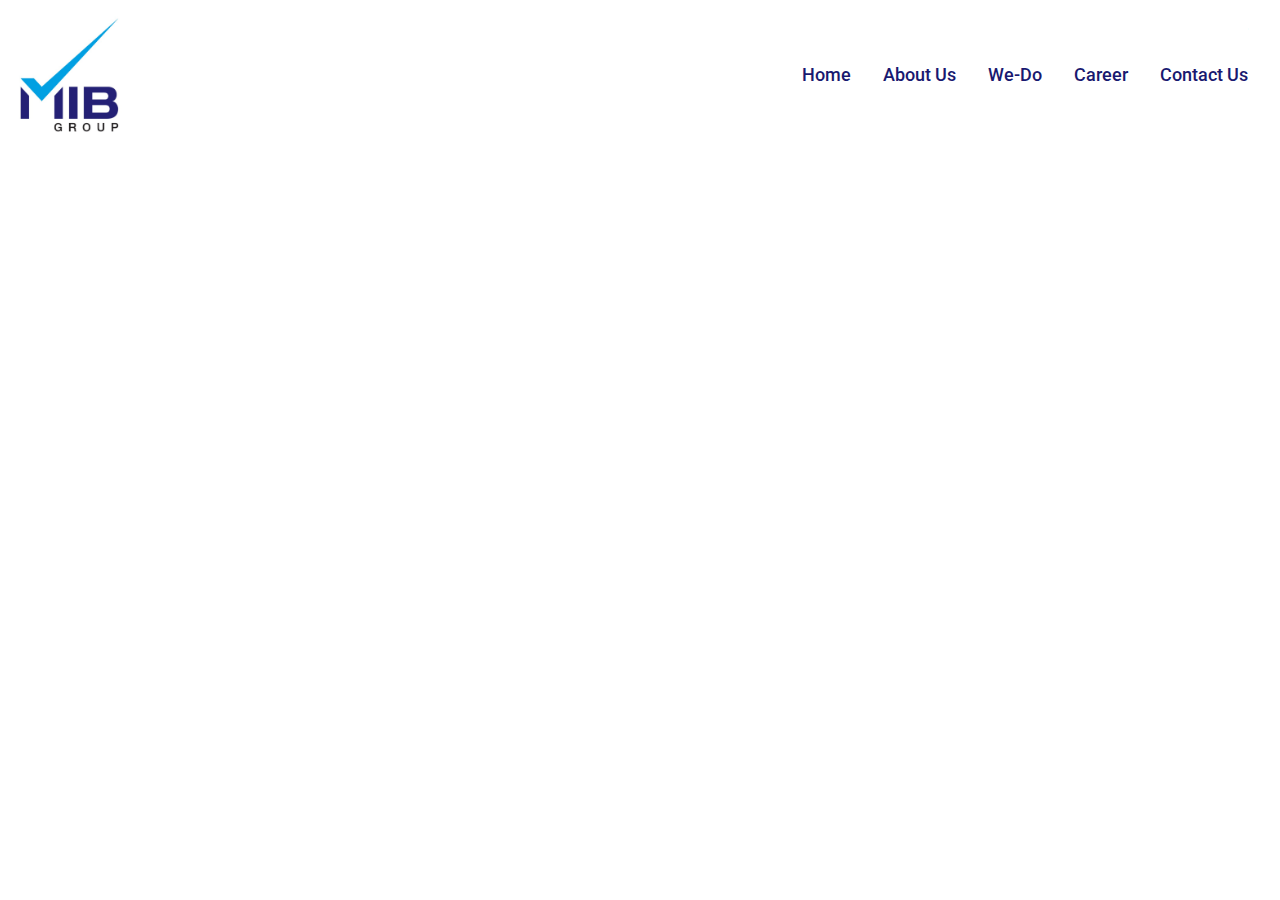
<file: index.html>
<!doctype html>
<html lang="en">
<head>
  <meta charset="utf-8">
  <title>Training</title>
  <base href="https://venkatesh2110.github.io/MIB/">
  <meta name="viewport" content="width=device-width, initial-scale=1">
  <link rel="icon" type="image/x-icon" href="favicon.ico">
  <link href="https://fonts.googleapis.com/css?family=Roboto:300,400,500&display=swap" rel="stylesheet">
  <link href="https://fonts.googleapis.com/icon?family=Material+Icons" rel="stylesheet">
<link rel="stylesheet" href="styles.e1cc974980b9fd4fa809.css"></head>
<body>
  <app-root></app-root>
<script src="runtime.e227d1a0e31cbccbf8ec.js" defer></script><script src="polyfills.a4021de53358bb0fec14.js" defer></script><script src="main.df56043cfd82e7e6232c.js" defer></script></body>
</html>
</file>
<file: styles.e1cc974980b9fd4fa809.css>
.mat-badge-content{font-weight:600;font-size:12px;font-family:Roboto,Helvetica Neue,sans-serif}.mat-badge-small .mat-badge-content{font-size:9px}.mat-badge-large .mat-badge-content{font-size:24px}.mat-h1,.mat-headline,.mat-typography h1{font:400 24px/32px Roboto,Helvetica Neue,sans-serif;letter-spacing:normal;margin:0 0 16px}.mat-h2,.mat-title,.mat-typography h2{font:500 20px/32px Roboto,Helvetica Neue,sans-serif;letter-spacing:normal;margin:0 0 16px}.mat-h3,.mat-subheading-2,.mat-typography h3{font:400 16px/28px Roboto,Helvetica Neue,sans-serif;letter-spacing:normal;margin:0 0 16px}.mat-h4,.mat-subheading-1,.mat-typography h4{font:400 15px/24px Roboto,Helvetica Neue,sans-serif;letter-spacing:normal;margin:0 0 16px}.mat-h5,.mat-typography h5{font:400 calc(14px * .83)/20px Roboto,Helvetica Neue,sans-serif;margin:0 0 12px}.mat-h6,.mat-typography h6{font:400 calc(14px * .67)/20px Roboto,Helvetica Neue,sans-serif;margin:0 0 12px}.mat-body-2,.mat-body-strong{font:500 14px/24px Roboto,Helvetica Neue,sans-serif;letter-spacing:normal}.mat-body,.mat-body-1,.mat-typography{font:400 14px/20px Roboto,Helvetica Neue,sans-serif;letter-spacing:normal}.mat-body-1 p,.mat-body p,.mat-typography p{margin:0 0 12px}.mat-caption,.mat-small{font:400 12px/20px Roboto,Helvetica Neue,sans-serif;letter-spacing:normal}.mat-display-4,.mat-typography .mat-display-4{font:300 112px/112px Roboto,Helvetica Neue,sans-serif;letter-spacing:-.05em;margin:0 0 56px}.mat-display-3,.mat-typography .mat-display-3{font:400 56px/56px Roboto,Helvetica Neue,sans-serif;letter-spacing:-.02em;margin:0 0 64px}.mat-display-2,.mat-typography .mat-display-2{font:400 45px/48px Roboto,Helvetica Neue,sans-serif;letter-spacing:-.005em;margin:0 0 64px}.mat-display-1,.mat-typography .mat-display-1{font:400 34px/40px Roboto,Helvetica Neue,sans-serif;letter-spacing:normal;margin:0 0 64px}.mat-bottom-sheet-container{font:400 14px/20px Roboto,Helvetica Neue,sans-serif;letter-spacing:normal}.mat-button,.mat-fab,.mat-flat-button,.mat-icon-button,.mat-mini-fab,.mat-raised-button,.mat-stroked-button{font-family:Roboto,Helvetica Neue,sans-serif;font-size:14px;font-weight:500}.mat-button-toggle,.mat-card{font-family:Roboto,Helvetica Neue,sans-serif}.mat-card-title{font-size:24px;font-weight:500}.mat-card-header .mat-card-title{font-size:20px}.mat-card-content,.mat-card-subtitle{font-size:14px}.mat-checkbox{font-family:Roboto,Helvetica Neue,sans-serif}.mat-checkbox-layout .mat-checkbox-label{line-height:24px}.mat-chip{font-size:14px;font-weight:500}.mat-chip .mat-chip-remove.mat-icon,.mat-chip .mat-chip-trailing-icon.mat-icon{font-size:18px}.mat-table{font-family:Roboto,Helvetica Neue,sans-serif}.mat-header-cell{font-size:12px;font-weight:500}.mat-cell,.mat-footer-cell{font-size:14px}.mat-calendar{font-family:Roboto,Helvetica Neue,sans-serif}.mat-calendar-body{font-size:13px}.mat-calendar-body-label,.mat-calendar-period-button{font-size:14px;font-weight:500}.mat-calendar-table-header th{font-size:11px;font-weight:400}.mat-dialog-title{font:500 20px/32px Roboto,Helvetica Neue,sans-serif;letter-spacing:normal}.mat-expansion-panel-header{font-family:Roboto,Helvetica Neue,sans-serif;font-size:15px;font-weight:400}.mat-expansion-panel-content{font:400 14px/20px Roboto,Helvetica Neue,sans-serif;letter-spacing:normal}.mat-form-field{font-size:inherit;font-weight:400;line-height:1.125;font-family:Roboto,Helvetica Neue,sans-serif;letter-spacing:normal}.mat-form-field-wrapper{padding-bottom:1.34375em}.mat-form-field-prefix .mat-icon,.mat-form-field-suffix .mat-icon{font-size:150%;line-height:1.125}.mat-form-field-prefix .mat-icon-button,.mat-form-field-suffix .mat-icon-button{height:1.5em;width:1.5em}.mat-form-field-prefix .mat-icon-button .mat-icon,.mat-form-field-suffix .mat-icon-button .mat-icon{height:1.125em;line-height:1.125}.mat-form-field-infix{padding:.5em 0;border-top:.84375em solid transparent}.mat-form-field-can-float.mat-form-field-should-float .mat-form-field-label,.mat-form-field-can-float .mat-input-server:focus+.mat-form-field-label-wrapper .mat-form-field-label{transform:translateY(-1.34375em) scale(.75);width:133.3333333333%}.mat-form-field-can-float .mat-input-server[label]:not(:label-shown)+.mat-form-field-label-wrapper .mat-form-field-label{transform:translateY(-1.34374em) scale(.75);width:133.3333433333%}.mat-form-field-label-wrapper{top:-.84375em;padding-top:.84375em}.mat-form-field-label{top:1.34375em}.mat-form-field-underline{bottom:1.34375em}.mat-form-field-subscript-wrapper{font-size:75%;margin-top:.6666666667em;top:calc(100% - 1.7916666667em)}.mat-form-field-appearance-legacy .mat-form-field-wrapper{padding-bottom:1.25em}.mat-form-field-appearance-legacy .mat-form-field-infix{padding:.4375em 0}.mat-form-field-appearance-legacy.mat-form-field-can-float.mat-form-field-should-float .mat-form-field-label,.mat-form-field-appearance-legacy.mat-form-field-can-float .mat-input-server:focus+.mat-form-field-label-wrapper .mat-form-field-label{transform:translateY(-1.28125em) scale(.75) perspective(100px) translateZ(.001px);-ms-transform:translateY(-1.28125em) scale(.75);width:133.3333333333%}.mat-form-field-appearance-legacy.mat-form-field-can-float .mat-form-field-autofill-control:-webkit-autofill+.mat-form-field-label-wrapper .mat-form-field-label{transform:translateY(-1.28125em) scale(.75) perspective(100px) translateZ(.00101px);-ms-transform:translateY(-1.28124em) scale(.75);width:133.3333433333%}.mat-form-field-appearance-legacy.mat-form-field-can-float .mat-input-server[label]:not(:label-shown)+.mat-form-field-label-wrapper .mat-form-field-label{transform:translateY(-1.28125em) scale(.75) perspective(100px) translateZ(.00102px);-ms-transform:translateY(-1.28123em) scale(.75);width:133.3333533333%}.mat-form-field-appearance-legacy .mat-form-field-label{top:1.28125em}.mat-form-field-appearance-legacy .mat-form-field-underline{bottom:1.25em}.mat-form-field-appearance-legacy .mat-form-field-subscript-wrapper{margin-top:.5416666667em;top:calc(100% - 1.6666666667em)}@media print{.mat-form-field-appearance-legacy.mat-form-field-can-float.mat-form-field-should-float .mat-form-field-label,.mat-form-field-appearance-legacy.mat-form-field-can-float .mat-input-server:focus+.mat-form-field-label-wrapper .mat-form-field-label{transform:translateY(-1.28122em) scale(.75)}.mat-form-field-appearance-legacy.mat-form-field-can-float .mat-form-field-autofill-control:-webkit-autofill+.mat-form-field-label-wrapper .mat-form-field-label{transform:translateY(-1.28121em) scale(.75)}.mat-form-field-appearance-legacy.mat-form-field-can-float .mat-input-server[label]:not(:label-shown)+.mat-form-field-label-wrapper .mat-form-field-label{transform:translateY(-1.2812em) scale(.75)}}.mat-form-field-appearance-fill .mat-form-field-infix{padding:.25em 0 .75em}.mat-form-field-appearance-fill .mat-form-field-label{top:1.09375em;margin-top:-.5em}.mat-form-field-appearance-fill.mat-form-field-can-float.mat-form-field-should-float .mat-form-field-label,.mat-form-field-appearance-fill.mat-form-field-can-float .mat-input-server:focus+.mat-form-field-label-wrapper .mat-form-field-label{transform:translateY(-.59375em) scale(.75);width:133.3333333333%}.mat-form-field-appearance-fill.mat-form-field-can-float .mat-input-server[label]:not(:label-shown)+.mat-form-field-label-wrapper .mat-form-field-label{transform:translateY(-.59374em) scale(.75);width:133.3333433333%}.mat-form-field-appearance-outline .mat-form-field-infix{padding:1em 0}.mat-form-field-appearance-outline .mat-form-field-label{top:1.84375em;margin-top:-.25em}.mat-form-field-appearance-outline.mat-form-field-can-float.mat-form-field-should-float .mat-form-field-label,.mat-form-field-appearance-outline.mat-form-field-can-float .mat-input-server:focus+.mat-form-field-label-wrapper .mat-form-field-label{transform:translateY(-1.59375em) scale(.75);width:133.3333333333%}.mat-form-field-appearance-outline.mat-form-field-can-float .mat-input-server[label]:not(:label-shown)+.mat-form-field-label-wrapper .mat-form-field-label{transform:translateY(-1.59374em) scale(.75);width:133.3333433333%}.mat-grid-tile-footer,.mat-grid-tile-header{font-size:14px}.mat-grid-tile-footer .mat-line,.mat-grid-tile-header .mat-line{white-space:nowrap;overflow:hidden;text-overflow:ellipsis;display:block;box-sizing:border-box}.mat-grid-tile-footer .mat-line:nth-child(n+2),.mat-grid-tile-header .mat-line:nth-child(n+2){font-size:12px}input.mat-input-element{margin-top:-.0625em}.mat-menu-item{font-family:Roboto,Helvetica Neue,sans-serif;font-size:14px;font-weight:400}.mat-paginator,.mat-paginator-page-size .mat-select-trigger{font-family:Roboto,Helvetica Neue,sans-serif;font-size:12px}.mat-radio-button,.mat-select{font-family:Roboto,Helvetica Neue,sans-serif}.mat-select-trigger{height:1.125em}.mat-slide-toggle-content,.mat-slider-thumb-label-text{font-family:Roboto,Helvetica Neue,sans-serif}.mat-slider-thumb-label-text{font-size:12px;font-weight:500}.mat-stepper-horizontal,.mat-stepper-vertical{font-family:Roboto,Helvetica Neue,sans-serif}.mat-step-label{font-size:14px;font-weight:400}.mat-step-sub-label-error{font-weight:400}.mat-step-label-error{font-size:14px}.mat-step-label-selected{font-size:14px;font-weight:500}.mat-tab-group,.mat-tab-label,.mat-tab-link{font-family:Roboto,Helvetica Neue,sans-serif}.mat-tab-label,.mat-tab-link{font-size:14px;font-weight:500}.mat-toolbar,.mat-toolbar h1,.mat-toolbar h2,.mat-toolbar h3,.mat-toolbar h4,.mat-toolbar h5,.mat-toolbar h6{font:500 20px/32px Roboto,Helvetica Neue,sans-serif;letter-spacing:normal;margin:0}.mat-tooltip{font-family:Roboto,Helvetica Neue,sans-serif;font-size:10px;padding-top:6px;padding-bottom:6px}.mat-tooltip-handset{font-size:14px;padding-top:8px;padding-bottom:8px}.mat-list-item,.mat-list-option{font-family:Roboto,Helvetica Neue,sans-serif}.mat-list-base .mat-list-item{font-size:16px}.mat-list-base .mat-list-item .mat-line{white-space:nowrap;overflow:hidden;text-overflow:ellipsis;display:block;box-sizing:border-box}.mat-list-base .mat-list-item .mat-line:nth-child(n+2){font-size:14px}.mat-list-base .mat-list-option{font-size:16px}.mat-list-base .mat-list-option .mat-line{white-space:nowrap;overflow:hidden;text-overflow:ellipsis;display:block;box-sizing:border-box}.mat-list-base .mat-list-option .mat-line:nth-child(n+2){font-size:14px}.mat-list-base .mat-subheader{font-family:Roboto,Helvetica Neue,sans-serif;font-size:14px;font-weight:500}.mat-list-base[dense] .mat-list-item{font-size:12px}.mat-list-base[dense] .mat-list-item .mat-line{white-space:nowrap;overflow:hidden;text-overflow:ellipsis;display:block;box-sizing:border-box}.mat-list-base[dense] .mat-list-item .mat-line:nth-child(n+2),.mat-list-base[dense] .mat-list-option{font-size:12px}.mat-list-base[dense] .mat-list-option .mat-line{white-space:nowrap;overflow:hidden;text-overflow:ellipsis;display:block;box-sizing:border-box}.mat-list-base[dense] .mat-list-option .mat-line:nth-child(n+2){font-size:12px}.mat-list-base[dense] .mat-subheader{font-family:Roboto,Helvetica Neue,sans-serif;font-size:12px;font-weight:500}.mat-option{font-family:Roboto,Helvetica Neue,sans-serif;font-size:16px}.mat-optgroup-label{font:500 14px/24px Roboto,Helvetica Neue,sans-serif;letter-spacing:normal}.mat-simple-snackbar{font-family:Roboto,Helvetica Neue,sans-serif;font-size:14px}.mat-simple-snackbar-action{line-height:1;font-family:inherit;font-size:inherit;font-weight:500}.mat-tree{font-family:Roboto,Helvetica Neue,sans-serif}.mat-nested-tree-node,.mat-tree-node{font-weight:400;font-size:14px}.mat-ripple{overflow:hidden;position:relative}.mat-ripple:not(:empty){transform:translateZ(0)}.mat-ripple.mat-ripple-unbounded{overflow:visible}.mat-ripple-element{position:absolute;border-radius:50%;pointer-events:none;transition:opacity,transform 0ms cubic-bezier(0,0,.2,1);transform:scale(0)}.cdk-high-contrast-active .mat-ripple-element{display:none}.cdk-visually-hidden{border:0;clip:rect(0 0 0 0);height:1px;margin:-1px;overflow:hidden;padding:0;position:absolute;width:1px;outline:0;-webkit-appearance:none;-moz-appearance:none}.cdk-global-overlay-wrapper,.cdk-overlay-container{pointer-events:none;top:0;left:0;height:100%;width:100%}.cdk-overlay-container{position:fixed;z-index:1000}.cdk-overlay-container:empty{display:none}.cdk-global-overlay-wrapper,.cdk-overlay-pane{display:flex;position:absolute;z-index:1000}.cdk-overlay-pane{pointer-events:auto;box-sizing:border-box;max-width:100%;max-height:100%}.cdk-overlay-backdrop{position:absolute;top:0;bottom:0;left:0;right:0;z-index:1000;pointer-events:auto;-webkit-tap-highlight-color:transparent;transition:opacity .4s cubic-bezier(.25,.8,.25,1);opacity:0}.cdk-overlay-backdrop.cdk-overlay-backdrop-showing{opacity:1}@media screen and (-ms-high-contrast:active){.cdk-overlay-backdrop.cdk-overlay-backdrop-showing{opacity:.6}}.cdk-overlay-dark-backdrop{background:rgba(0,0,0,.32)}.cdk-overlay-transparent-backdrop,.cdk-overlay-transparent-backdrop.cdk-overlay-backdrop-showing{opacity:0}.cdk-overlay-connected-position-bounding-box{position:absolute;z-index:1000;display:flex;flex-direction:column;min-width:1px;min-height:1px}.cdk-global-scrollblock{position:fixed;width:100%;overflow-y:scroll}@keyframes cdk-text-field-autofill-start{/*!*/}@keyframes cdk-text-field-autofill-end{/*!*/}.cdk-text-field-autofill-monitored:-webkit-autofill{animation:cdk-text-field-autofill-start 0s 1ms}.cdk-text-field-autofill-monitored:not(:-webkit-autofill){animation:cdk-text-field-autofill-end 0s 1ms}textarea.cdk-textarea-autosize{resize:none}textarea.cdk-textarea-autosize-measuring{padding:2px 0!important;box-sizing:initial!important;height:auto!important;overflow:hidden!important}textarea.cdk-textarea-autosize-measuring-firefox{padding:2px 0!important;box-sizing:initial!important;height:0!important}.mat-focus-indicator,.mat-mdc-focus-indicator{position:relative}.mat-ripple-element{background-color:rgba(0,0,0,.1)}.mat-option{color:rgba(0,0,0,.87)}.mat-option.mat-active,.mat-option.mat-selected:not(.mat-option-multiple):not(.mat-option-disabled),.mat-option:focus:not(.mat-option-disabled),.mat-option:hover:not(.mat-option-disabled){background:rgba(0,0,0,.04)}.mat-option.mat-active{color:rgba(0,0,0,.87)}.mat-option.mat-option-disabled{color:rgba(0,0,0,.38)}.mat-primary .mat-option.mat-selected:not(.mat-option-disabled){color:#3f51b5}.mat-accent .mat-option.mat-selected:not(.mat-option-disabled){color:#ff4081}.mat-warn .mat-option.mat-selected:not(.mat-option-disabled){color:#f44336}.mat-optgroup-label{color:rgba(0,0,0,.54)}.mat-optgroup-disabled .mat-optgroup-label{color:rgba(0,0,0,.38)}.mat-pseudo-checkbox{color:rgba(0,0,0,.54)}.mat-pseudo-checkbox:after{color:#fafafa}.mat-pseudo-checkbox-disabled{color:#b0b0b0}.mat-primary .mat-pseudo-checkbox-checked,.mat-primary .mat-pseudo-checkbox-indeterminate{background:#3f51b5}.mat-accent .mat-pseudo-checkbox-checked,.mat-accent .mat-pseudo-checkbox-indeterminate,.mat-pseudo-checkbox-checked,.mat-pseudo-checkbox-indeterminate{background:#ff4081}.mat-warn .mat-pseudo-checkbox-checked,.mat-warn .mat-pseudo-checkbox-indeterminate{background:#f44336}.mat-pseudo-checkbox-checked.mat-pseudo-checkbox-disabled,.mat-pseudo-checkbox-indeterminate.mat-pseudo-checkbox-disabled{background:#b0b0b0}.mat-app-background{background-color:#fafafa;color:rgba(0,0,0,.87)}.mat-elevation-z0{box-shadow:0 0 0 0 rgba(0,0,0,.2),0 0 0 0 rgba(0,0,0,.14),0 0 0 0 rgba(0,0,0,.12)}.mat-elevation-z1{box-shadow:0 2px 1px -1px rgba(0,0,0,.2),0 1px 1px 0 rgba(0,0,0,.14),0 1px 3px 0 rgba(0,0,0,.12)}.mat-elevation-z2{box-shadow:0 3px 1px -2px rgba(0,0,0,.2),0 2px 2px 0 rgba(0,0,0,.14),0 1px 5px 0 rgba(0,0,0,.12)}.mat-elevation-z3{box-shadow:0 3px 3px -2px rgba(0,0,0,.2),0 3px 4px 0 rgba(0,0,0,.14),0 1px 8px 0 rgba(0,0,0,.12)}.mat-elevation-z4{box-shadow:0 2px 4px -1px rgba(0,0,0,.2),0 4px 5px 0 rgba(0,0,0,.14),0 1px 10px 0 rgba(0,0,0,.12)}.mat-elevation-z5{box-shadow:0 3px 5px -1px rgba(0,0,0,.2),0 5px 8px 0 rgba(0,0,0,.14),0 1px 14px 0 rgba(0,0,0,.12)}.mat-elevation-z6{box-shadow:0 3px 5px -1px rgba(0,0,0,.2),0 6px 10px 0 rgba(0,0,0,.14),0 1px 18px 0 rgba(0,0,0,.12)}.mat-elevation-z7{box-shadow:0 4px 5px -2px rgba(0,0,0,.2),0 7px 10px 1px rgba(0,0,0,.14),0 2px 16px 1px rgba(0,0,0,.12)}.mat-elevation-z8{box-shadow:0 5px 5px -3px rgba(0,0,0,.2),0 8px 10px 1px rgba(0,0,0,.14),0 3px 14px 2px rgba(0,0,0,.12)}.mat-elevation-z9{box-shadow:0 5px 6px -3px rgba(0,0,0,.2),0 9px 12px 1px rgba(0,0,0,.14),0 3px 16px 2px rgba(0,0,0,.12)}.mat-elevation-z10{box-shadow:0 6px 6px -3px rgba(0,0,0,.2),0 10px 14px 1px rgba(0,0,0,.14),0 4px 18px 3px rgba(0,0,0,.12)}.mat-elevation-z11{box-shadow:0 6px 7px -4px rgba(0,0,0,.2),0 11px 15px 1px rgba(0,0,0,.14),0 4px 20px 3px rgba(0,0,0,.12)}.mat-elevation-z12{box-shadow:0 7px 8px -4px rgba(0,0,0,.2),0 12px 17px 2px rgba(0,0,0,.14),0 5px 22px 4px rgba(0,0,0,.12)}.mat-elevation-z13{box-shadow:0 7px 8px -4px rgba(0,0,0,.2),0 13px 19px 2px rgba(0,0,0,.14),0 5px 24px 4px rgba(0,0,0,.12)}.mat-elevation-z14{box-shadow:0 7px 9px -4px rgba(0,0,0,.2),0 14px 21px 2px rgba(0,0,0,.14),0 5px 26px 4px rgba(0,0,0,.12)}.mat-elevation-z15{box-shadow:0 8px 9px -5px rgba(0,0,0,.2),0 15px 22px 2px rgba(0,0,0,.14),0 6px 28px 5px rgba(0,0,0,.12)}.mat-elevation-z16{box-shadow:0 8px 10px -5px rgba(0,0,0,.2),0 16px 24px 2px rgba(0,0,0,.14),0 6px 30px 5px rgba(0,0,0,.12)}.mat-elevation-z17{box-shadow:0 8px 11px -5px rgba(0,0,0,.2),0 17px 26px 2px rgba(0,0,0,.14),0 6px 32px 5px rgba(0,0,0,.12)}.mat-elevation-z18{box-shadow:0 9px 11px -5px rgba(0,0,0,.2),0 18px 28px 2px rgba(0,0,0,.14),0 7px 34px 6px rgba(0,0,0,.12)}.mat-elevation-z19{box-shadow:0 9px 12px -6px rgba(0,0,0,.2),0 19px 29px 2px rgba(0,0,0,.14),0 7px 36px 6px rgba(0,0,0,.12)}.mat-elevation-z20{box-shadow:0 10px 13px -6px rgba(0,0,0,.2),0 20px 31px 3px rgba(0,0,0,.14),0 8px 38px 7px rgba(0,0,0,.12)}.mat-elevation-z21{box-shadow:0 10px 13px -6px rgba(0,0,0,.2),0 21px 33px 3px rgba(0,0,0,.14),0 8px 40px 7px rgba(0,0,0,.12)}.mat-elevation-z22{box-shadow:0 10px 14px -6px rgba(0,0,0,.2),0 22px 35px 3px rgba(0,0,0,.14),0 8px 42px 7px rgba(0,0,0,.12)}.mat-elevation-z23{box-shadow:0 11px 14px -7px rgba(0,0,0,.2),0 23px 36px 3px rgba(0,0,0,.14),0 9px 44px 8px rgba(0,0,0,.12)}.mat-elevation-z24{box-shadow:0 11px 15px -7px rgba(0,0,0,.2),0 24px 38px 3px rgba(0,0,0,.14),0 9px 46px 8px rgba(0,0,0,.12)}.mat-theme-loaded-marker{display:none}.mat-autocomplete-panel{background:#fff;color:rgba(0,0,0,.87)}.mat-autocomplete-panel:not([class*=mat-elevation-z]){box-shadow:0 2px 4px -1px rgba(0,0,0,.2),0 4px 5px 0 rgba(0,0,0,.14),0 1px 10px 0 rgba(0,0,0,.12)}.mat-autocomplete-panel .mat-option.mat-selected:not(.mat-active):not(:hover){background:#fff}.mat-autocomplete-panel .mat-option.mat-selected:not(.mat-active):not(:hover):not(.mat-option-disabled){color:rgba(0,0,0,.87)}.mat-badge-content{color:#fff;background:#3f51b5}.cdk-high-contrast-active .mat-badge-content{outline:1px solid;border-radius:0}.mat-badge-accent .mat-badge-content{background:#ff4081;color:#fff}.mat-badge-warn .mat-badge-content{color:#fff;background:#f44336}.mat-badge{position:relative}.mat-badge-hidden .mat-badge-content{display:none}.mat-badge-disabled .mat-badge-content{background:#b9b9b9;color:rgba(0,0,0,.38)}.mat-badge-content{position:absolute;text-align:center;display:inline-block;border-radius:50%;transition:transform .2s ease-in-out;transform:scale(.6);overflow:hidden;white-space:nowrap;text-overflow:ellipsis;pointer-events:none}.mat-badge-content._mat-animation-noopable,.ng-animate-disabled .mat-badge-content{transition:none}.mat-badge-content.mat-badge-active{transform:none}.mat-badge-small .mat-badge-content{width:16px;height:16px;line-height:16px}.mat-badge-small.mat-badge-above .mat-badge-content{top:-8px}.mat-badge-small.mat-badge-below .mat-badge-content{bottom:-8px}.mat-badge-small.mat-badge-before .mat-badge-content{left:-16px}[dir=rtl] .mat-badge-small.mat-badge-before .mat-badge-content{left:auto;right:-16px}.mat-badge-small.mat-badge-after .mat-badge-content{right:-16px}[dir=rtl] .mat-badge-small.mat-badge-after .mat-badge-content{right:auto;left:-16px}.mat-badge-small.mat-badge-overlap.mat-badge-before .mat-badge-content{left:-8px}[dir=rtl] .mat-badge-small.mat-badge-overlap.mat-badge-before .mat-badge-content{left:auto;right:-8px}.mat-badge-small.mat-badge-overlap.mat-badge-after .mat-badge-content{right:-8px}[dir=rtl] .mat-badge-small.mat-badge-overlap.mat-badge-after .mat-badge-content{right:auto;left:-8px}.mat-badge-medium .mat-badge-content{width:22px;height:22px;line-height:22px}.mat-badge-medium.mat-badge-above .mat-badge-content{top:-11px}.mat-badge-medium.mat-badge-below .mat-badge-content{bottom:-11px}.mat-badge-medium.mat-badge-before .mat-badge-content{left:-22px}[dir=rtl] .mat-badge-medium.mat-badge-before .mat-badge-content{left:auto;right:-22px}.mat-badge-medium.mat-badge-after .mat-badge-content{right:-22px}[dir=rtl] .mat-badge-medium.mat-badge-after .mat-badge-content{right:auto;left:-22px}.mat-badge-medium.mat-badge-overlap.mat-badge-before .mat-badge-content{left:-11px}[dir=rtl] .mat-badge-medium.mat-badge-overlap.mat-badge-before .mat-badge-content{left:auto;right:-11px}.mat-badge-medium.mat-badge-overlap.mat-badge-after .mat-badge-content{right:-11px}[dir=rtl] .mat-badge-medium.mat-badge-overlap.mat-badge-after .mat-badge-content{right:auto;left:-11px}.mat-badge-large .mat-badge-content{width:28px;height:28px;line-height:28px}.mat-badge-large.mat-badge-above .mat-badge-content{top:-14px}.mat-badge-large.mat-badge-below .mat-badge-content{bottom:-14px}.mat-badge-large.mat-badge-before .mat-badge-content{left:-28px}[dir=rtl] .mat-badge-large.mat-badge-before .mat-badge-content{left:auto;right:-28px}.mat-badge-large.mat-badge-after .mat-badge-content{right:-28px}[dir=rtl] .mat-badge-large.mat-badge-after .mat-badge-content{right:auto;left:-28px}.mat-badge-large.mat-badge-overlap.mat-badge-before .mat-badge-content{left:-14px}[dir=rtl] .mat-badge-large.mat-badge-overlap.mat-badge-before .mat-badge-content{left:auto;right:-14px}.mat-badge-large.mat-badge-overlap.mat-badge-after .mat-badge-content{right:-14px}[dir=rtl] .mat-badge-large.mat-badge-overlap.mat-badge-after .mat-badge-content{right:auto;left:-14px}.mat-bottom-sheet-container{box-shadow:0 8px 10px -5px rgba(0,0,0,.2),0 16px 24px 2px rgba(0,0,0,.14),0 6px 30px 5px rgba(0,0,0,.12);background:#fff;color:rgba(0,0,0,.87)}.mat-button,.mat-icon-button,.mat-stroked-button{color:inherit;background:transparent}.mat-button.mat-primary,.mat-icon-button.mat-primary,.mat-stroked-button.mat-primary{color:#3f51b5}.mat-button.mat-accent,.mat-icon-button.mat-accent,.mat-stroked-button.mat-accent{color:#ff4081}.mat-button.mat-warn,.mat-icon-button.mat-warn,.mat-stroked-button.mat-warn{color:#f44336}.mat-button.mat-accent.mat-button-disabled,.mat-button.mat-button-disabled.mat-button-disabled,.mat-button.mat-primary.mat-button-disabled,.mat-button.mat-warn.mat-button-disabled,.mat-icon-button.mat-accent.mat-button-disabled,.mat-icon-button.mat-button-disabled.mat-button-disabled,.mat-icon-button.mat-primary.mat-button-disabled,.mat-icon-button.mat-warn.mat-button-disabled,.mat-stroked-button.mat-accent.mat-button-disabled,.mat-stroked-button.mat-button-disabled.mat-button-disabled,.mat-stroked-button.mat-primary.mat-button-disabled,.mat-stroked-button.mat-warn.mat-button-disabled{color:rgba(0,0,0,.26)}.mat-button.mat-primary .mat-button-focus-overlay,.mat-icon-button.mat-primary .mat-button-focus-overlay,.mat-stroked-button.mat-primary .mat-button-focus-overlay{background-color:#3f51b5}.mat-button.mat-accent .mat-button-focus-overlay,.mat-icon-button.mat-accent .mat-button-focus-overlay,.mat-stroked-button.mat-accent .mat-button-focus-overlay{background-color:#ff4081}.mat-button.mat-warn .mat-button-focus-overlay,.mat-icon-button.mat-warn .mat-button-focus-overlay,.mat-stroked-button.mat-warn .mat-button-focus-overlay{background-color:#f44336}.mat-button.mat-button-disabled .mat-button-focus-overlay,.mat-icon-button.mat-button-disabled .mat-button-focus-overlay,.mat-stroked-button.mat-button-disabled .mat-button-focus-overlay{background-color:initial}.mat-button .mat-ripple-element,.mat-icon-button .mat-ripple-element,.mat-stroked-button .mat-ripple-element{opacity:.1;background-color:currentColor}.mat-button-focus-overlay{background:#000}.mat-stroked-button:not(.mat-button-disabled){border-color:rgba(0,0,0,.12)}.mat-fab,.mat-flat-button,.mat-mini-fab,.mat-raised-button{color:rgba(0,0,0,.87);background-color:#fff}.mat-fab.mat-accent,.mat-fab.mat-primary,.mat-fab.mat-warn,.mat-flat-button.mat-accent,.mat-flat-button.mat-primary,.mat-flat-button.mat-warn,.mat-mini-fab.mat-accent,.mat-mini-fab.mat-primary,.mat-mini-fab.mat-warn,.mat-raised-button.mat-accent,.mat-raised-button.mat-primary,.mat-raised-button.mat-warn{color:#fff}.mat-fab.mat-accent.mat-button-disabled,.mat-fab.mat-button-disabled.mat-button-disabled,.mat-fab.mat-primary.mat-button-disabled,.mat-fab.mat-warn.mat-button-disabled,.mat-flat-button.mat-accent.mat-button-disabled,.mat-flat-button.mat-button-disabled.mat-button-disabled,.mat-flat-button.mat-primary.mat-button-disabled,.mat-flat-button.mat-warn.mat-button-disabled,.mat-mini-fab.mat-accent.mat-button-disabled,.mat-mini-fab.mat-button-disabled.mat-button-disabled,.mat-mini-fab.mat-primary.mat-button-disabled,.mat-mini-fab.mat-warn.mat-button-disabled,.mat-raised-button.mat-accent.mat-button-disabled,.mat-raised-button.mat-button-disabled.mat-button-disabled,.mat-raised-button.mat-primary.mat-button-disabled,.mat-raised-button.mat-warn.mat-button-disabled{color:rgba(0,0,0,.26)}.mat-fab.mat-primary,.mat-flat-button.mat-primary,.mat-mini-fab.mat-primary,.mat-raised-button.mat-primary{background-color:#3f51b5}.mat-fab.mat-accent,.mat-flat-button.mat-accent,.mat-mini-fab.mat-accent,.mat-raised-button.mat-accent{background-color:#ff4081}.mat-fab.mat-warn,.mat-flat-button.mat-warn,.mat-mini-fab.mat-warn,.mat-raised-button.mat-warn{background-color:#f44336}.mat-fab.mat-accent.mat-button-disabled,.mat-fab.mat-button-disabled.mat-button-disabled,.mat-fab.mat-primary.mat-button-disabled,.mat-fab.mat-warn.mat-button-disabled,.mat-flat-button.mat-accent.mat-button-disabled,.mat-flat-button.mat-button-disabled.mat-button-disabled,.mat-flat-button.mat-primary.mat-button-disabled,.mat-flat-button.mat-warn.mat-button-disabled,.mat-mini-fab.mat-accent.mat-button-disabled,.mat-mini-fab.mat-button-disabled.mat-button-disabled,.mat-mini-fab.mat-primary.mat-button-disabled,.mat-mini-fab.mat-warn.mat-button-disabled,.mat-raised-button.mat-accent.mat-button-disabled,.mat-raised-button.mat-button-disabled.mat-button-disabled,.mat-raised-button.mat-primary.mat-button-disabled,.mat-raised-button.mat-warn.mat-button-disabled{background-color:rgba(0,0,0,.12)}.mat-fab.mat-accent .mat-ripple-element,.mat-fab.mat-primary .mat-ripple-element,.mat-fab.mat-warn .mat-ripple-element,.mat-flat-button.mat-accent .mat-ripple-element,.mat-flat-button.mat-primary .mat-ripple-element,.mat-flat-button.mat-warn .mat-ripple-element,.mat-mini-fab.mat-accent .mat-ripple-element,.mat-mini-fab.mat-primary .mat-ripple-element,.mat-mini-fab.mat-warn .mat-ripple-element,.mat-raised-button.mat-accent .mat-ripple-element,.mat-raised-button.mat-primary .mat-ripple-element,.mat-raised-button.mat-warn .mat-ripple-element{background-color:hsla(0,0%,100%,.1)}.mat-flat-button:not([class*=mat-elevation-z]),.mat-stroked-button:not([class*=mat-elevation-z]){box-shadow:0 0 0 0 rgba(0,0,0,.2),0 0 0 0 rgba(0,0,0,.14),0 0 0 0 rgba(0,0,0,.12)}.mat-raised-button:not([class*=mat-elevation-z]){box-shadow:0 3px 1px -2px rgba(0,0,0,.2),0 2px 2px 0 rgba(0,0,0,.14),0 1px 5px 0 rgba(0,0,0,.12)}.mat-raised-button:not(.mat-button-disabled):active:not([class*=mat-elevation-z]){box-shadow:0 5px 5px -3px rgba(0,0,0,.2),0 8px 10px 1px rgba(0,0,0,.14),0 3px 14px 2px rgba(0,0,0,.12)}.mat-raised-button.mat-button-disabled:not([class*=mat-elevation-z]){box-shadow:0 0 0 0 rgba(0,0,0,.2),0 0 0 0 rgba(0,0,0,.14),0 0 0 0 rgba(0,0,0,.12)}.mat-fab:not([class*=mat-elevation-z]),.mat-mini-fab:not([class*=mat-elevation-z]){box-shadow:0 3px 5px -1px rgba(0,0,0,.2),0 6px 10px 0 rgba(0,0,0,.14),0 1px 18px 0 rgba(0,0,0,.12)}.mat-fab:not(.mat-button-disabled):active:not([class*=mat-elevation-z]),.mat-mini-fab:not(.mat-button-disabled):active:not([class*=mat-elevation-z]){box-shadow:0 7px 8px -4px rgba(0,0,0,.2),0 12px 17px 2px rgba(0,0,0,.14),0 5px 22px 4px rgba(0,0,0,.12)}.mat-fab.mat-button-disabled:not([class*=mat-elevation-z]),.mat-mini-fab.mat-button-disabled:not([class*=mat-elevation-z]){box-shadow:0 0 0 0 rgba(0,0,0,.2),0 0 0 0 rgba(0,0,0,.14),0 0 0 0 rgba(0,0,0,.12)}.mat-button-toggle-group,.mat-button-toggle-standalone{box-shadow:0 3px 1px -2px rgba(0,0,0,.2),0 2px 2px 0 rgba(0,0,0,.14),0 1px 5px 0 rgba(0,0,0,.12)}.mat-button-toggle-group-appearance-standard,.mat-button-toggle-standalone.mat-button-toggle-appearance-standard{box-shadow:none}.mat-button-toggle{color:rgba(0,0,0,.38)}.mat-button-toggle .mat-button-toggle-focus-overlay{background-color:rgba(0,0,0,.12)}.mat-button-toggle-appearance-standard{color:rgba(0,0,0,.87);background:#fff}.mat-button-toggle-appearance-standard .mat-button-toggle-focus-overlay{background-color:#000}.mat-button-toggle-group-appearance-standard .mat-button-toggle+.mat-button-toggle{border-left:1px solid rgba(0,0,0,.12)}[dir=rtl] .mat-button-toggle-group-appearance-standard .mat-button-toggle+.mat-button-toggle{border-left:none;border-right:1px solid rgba(0,0,0,.12)}.mat-button-toggle-group-appearance-standard.mat-button-toggle-vertical .mat-button-toggle+.mat-button-toggle{border-left:none;border-right:none;border-top:1px solid rgba(0,0,0,.12)}.mat-button-toggle-checked{background-color:#e0e0e0;color:rgba(0,0,0,.54)}.mat-button-toggle-checked.mat-button-toggle-appearance-standard{color:rgba(0,0,0,.87)}.mat-button-toggle-disabled{color:rgba(0,0,0,.26);background-color:#eee}.mat-button-toggle-disabled.mat-button-toggle-appearance-standard{background:#fff}.mat-button-toggle-disabled.mat-button-toggle-checked{background-color:#bdbdbd}.mat-button-toggle-group-appearance-standard,.mat-button-toggle-standalone.mat-button-toggle-appearance-standard{border:1px solid rgba(0,0,0,.12)}.mat-button-toggle-appearance-standard .mat-button-toggle-label-content{line-height:48px}.mat-card{background:#fff;color:rgba(0,0,0,.87)}.mat-card:not([class*=mat-elevation-z]){box-shadow:0 2px 1px -1px rgba(0,0,0,.2),0 1px 1px 0 rgba(0,0,0,.14),0 1px 3px 0 rgba(0,0,0,.12)}.mat-card.mat-card-flat:not([class*=mat-elevation-z]){box-shadow:0 0 0 0 rgba(0,0,0,.2),0 0 0 0 rgba(0,0,0,.14),0 0 0 0 rgba(0,0,0,.12)}.mat-card-subtitle{color:rgba(0,0,0,.54)}.mat-checkbox-frame{border-color:rgba(0,0,0,.54)}.mat-checkbox-checkmark{fill:#fafafa}.mat-checkbox-checkmark-path{stroke:#fafafa!important}.mat-checkbox-mixedmark{background-color:#fafafa}.mat-checkbox-checked.mat-primary .mat-checkbox-background,.mat-checkbox-indeterminate.mat-primary .mat-checkbox-background{background-color:#3f51b5}.mat-checkbox-checked.mat-accent .mat-checkbox-background,.mat-checkbox-indeterminate.mat-accent .mat-checkbox-background{background-color:#ff4081}.mat-checkbox-checked.mat-warn .mat-checkbox-background,.mat-checkbox-indeterminate.mat-warn .mat-checkbox-background{background-color:#f44336}.mat-checkbox-disabled.mat-checkbox-checked .mat-checkbox-background,.mat-checkbox-disabled.mat-checkbox-indeterminate .mat-checkbox-background{background-color:#b0b0b0}.mat-checkbox-disabled:not(.mat-checkbox-checked) .mat-checkbox-frame{border-color:#b0b0b0}.mat-checkbox-disabled .mat-checkbox-label{color:rgba(0,0,0,.54)}.mat-checkbox .mat-ripple-element{background-color:#000}.mat-checkbox-checked:not(.mat-checkbox-disabled).mat-primary .mat-ripple-element,.mat-checkbox:active:not(.mat-checkbox-disabled).mat-primary .mat-ripple-element{background:#3f51b5}.mat-checkbox-checked:not(.mat-checkbox-disabled).mat-accent .mat-ripple-element,.mat-checkbox:active:not(.mat-checkbox-disabled).mat-accent .mat-ripple-element{background:#ff4081}.mat-checkbox-checked:not(.mat-checkbox-disabled).mat-warn .mat-ripple-element,.mat-checkbox:active:not(.mat-checkbox-disabled).mat-warn .mat-ripple-element{background:#f44336}.mat-chip.mat-standard-chip{background-color:#e0e0e0;color:rgba(0,0,0,.87)}.mat-chip.mat-standard-chip .mat-chip-remove{color:rgba(0,0,0,.87);opacity:.4}.mat-chip.mat-standard-chip:not(.mat-chip-disabled):active{box-shadow:0 3px 3px -2px rgba(0,0,0,.2),0 3px 4px 0 rgba(0,0,0,.14),0 1px 8px 0 rgba(0,0,0,.12)}.mat-chip.mat-standard-chip:not(.mat-chip-disabled) .mat-chip-remove:hover{opacity:.54}.mat-chip.mat-standard-chip.mat-chip-disabled{opacity:.4}.mat-chip.mat-standard-chip:after{background:#000}.mat-chip.mat-standard-chip.mat-chip-selected.mat-primary{background-color:#3f51b5;color:#fff}.mat-chip.mat-standard-chip.mat-chip-selected.mat-primary .mat-chip-remove{color:#fff;opacity:.4}.mat-chip.mat-standard-chip.mat-chip-selected.mat-primary .mat-ripple-element{background-color:hsla(0,0%,100%,.1)}.mat-chip.mat-standard-chip.mat-chip-selected.mat-warn{background-color:#f44336;color:#fff}.mat-chip.mat-standard-chip.mat-chip-selected.mat-warn .mat-chip-remove{color:#fff;opacity:.4}.mat-chip.mat-standard-chip.mat-chip-selected.mat-warn .mat-ripple-element{background-color:hsla(0,0%,100%,.1)}.mat-chip.mat-standard-chip.mat-chip-selected.mat-accent{background-color:#ff4081;color:#fff}.mat-chip.mat-standard-chip.mat-chip-selected.mat-accent .mat-chip-remove{color:#fff;opacity:.4}.mat-chip.mat-standard-chip.mat-chip-selected.mat-accent .mat-ripple-element{background-color:hsla(0,0%,100%,.1)}.mat-table{background:#fff}.mat-table-sticky,.mat-table tbody,.mat-table tfoot,.mat-table thead,[mat-footer-row],[mat-header-row],[mat-row],mat-footer-row,mat-header-row,mat-row{background:inherit}mat-footer-row,mat-header-row,mat-row,td.mat-cell,td.mat-footer-cell,th.mat-header-cell{border-bottom-color:rgba(0,0,0,.12)}.mat-header-cell{color:rgba(0,0,0,.54)}.mat-cell,.mat-footer-cell{color:rgba(0,0,0,.87)}.mat-calendar-arrow{border-top-color:rgba(0,0,0,.54)}.mat-datepicker-content .mat-calendar-next-button,.mat-datepicker-content .mat-calendar-previous-button,.mat-datepicker-toggle{color:rgba(0,0,0,.54)}.mat-calendar-table-header{color:rgba(0,0,0,.38)}.mat-calendar-table-header-divider:after{background:rgba(0,0,0,.12)}.mat-calendar-body-label{color:rgba(0,0,0,.54)}.mat-calendar-body-cell-content,.mat-date-range-input-separator{color:rgba(0,0,0,.87);border-color:transparent}.mat-calendar-body-disabled>.mat-calendar-body-cell-content:not(.mat-calendar-body-selected):not(.mat-calendar-body-comparison-identical),.mat-form-field-disabled .mat-date-range-input-separator{color:rgba(0,0,0,.38)}.cdk-keyboard-focused .mat-calendar-body-active>.mat-calendar-body-cell-content:not(.mat-calendar-body-selected):not(.mat-calendar-body-comparison-identical),.cdk-program-focused .mat-calendar-body-active>.mat-calendar-body-cell-content:not(.mat-calendar-body-selected):not(.mat-calendar-body-comparison-identical),.mat-calendar-body-cell:not(.mat-calendar-body-disabled):hover>.mat-calendar-body-cell-content:not(.mat-calendar-body-selected):not(.mat-calendar-body-comparison-identical){background-color:rgba(0,0,0,.04)}.mat-calendar-body-in-preview{color:rgba(0,0,0,.24)}.mat-calendar-body-today:not(.mat-calendar-body-selected):not(.mat-calendar-body-comparison-identical){border-color:rgba(0,0,0,.38)}.mat-calendar-body-disabled>.mat-calendar-body-today:not(.mat-calendar-body-selected):not(.mat-calendar-body-comparison-identical){border-color:rgba(0,0,0,.18)}.mat-calendar-body-in-range:before{background:rgba(63,81,181,.2)}.mat-calendar-body-comparison-identical,.mat-calendar-body-in-comparison-range:before{background:rgba(249,171,0,.2)}.mat-calendar-body-comparison-bridge-start:before,[dir=rtl] .mat-calendar-body-comparison-bridge-end:before{background:linear-gradient(90deg,rgba(63,81,181,.2) 50%,rgba(249,171,0,.2) 0)}.mat-calendar-body-comparison-bridge-end:before,[dir=rtl] .mat-calendar-body-comparison-bridge-start:before{background:linear-gradient(270deg,rgba(63,81,181,.2) 50%,rgba(249,171,0,.2) 0)}.mat-calendar-body-in-comparison-range.mat-calendar-body-in-range:after,.mat-calendar-body-in-range>.mat-calendar-body-comparison-identical{background:#a8dab5}.mat-calendar-body-comparison-identical.mat-calendar-body-selected,.mat-calendar-body-in-comparison-range>.mat-calendar-body-selected{background:#46a35e}.mat-calendar-body-selected{background-color:#3f51b5;color:#fff}.mat-calendar-body-disabled>.mat-calendar-body-selected{background-color:rgba(63,81,181,.4)}.mat-calendar-body-today.mat-calendar-body-selected{box-shadow:inset 0 0 0 1px #fff}.mat-datepicker-content{box-shadow:0 2px 4px -1px rgba(0,0,0,.2),0 4px 5px 0 rgba(0,0,0,.14),0 1px 10px 0 rgba(0,0,0,.12);background-color:#fff;color:rgba(0,0,0,.87)}.mat-datepicker-content.mat-accent .mat-calendar-body-in-range:before{background:rgba(255,64,129,.2)}.mat-datepicker-content.mat-accent .mat-calendar-body-comparison-identical,.mat-datepicker-content.mat-accent .mat-calendar-body-in-comparison-range:before{background:rgba(249,171,0,.2)}.mat-datepicker-content.mat-accent .mat-calendar-body-comparison-bridge-start:before,.mat-datepicker-content.mat-accent [dir=rtl] .mat-calendar-body-comparison-bridge-end:before{background:linear-gradient(90deg,rgba(255,64,129,.2) 50%,rgba(249,171,0,.2) 0)}.mat-datepicker-content.mat-accent .mat-calendar-body-comparison-bridge-end:before,.mat-datepicker-content.mat-accent [dir=rtl] .mat-calendar-body-comparison-bridge-start:before{background:linear-gradient(270deg,rgba(255,64,129,.2) 50%,rgba(249,171,0,.2) 0)}.mat-datepicker-content.mat-accent .mat-calendar-body-in-comparison-range.mat-calendar-body-in-range:after,.mat-datepicker-content.mat-accent .mat-calendar-body-in-range>.mat-calendar-body-comparison-identical{background:#a8dab5}.mat-datepicker-content.mat-accent .mat-calendar-body-comparison-identical.mat-calendar-body-selected,.mat-datepicker-content.mat-accent .mat-calendar-body-in-comparison-range>.mat-calendar-body-selected{background:#46a35e}.mat-datepicker-content.mat-accent .mat-calendar-body-selected{background-color:#ff4081;color:#fff}.mat-datepicker-content.mat-accent .mat-calendar-body-disabled>.mat-calendar-body-selected{background-color:rgba(255,64,129,.4)}.mat-datepicker-content.mat-accent .mat-calendar-body-today.mat-calendar-body-selected{box-shadow:inset 0 0 0 1px #fff}.mat-datepicker-content.mat-warn .mat-calendar-body-in-range:before{background:rgba(244,67,54,.2)}.mat-datepicker-content.mat-warn .mat-calendar-body-comparison-identical,.mat-datepicker-content.mat-warn .mat-calendar-body-in-comparison-range:before{background:rgba(249,171,0,.2)}.mat-datepicker-content.mat-warn .mat-calendar-body-comparison-bridge-start:before,.mat-datepicker-content.mat-warn [dir=rtl] .mat-calendar-body-comparison-bridge-end:before{background:linear-gradient(90deg,rgba(244,67,54,.2) 50%,rgba(249,171,0,.2) 0)}.mat-datepicker-content.mat-warn .mat-calendar-body-comparison-bridge-end:before,.mat-datepicker-content.mat-warn [dir=rtl] .mat-calendar-body-comparison-bridge-start:before{background:linear-gradient(270deg,rgba(244,67,54,.2) 50%,rgba(249,171,0,.2) 0)}.mat-datepicker-content.mat-warn .mat-calendar-body-in-comparison-range.mat-calendar-body-in-range:after,.mat-datepicker-content.mat-warn .mat-calendar-body-in-range>.mat-calendar-body-comparison-identical{background:#a8dab5}.mat-datepicker-content.mat-warn .mat-calendar-body-comparison-identical.mat-calendar-body-selected,.mat-datepicker-content.mat-warn .mat-calendar-body-in-comparison-range>.mat-calendar-body-selected{background:#46a35e}.mat-datepicker-content.mat-warn .mat-calendar-body-selected{background-color:#f44336;color:#fff}.mat-datepicker-content.mat-warn .mat-calendar-body-disabled>.mat-calendar-body-selected{background-color:rgba(244,67,54,.4)}.mat-datepicker-content.mat-warn .mat-calendar-body-today.mat-calendar-body-selected{box-shadow:inset 0 0 0 1px #fff}.mat-datepicker-content-touch{box-shadow:0 0 0 0 rgba(0,0,0,.2),0 0 0 0 rgba(0,0,0,.14),0 0 0 0 rgba(0,0,0,.12)}.mat-datepicker-toggle-active{color:#3f51b5}.mat-datepicker-toggle-active.mat-accent{color:#ff4081}.mat-datepicker-toggle-active.mat-warn{color:#f44336}.mat-date-range-input-inner[disabled]{color:rgba(0,0,0,.38)}.mat-dialog-container{box-shadow:0 11px 15px -7px rgba(0,0,0,.2),0 24px 38px 3px rgba(0,0,0,.14),0 9px 46px 8px rgba(0,0,0,.12);background:#fff;color:rgba(0,0,0,.87)}.mat-divider{border-top-color:rgba(0,0,0,.12)}.mat-divider-vertical{border-right-color:rgba(0,0,0,.12)}.mat-expansion-panel{background:#fff;color:rgba(0,0,0,.87)}.mat-expansion-panel:not([class*=mat-elevation-z]){box-shadow:0 3px 1px -2px rgba(0,0,0,.2),0 2px 2px 0 rgba(0,0,0,.14),0 1px 5px 0 rgba(0,0,0,.12)}.mat-action-row{border-top-color:rgba(0,0,0,.12)}.mat-expansion-panel .mat-expansion-panel-header.cdk-keyboard-focused:not([aria-disabled=true]),.mat-expansion-panel .mat-expansion-panel-header.cdk-program-focused:not([aria-disabled=true]),.mat-expansion-panel:not(.mat-expanded) .mat-expansion-panel-header:hover:not([aria-disabled=true]){background:rgba(0,0,0,.04)}@media(hover:none){.mat-expansion-panel:not(.mat-expanded):not([aria-disabled=true]) .mat-expansion-panel-header:hover{background:#fff}}.mat-expansion-panel-header-title{color:rgba(0,0,0,.87)}.mat-expansion-indicator:after,.mat-expansion-panel-header-description{color:rgba(0,0,0,.54)}.mat-expansion-panel-header[aria-disabled=true]{color:rgba(0,0,0,.26)}.mat-expansion-panel-header[aria-disabled=true] .mat-expansion-panel-header-description,.mat-expansion-panel-header[aria-disabled=true] .mat-expansion-panel-header-title{color:inherit}.mat-expansion-panel-header{height:48px}.mat-expansion-panel-header.mat-expanded{height:64px}.mat-form-field-label,.mat-hint{color:rgba(0,0,0,.6)}.mat-form-field.mat-focused .mat-form-field-label{color:#3f51b5}.mat-form-field.mat-focused .mat-form-field-label.mat-accent{color:#ff4081}.mat-form-field.mat-focused .mat-form-field-label.mat-warn{color:#f44336}.mat-focused .mat-form-field-required-marker{color:#ff4081}.mat-form-field-ripple{background-color:rgba(0,0,0,.87)}.mat-form-field.mat-focused .mat-form-field-ripple{background-color:#3f51b5}.mat-form-field.mat-focused .mat-form-field-ripple.mat-accent{background-color:#ff4081}.mat-form-field.mat-focused .mat-form-field-ripple.mat-warn{background-color:#f44336}.mat-form-field-type-mat-native-select.mat-focused:not(.mat-form-field-invalid) .mat-form-field-infix:after{color:#3f51b5}.mat-form-field-type-mat-native-select.mat-focused:not(.mat-form-field-invalid).mat-accent .mat-form-field-infix:after{color:#ff4081}.mat-form-field-type-mat-native-select.mat-focused:not(.mat-form-field-invalid).mat-warn .mat-form-field-infix:after,.mat-form-field.mat-form-field-invalid .mat-form-field-label,.mat-form-field.mat-form-field-invalid .mat-form-field-label.mat-accent,.mat-form-field.mat-form-field-invalid .mat-form-field-label .mat-form-field-required-marker{color:#f44336}.mat-form-field.mat-form-field-invalid .mat-form-field-ripple,.mat-form-field.mat-form-field-invalid .mat-form-field-ripple.mat-accent{background-color:#f44336}.mat-error{color:#f44336}.mat-form-field-appearance-legacy .mat-form-field-label,.mat-form-field-appearance-legacy .mat-hint{color:rgba(0,0,0,.54)}.mat-form-field-appearance-legacy .mat-form-field-underline{background-color:rgba(0,0,0,.42)}.mat-form-field-appearance-legacy.mat-form-field-disabled .mat-form-field-underline{background-image:linear-gradient(90deg,rgba(0,0,0,.42) 0,rgba(0,0,0,.42) 33%,transparent 0);background-size:4px 100%;background-repeat:repeat-x}.mat-form-field-appearance-standard .mat-form-field-underline{background-color:rgba(0,0,0,.42)}.mat-form-field-appearance-standard.mat-form-field-disabled .mat-form-field-underline{background-image:linear-gradient(90deg,rgba(0,0,0,.42) 0,rgba(0,0,0,.42) 33%,transparent 0);background-size:4px 100%;background-repeat:repeat-x}.mat-form-field-appearance-fill .mat-form-field-flex{background-color:rgba(0,0,0,.04)}.mat-form-field-appearance-fill.mat-form-field-disabled .mat-form-field-flex{background-color:rgba(0,0,0,.02)}.mat-form-field-appearance-fill .mat-form-field-underline:before{background-color:rgba(0,0,0,.42)}.mat-form-field-appearance-fill.mat-form-field-disabled .mat-form-field-label{color:rgba(0,0,0,.38)}.mat-form-field-appearance-fill.mat-form-field-disabled .mat-form-field-underline:before{background-color:initial}.mat-form-field-appearance-outline .mat-form-field-outline{color:rgba(0,0,0,.12)}.mat-form-field-appearance-outline .mat-form-field-outline-thick{color:rgba(0,0,0,.87)}.mat-form-field-appearance-outline.mat-focused .mat-form-field-outline-thick{color:#3f51b5}.mat-form-field-appearance-outline.mat-focused.mat-accent .mat-form-field-outline-thick{color:#ff4081}.mat-form-field-appearance-outline.mat-focused.mat-warn .mat-form-field-outline-thick,.mat-form-field-appearance-outline.mat-form-field-invalid.mat-form-field-invalid .mat-form-field-outline-thick{color:#f44336}.mat-form-field-appearance-outline.mat-form-field-disabled .mat-form-field-label{color:rgba(0,0,0,.38)}.mat-form-field-appearance-outline.mat-form-field-disabled .mat-form-field-outline{color:rgba(0,0,0,.06)}.mat-icon.mat-primary{color:#3f51b5}.mat-icon.mat-accent{color:#ff4081}.mat-icon.mat-warn{color:#f44336}.mat-form-field-type-mat-native-select .mat-form-field-infix:after{color:rgba(0,0,0,.54)}.mat-form-field-type-mat-native-select.mat-form-field-disabled .mat-form-field-infix:after,.mat-input-element:disabled{color:rgba(0,0,0,.38)}.mat-input-element{caret-color:#3f51b5}.mat-input-element::placeholder{color:rgba(0,0,0,.42)}.mat-input-element::-moz-placeholder{color:rgba(0,0,0,.42)}.mat-input-element::-webkit-input-placeholder{color:rgba(0,0,0,.42)}.mat-input-element:-ms-input-placeholder{color:rgba(0,0,0,.42)}.mat-form-field.mat-accent .mat-input-element{caret-color:#ff4081}.mat-form-field-invalid .mat-input-element,.mat-form-field.mat-warn .mat-input-element{caret-color:#f44336}.mat-form-field-type-mat-native-select.mat-form-field-invalid .mat-form-field-infix:after{color:#f44336}.mat-list-base .mat-list-item,.mat-list-base .mat-list-option{color:rgba(0,0,0,.87)}.mat-list-base .mat-subheader{color:rgba(0,0,0,.54)}.mat-list-item-disabled{background-color:#eee}.mat-action-list .mat-list-item:focus,.mat-action-list .mat-list-item:hover,.mat-list-option:focus,.mat-list-option:hover,.mat-nav-list .mat-list-item:focus,.mat-nav-list .mat-list-item:hover{background:rgba(0,0,0,.04)}.mat-list-single-selected-option,.mat-list-single-selected-option:focus,.mat-list-single-selected-option:hover{background:rgba(0,0,0,.12)}.mat-menu-panel{background:#fff}.mat-menu-panel:not([class*=mat-elevation-z]){box-shadow:0 2px 4px -1px rgba(0,0,0,.2),0 4px 5px 0 rgba(0,0,0,.14),0 1px 10px 0 rgba(0,0,0,.12)}.mat-menu-item{background:transparent;color:rgba(0,0,0,.87)}.mat-menu-item[disabled],.mat-menu-item[disabled]:after{color:rgba(0,0,0,.38)}.mat-menu-item-submenu-trigger:after,.mat-menu-item .mat-icon-no-color{color:rgba(0,0,0,.54)}.mat-menu-item-highlighted:not([disabled]),.mat-menu-item.cdk-keyboard-focused:not([disabled]),.mat-menu-item.cdk-program-focused:not([disabled]),.mat-menu-item:hover:not([disabled]){background:rgba(0,0,0,.04)}.mat-paginator{background:#fff}.mat-paginator,.mat-paginator-page-size .mat-select-trigger{color:rgba(0,0,0,.54)}.mat-paginator-decrement,.mat-paginator-increment{border-top:2px solid rgba(0,0,0,.54);border-right:2px solid rgba(0,0,0,.54)}.mat-paginator-first,.mat-paginator-last{border-top:2px solid rgba(0,0,0,.54)}.mat-icon-button[disabled] .mat-paginator-decrement,.mat-icon-button[disabled] .mat-paginator-first,.mat-icon-button[disabled] .mat-paginator-increment,.mat-icon-button[disabled] .mat-paginator-last{border-color:rgba(0,0,0,.38)}.mat-paginator-container{min-height:56px}.mat-progress-bar-background{fill:#c5cae9}.mat-progress-bar-buffer{background-color:#c5cae9}.mat-progress-bar-fill:after{background-color:#3f51b5}.mat-progress-bar.mat-accent .mat-progress-bar-background{fill:#ff80ab}.mat-progress-bar.mat-accent .mat-progress-bar-buffer{background-color:#ff80ab}.mat-progress-bar.mat-accent .mat-progress-bar-fill:after{background-color:#ff4081}.mat-progress-bar.mat-warn .mat-progress-bar-background{fill:#ffcdd2}.mat-progress-bar.mat-warn .mat-progress-bar-buffer{background-color:#ffcdd2}.mat-progress-bar.mat-warn .mat-progress-bar-fill:after{background-color:#f44336}.mat-progress-spinner circle,.mat-spinner circle{stroke:#3f51b5}.mat-progress-spinner.mat-accent circle,.mat-spinner.mat-accent circle{stroke:#ff4081}.mat-progress-spinner.mat-warn circle,.mat-spinner.mat-warn circle{stroke:#f44336}.mat-radio-outer-circle{border-color:rgba(0,0,0,.54)}.mat-radio-button.mat-primary.mat-radio-checked .mat-radio-outer-circle{border-color:#3f51b5}.mat-radio-button.mat-primary.mat-radio-checked .mat-radio-persistent-ripple,.mat-radio-button.mat-primary .mat-radio-inner-circle,.mat-radio-button.mat-primary .mat-radio-ripple .mat-ripple-element:not(.mat-radio-persistent-ripple),.mat-radio-button.mat-primary:active .mat-radio-persistent-ripple{background-color:#3f51b5}.mat-radio-button.mat-accent.mat-radio-checked .mat-radio-outer-circle{border-color:#ff4081}.mat-radio-button.mat-accent.mat-radio-checked .mat-radio-persistent-ripple,.mat-radio-button.mat-accent .mat-radio-inner-circle,.mat-radio-button.mat-accent .mat-radio-ripple .mat-ripple-element:not(.mat-radio-persistent-ripple),.mat-radio-button.mat-accent:active .mat-radio-persistent-ripple{background-color:#ff4081}.mat-radio-button.mat-warn.mat-radio-checked .mat-radio-outer-circle{border-color:#f44336}.mat-radio-button.mat-warn.mat-radio-checked .mat-radio-persistent-ripple,.mat-radio-button.mat-warn .mat-radio-inner-circle,.mat-radio-button.mat-warn .mat-radio-ripple .mat-ripple-element:not(.mat-radio-persistent-ripple),.mat-radio-button.mat-warn:active .mat-radio-persistent-ripple{background-color:#f44336}.mat-radio-button.mat-radio-disabled.mat-radio-checked .mat-radio-outer-circle,.mat-radio-button.mat-radio-disabled .mat-radio-outer-circle{border-color:rgba(0,0,0,.38)}.mat-radio-button.mat-radio-disabled .mat-radio-inner-circle,.mat-radio-button.mat-radio-disabled .mat-radio-ripple .mat-ripple-element{background-color:rgba(0,0,0,.38)}.mat-radio-button.mat-radio-disabled .mat-radio-label-content{color:rgba(0,0,0,.38)}.mat-radio-button .mat-ripple-element{background-color:#000}.mat-select-value{color:rgba(0,0,0,.87)}.mat-select-placeholder{color:rgba(0,0,0,.42)}.mat-select-disabled .mat-select-value{color:rgba(0,0,0,.38)}.mat-select-arrow{color:rgba(0,0,0,.54)}.mat-select-panel{background:#fff}.mat-select-panel:not([class*=mat-elevation-z]){box-shadow:0 2px 4px -1px rgba(0,0,0,.2),0 4px 5px 0 rgba(0,0,0,.14),0 1px 10px 0 rgba(0,0,0,.12)}.mat-select-panel .mat-option.mat-selected:not(.mat-option-multiple){background:rgba(0,0,0,.12)}.mat-form-field.mat-focused.mat-primary .mat-select-arrow{color:#3f51b5}.mat-form-field.mat-focused.mat-accent .mat-select-arrow{color:#ff4081}.mat-form-field.mat-focused.mat-warn .mat-select-arrow,.mat-form-field .mat-select.mat-select-invalid .mat-select-arrow{color:#f44336}.mat-form-field .mat-select.mat-select-disabled .mat-select-arrow{color:rgba(0,0,0,.38)}.mat-drawer-container{background-color:#fafafa;color:rgba(0,0,0,.87)}.mat-drawer{color:rgba(0,0,0,.87)}.mat-drawer,.mat-drawer.mat-drawer-push{background-color:#fff}.mat-drawer:not(.mat-drawer-side){box-shadow:0 8px 10px -5px rgba(0,0,0,.2),0 16px 24px 2px rgba(0,0,0,.14),0 6px 30px 5px rgba(0,0,0,.12)}.mat-drawer-side{border-right:1px solid rgba(0,0,0,.12)}.mat-drawer-side.mat-drawer-end,[dir=rtl] .mat-drawer-side{border-left:1px solid rgba(0,0,0,.12);border-right:none}[dir=rtl] .mat-drawer-side.mat-drawer-end{border-left:none;border-right:1px solid rgba(0,0,0,.12)}.mat-drawer-backdrop.mat-drawer-shown{background-color:rgba(0,0,0,.6)}.mat-slide-toggle.mat-checked .mat-slide-toggle-thumb{background-color:#ff4081}.mat-slide-toggle.mat-checked .mat-slide-toggle-bar{background-color:rgba(255,64,129,.54)}.mat-slide-toggle.mat-checked .mat-ripple-element{background-color:#ff4081}.mat-slide-toggle.mat-primary.mat-checked .mat-slide-toggle-thumb{background-color:#3f51b5}.mat-slide-toggle.mat-primary.mat-checked .mat-slide-toggle-bar{background-color:rgba(63,81,181,.54)}.mat-slide-toggle.mat-primary.mat-checked .mat-ripple-element{background-color:#3f51b5}.mat-slide-toggle.mat-warn.mat-checked .mat-slide-toggle-thumb{background-color:#f44336}.mat-slide-toggle.mat-warn.mat-checked .mat-slide-toggle-bar{background-color:rgba(244,67,54,.54)}.mat-slide-toggle.mat-warn.mat-checked .mat-ripple-element{background-color:#f44336}.mat-slide-toggle:not(.mat-checked) .mat-ripple-element{background-color:#000}.mat-slide-toggle-thumb{box-shadow:0 2px 1px -1px rgba(0,0,0,.2),0 1px 1px 0 rgba(0,0,0,.14),0 1px 3px 0 rgba(0,0,0,.12);background-color:#fafafa}.mat-slide-toggle-bar{background-color:rgba(0,0,0,.38)}.mat-slider-track-background{background-color:rgba(0,0,0,.26)}.mat-primary .mat-slider-thumb,.mat-primary .mat-slider-thumb-label,.mat-primary .mat-slider-track-fill{background-color:#3f51b5}.mat-primary .mat-slider-thumb-label-text{color:#fff}.mat-primary .mat-slider-focus-ring{background-color:rgba(63,81,181,.2)}.mat-accent .mat-slider-thumb,.mat-accent .mat-slider-thumb-label,.mat-accent .mat-slider-track-fill{background-color:#ff4081}.mat-accent .mat-slider-thumb-label-text{color:#fff}.mat-accent .mat-slider-focus-ring{background-color:rgba(255,64,129,.2)}.mat-warn .mat-slider-thumb,.mat-warn .mat-slider-thumb-label,.mat-warn .mat-slider-track-fill{background-color:#f44336}.mat-warn .mat-slider-thumb-label-text{color:#fff}.mat-warn .mat-slider-focus-ring{background-color:rgba(244,67,54,.2)}.cdk-focused .mat-slider-track-background,.mat-slider:hover .mat-slider-track-background{background-color:rgba(0,0,0,.38)}.mat-slider-disabled .mat-slider-thumb,.mat-slider-disabled .mat-slider-track-background,.mat-slider-disabled .mat-slider-track-fill,.mat-slider-disabled:hover .mat-slider-track-background{background-color:rgba(0,0,0,.26)}.mat-slider-min-value .mat-slider-focus-ring{background-color:rgba(0,0,0,.12)}.mat-slider-min-value.mat-slider-thumb-label-showing .mat-slider-thumb,.mat-slider-min-value.mat-slider-thumb-label-showing .mat-slider-thumb-label{background-color:rgba(0,0,0,.87)}.mat-slider-min-value.mat-slider-thumb-label-showing.cdk-focused .mat-slider-thumb,.mat-slider-min-value.mat-slider-thumb-label-showing.cdk-focused .mat-slider-thumb-label{background-color:rgba(0,0,0,.26)}.mat-slider-min-value:not(.mat-slider-thumb-label-showing) .mat-slider-thumb{border-color:rgba(0,0,0,.26);background-color:initial}.mat-slider-min-value:not(.mat-slider-thumb-label-showing).cdk-focused .mat-slider-thumb,.mat-slider-min-value:not(.mat-slider-thumb-label-showing):hover .mat-slider-thumb{border-color:rgba(0,0,0,.38)}.mat-slider-min-value:not(.mat-slider-thumb-label-showing).cdk-focused.mat-slider-disabled .mat-slider-thumb,.mat-slider-min-value:not(.mat-slider-thumb-label-showing):hover.mat-slider-disabled .mat-slider-thumb{border-color:rgba(0,0,0,.26)}.mat-slider-has-ticks .mat-slider-wrapper:after{border-color:rgba(0,0,0,.7)}.mat-slider-horizontal .mat-slider-ticks{background-image:repeating-linear-gradient(90deg,rgba(0,0,0,.7),rgba(0,0,0,.7) 2px,transparent 0,transparent);background-image:-moz-repeating-linear-gradient(.0001deg,rgba(0,0,0,.7),rgba(0,0,0,.7) 2px,transparent 0,transparent)}.mat-slider-vertical .mat-slider-ticks{background-image:repeating-linear-gradient(180deg,rgba(0,0,0,.7),rgba(0,0,0,.7) 2px,transparent 0,transparent)}.mat-step-header.cdk-keyboard-focused,.mat-step-header.cdk-program-focused,.mat-step-header:hover{background-color:rgba(0,0,0,.04)}@media(hover:none){.mat-step-header:hover{background:none}}.mat-step-header .mat-step-label,.mat-step-header .mat-step-optional{color:rgba(0,0,0,.54)}.mat-step-header .mat-step-icon{background-color:rgba(0,0,0,.54);color:#fff}.mat-step-header .mat-step-icon-selected,.mat-step-header .mat-step-icon-state-done,.mat-step-header .mat-step-icon-state-edit{background-color:#3f51b5;color:#fff}.mat-step-header .mat-step-icon-state-error{background-color:initial;color:#f44336}.mat-step-header .mat-step-label.mat-step-label-active{color:rgba(0,0,0,.87)}.mat-step-header .mat-step-label.mat-step-label-error{color:#f44336}.mat-stepper-horizontal,.mat-stepper-vertical{background-color:#fff}.mat-stepper-vertical-line:before{border-left-color:rgba(0,0,0,.12)}.mat-horizontal-stepper-header:after,.mat-horizontal-stepper-header:before,.mat-stepper-horizontal-line{border-top-color:rgba(0,0,0,.12)}.mat-horizontal-stepper-header{height:72px}.mat-stepper-label-position-bottom .mat-horizontal-stepper-header,.mat-vertical-stepper-header{padding:24px}.mat-stepper-vertical-line:before{top:-16px;bottom:-16px}.mat-stepper-label-position-bottom .mat-horizontal-stepper-header:after,.mat-stepper-label-position-bottom .mat-horizontal-stepper-header:before,.mat-stepper-label-position-bottom .mat-stepper-horizontal-line{top:36px}.mat-sort-header-arrow{color:#757575}.mat-tab-header,.mat-tab-nav-bar{border-bottom:1px solid rgba(0,0,0,.12)}.mat-tab-group-inverted-header .mat-tab-header,.mat-tab-group-inverted-header .mat-tab-nav-bar{border-top:1px solid rgba(0,0,0,.12);border-bottom:none}.mat-tab-label,.mat-tab-link{color:rgba(0,0,0,.87)}.mat-tab-label.mat-tab-disabled,.mat-tab-link.mat-tab-disabled{color:rgba(0,0,0,.38)}.mat-tab-header-pagination-chevron{border-color:rgba(0,0,0,.87)}.mat-tab-header-pagination-disabled .mat-tab-header-pagination-chevron{border-color:rgba(0,0,0,.38)}.mat-tab-group[class*=mat-background-] .mat-tab-header,.mat-tab-nav-bar[class*=mat-background-]{border-bottom:none;border-top:none}.mat-tab-group.mat-primary .mat-tab-label.cdk-keyboard-focused:not(.mat-tab-disabled),.mat-tab-group.mat-primary .mat-tab-label.cdk-program-focused:not(.mat-tab-disabled),.mat-tab-group.mat-primary .mat-tab-link.cdk-keyboard-focused:not(.mat-tab-disabled),.mat-tab-group.mat-primary .mat-tab-link.cdk-program-focused:not(.mat-tab-disabled),.mat-tab-nav-bar.mat-primary .mat-tab-label.cdk-keyboard-focused:not(.mat-tab-disabled),.mat-tab-nav-bar.mat-primary .mat-tab-label.cdk-program-focused:not(.mat-tab-disabled),.mat-tab-nav-bar.mat-primary .mat-tab-link.cdk-keyboard-focused:not(.mat-tab-disabled),.mat-tab-nav-bar.mat-primary .mat-tab-link.cdk-program-focused:not(.mat-tab-disabled){background-color:rgba(197,202,233,.3)}.mat-tab-group.mat-primary .mat-ink-bar,.mat-tab-nav-bar.mat-primary .mat-ink-bar{background-color:#3f51b5}.mat-tab-group.mat-primary.mat-background-primary .mat-ink-bar,.mat-tab-nav-bar.mat-primary.mat-background-primary .mat-ink-bar{background-color:#fff}.mat-tab-group.mat-accent .mat-tab-label.cdk-keyboard-focused:not(.mat-tab-disabled),.mat-tab-group.mat-accent .mat-tab-label.cdk-program-focused:not(.mat-tab-disabled),.mat-tab-group.mat-accent .mat-tab-link.cdk-keyboard-focused:not(.mat-tab-disabled),.mat-tab-group.mat-accent .mat-tab-link.cdk-program-focused:not(.mat-tab-disabled),.mat-tab-nav-bar.mat-accent .mat-tab-label.cdk-keyboard-focused:not(.mat-tab-disabled),.mat-tab-nav-bar.mat-accent .mat-tab-label.cdk-program-focused:not(.mat-tab-disabled),.mat-tab-nav-bar.mat-accent .mat-tab-link.cdk-keyboard-focused:not(.mat-tab-disabled),.mat-tab-nav-bar.mat-accent .mat-tab-link.cdk-program-focused:not(.mat-tab-disabled){background-color:rgba(255,128,171,.3)}.mat-tab-group.mat-accent .mat-ink-bar,.mat-tab-nav-bar.mat-accent .mat-ink-bar{background-color:#ff4081}.mat-tab-group.mat-accent.mat-background-accent .mat-ink-bar,.mat-tab-nav-bar.mat-accent.mat-background-accent .mat-ink-bar{background-color:#fff}.mat-tab-group.mat-warn .mat-tab-label.cdk-keyboard-focused:not(.mat-tab-disabled),.mat-tab-group.mat-warn .mat-tab-label.cdk-program-focused:not(.mat-tab-disabled),.mat-tab-group.mat-warn .mat-tab-link.cdk-keyboard-focused:not(.mat-tab-disabled),.mat-tab-group.mat-warn .mat-tab-link.cdk-program-focused:not(.mat-tab-disabled),.mat-tab-nav-bar.mat-warn .mat-tab-label.cdk-keyboard-focused:not(.mat-tab-disabled),.mat-tab-nav-bar.mat-warn .mat-tab-label.cdk-program-focused:not(.mat-tab-disabled),.mat-tab-nav-bar.mat-warn .mat-tab-link.cdk-keyboard-focused:not(.mat-tab-disabled),.mat-tab-nav-bar.mat-warn .mat-tab-link.cdk-program-focused:not(.mat-tab-disabled){background-color:rgba(255,205,210,.3)}.mat-tab-group.mat-warn .mat-ink-bar,.mat-tab-nav-bar.mat-warn .mat-ink-bar{background-color:#f44336}.mat-tab-group.mat-warn.mat-background-warn .mat-ink-bar,.mat-tab-nav-bar.mat-warn.mat-background-warn .mat-ink-bar{background-color:#fff}.mat-tab-group.mat-background-primary .mat-tab-label.cdk-keyboard-focused:not(.mat-tab-disabled),.mat-tab-group.mat-background-primary .mat-tab-label.cdk-program-focused:not(.mat-tab-disabled),.mat-tab-group.mat-background-primary .mat-tab-link.cdk-keyboard-focused:not(.mat-tab-disabled),.mat-tab-group.mat-background-primary .mat-tab-link.cdk-program-focused:not(.mat-tab-disabled),.mat-tab-nav-bar.mat-background-primary .mat-tab-label.cdk-keyboard-focused:not(.mat-tab-disabled),.mat-tab-nav-bar.mat-background-primary .mat-tab-label.cdk-program-focused:not(.mat-tab-disabled),.mat-tab-nav-bar.mat-background-primary .mat-tab-link.cdk-keyboard-focused:not(.mat-tab-disabled),.mat-tab-nav-bar.mat-background-primary .mat-tab-link.cdk-program-focused:not(.mat-tab-disabled){background-color:rgba(197,202,233,.3)}.mat-tab-group.mat-background-primary .mat-tab-header,.mat-tab-group.mat-background-primary .mat-tab-header-pagination,.mat-tab-group.mat-background-primary .mat-tab-links,.mat-tab-nav-bar.mat-background-primary .mat-tab-header,.mat-tab-nav-bar.mat-background-primary .mat-tab-header-pagination,.mat-tab-nav-bar.mat-background-primary .mat-tab-links{background-color:#3f51b5}.mat-tab-group.mat-background-primary .mat-tab-label,.mat-tab-group.mat-background-primary .mat-tab-link,.mat-tab-nav-bar.mat-background-primary .mat-tab-label,.mat-tab-nav-bar.mat-background-primary .mat-tab-link{color:#fff}.mat-tab-group.mat-background-primary .mat-tab-label.mat-tab-disabled,.mat-tab-group.mat-background-primary .mat-tab-link.mat-tab-disabled,.mat-tab-nav-bar.mat-background-primary .mat-tab-label.mat-tab-disabled,.mat-tab-nav-bar.mat-background-primary .mat-tab-link.mat-tab-disabled{color:hsla(0,0%,100%,.4)}.mat-tab-group.mat-background-primary .mat-tab-header-pagination-chevron,.mat-tab-nav-bar.mat-background-primary .mat-tab-header-pagination-chevron{border-color:#fff}.mat-tab-group.mat-background-primary .mat-tab-header-pagination-disabled .mat-tab-header-pagination-chevron,.mat-tab-nav-bar.mat-background-primary .mat-tab-header-pagination-disabled .mat-tab-header-pagination-chevron{border-color:hsla(0,0%,100%,.4)}.mat-tab-group.mat-background-primary .mat-ripple-element,.mat-tab-nav-bar.mat-background-primary .mat-ripple-element{background-color:hsla(0,0%,100%,.12)}.mat-tab-group.mat-background-accent .mat-tab-label.cdk-keyboard-focused:not(.mat-tab-disabled),.mat-tab-group.mat-background-accent .mat-tab-label.cdk-program-focused:not(.mat-tab-disabled),.mat-tab-group.mat-background-accent .mat-tab-link.cdk-keyboard-focused:not(.mat-tab-disabled),.mat-tab-group.mat-background-accent .mat-tab-link.cdk-program-focused:not(.mat-tab-disabled),.mat-tab-nav-bar.mat-background-accent .mat-tab-label.cdk-keyboard-focused:not(.mat-tab-disabled),.mat-tab-nav-bar.mat-background-accent .mat-tab-label.cdk-program-focused:not(.mat-tab-disabled),.mat-tab-nav-bar.mat-background-accent .mat-tab-link.cdk-keyboard-focused:not(.mat-tab-disabled),.mat-tab-nav-bar.mat-background-accent .mat-tab-link.cdk-program-focused:not(.mat-tab-disabled){background-color:rgba(255,128,171,.3)}.mat-tab-group.mat-background-accent .mat-tab-header,.mat-tab-group.mat-background-accent .mat-tab-header-pagination,.mat-tab-group.mat-background-accent .mat-tab-links,.mat-tab-nav-bar.mat-background-accent .mat-tab-header,.mat-tab-nav-bar.mat-background-accent .mat-tab-header-pagination,.mat-tab-nav-bar.mat-background-accent .mat-tab-links{background-color:#ff4081}.mat-tab-group.mat-background-accent .mat-tab-label,.mat-tab-group.mat-background-accent .mat-tab-link,.mat-tab-nav-bar.mat-background-accent .mat-tab-label,.mat-tab-nav-bar.mat-background-accent .mat-tab-link{color:#fff}.mat-tab-group.mat-background-accent .mat-tab-label.mat-tab-disabled,.mat-tab-group.mat-background-accent .mat-tab-link.mat-tab-disabled,.mat-tab-nav-bar.mat-background-accent .mat-tab-label.mat-tab-disabled,.mat-tab-nav-bar.mat-background-accent .mat-tab-link.mat-tab-disabled{color:hsla(0,0%,100%,.4)}.mat-tab-group.mat-background-accent .mat-tab-header-pagination-chevron,.mat-tab-nav-bar.mat-background-accent .mat-tab-header-pagination-chevron{border-color:#fff}.mat-tab-group.mat-background-accent .mat-tab-header-pagination-disabled .mat-tab-header-pagination-chevron,.mat-tab-nav-bar.mat-background-accent .mat-tab-header-pagination-disabled .mat-tab-header-pagination-chevron{border-color:hsla(0,0%,100%,.4)}.mat-tab-group.mat-background-accent .mat-ripple-element,.mat-tab-nav-bar.mat-background-accent .mat-ripple-element{background-color:hsla(0,0%,100%,.12)}.mat-tab-group.mat-background-warn .mat-tab-label.cdk-keyboard-focused:not(.mat-tab-disabled),.mat-tab-group.mat-background-warn .mat-tab-label.cdk-program-focused:not(.mat-tab-disabled),.mat-tab-group.mat-background-warn .mat-tab-link.cdk-keyboard-focused:not(.mat-tab-disabled),.mat-tab-group.mat-background-warn .mat-tab-link.cdk-program-focused:not(.mat-tab-disabled),.mat-tab-nav-bar.mat-background-warn .mat-tab-label.cdk-keyboard-focused:not(.mat-tab-disabled),.mat-tab-nav-bar.mat-background-warn .mat-tab-label.cdk-program-focused:not(.mat-tab-disabled),.mat-tab-nav-bar.mat-background-warn .mat-tab-link.cdk-keyboard-focused:not(.mat-tab-disabled),.mat-tab-nav-bar.mat-background-warn .mat-tab-link.cdk-program-focused:not(.mat-tab-disabled){background-color:rgba(255,205,210,.3)}.mat-tab-group.mat-background-warn .mat-tab-header,.mat-tab-group.mat-background-warn .mat-tab-header-pagination,.mat-tab-group.mat-background-warn .mat-tab-links,.mat-tab-nav-bar.mat-background-warn .mat-tab-header,.mat-tab-nav-bar.mat-background-warn .mat-tab-header-pagination,.mat-tab-nav-bar.mat-background-warn .mat-tab-links{background-color:#f44336}.mat-tab-group.mat-background-warn .mat-tab-label,.mat-tab-group.mat-background-warn .mat-tab-link,.mat-tab-nav-bar.mat-background-warn .mat-tab-label,.mat-tab-nav-bar.mat-background-warn .mat-tab-link{color:#fff}.mat-tab-group.mat-background-warn .mat-tab-label.mat-tab-disabled,.mat-tab-group.mat-background-warn .mat-tab-link.mat-tab-disabled,.mat-tab-nav-bar.mat-background-warn .mat-tab-label.mat-tab-disabled,.mat-tab-nav-bar.mat-background-warn .mat-tab-link.mat-tab-disabled{color:hsla(0,0%,100%,.4)}.mat-tab-group.mat-background-warn .mat-tab-header-pagination-chevron,.mat-tab-nav-bar.mat-background-warn .mat-tab-header-pagination-chevron{border-color:#fff}.mat-tab-group.mat-background-warn .mat-tab-header-pagination-disabled .mat-tab-header-pagination-chevron,.mat-tab-nav-bar.mat-background-warn .mat-tab-header-pagination-disabled .mat-tab-header-pagination-chevron{border-color:hsla(0,0%,100%,.4)}.mat-tab-group.mat-background-warn .mat-ripple-element,.mat-tab-nav-bar.mat-background-warn .mat-ripple-element{background-color:hsla(0,0%,100%,.12)}.mat-toolbar{background:#f5f5f5;color:rgba(0,0,0,.87)}.mat-toolbar.mat-primary{background:#3f51b5;color:#fff}.mat-toolbar.mat-accent{background:#ff4081;color:#fff}.mat-toolbar.mat-warn{background:#f44336;color:#fff}.mat-toolbar .mat-focused .mat-form-field-ripple,.mat-toolbar .mat-form-field-ripple,.mat-toolbar .mat-form-field-underline{background-color:currentColor}.mat-toolbar .mat-focused .mat-form-field-label,.mat-toolbar .mat-form-field-label,.mat-toolbar .mat-form-field.mat-focused .mat-select-arrow,.mat-toolbar .mat-select-arrow,.mat-toolbar .mat-select-value{color:inherit}.mat-toolbar .mat-input-element{caret-color:currentColor}.mat-toolbar-multiple-rows{min-height:64px}.mat-toolbar-row,.mat-toolbar-single-row{height:64px}@media(max-width:599px){.mat-toolbar-multiple-rows{min-height:56px}.mat-toolbar-row,.mat-toolbar-single-row{height:56px}}.mat-tooltip{background:rgba(97,97,97,.9)}.mat-tree{background:#fff}.mat-nested-tree-node,.mat-tree-node{color:rgba(0,0,0,.87)}.mat-tree-node{min-height:48px}.mat-snack-bar-container{color:hsla(0,0%,100%,.7);background:#323232;box-shadow:0 3px 5px -1px rgba(0,0,0,.2),0 6px 10px 0 rgba(0,0,0,.14),0 1px 18px 0 rgba(0,0,0,.12)}.mat-simple-snackbar-action{color:#ff4081}body,html{height:100%}body{font-family:Roboto,Helvetica Neue,sans-serif}

/*!
 * Bootstrap v4.5.2 (https://getbootstrap.com/)
 * Copyright 2011-2020 The Bootstrap Authors
 * Copyright 2011-2020 Twitter, Inc.
 * Licensed under MIT (https://github.com/twbs/bootstrap/blob/main/LICENSE)
 */:root{--blue:#007bff;--indigo:#6610f2;--purple:#6f42c1;--pink:#e83e8c;--red:#dc3545;--orange:#fd7e14;--yellow:#ffc107;--green:#28a745;--teal:#20c997;--cyan:#17a2b8;--white:#fff;--gray:#6c757d;--gray-dark:#343a40;--primary:#007bff;--secondary:#6c757d;--success:#28a745;--info:#17a2b8;--warning:#ffc107;--danger:#dc3545;--light:#f8f9fa;--dark:#343a40;--breakpoint-xs:0;--breakpoint-sm:576px;--breakpoint-md:768px;--breakpoint-lg:992px;--breakpoint-xl:1200px;--font-family-sans-serif:-apple-system,BlinkMacSystemFont,"Segoe UI",Roboto,"Helvetica Neue",Arial,"Noto Sans",sans-serif,"Apple Color Emoji","Segoe UI Emoji","Segoe UI Symbol","Noto Color Emoji";--font-family-monospace:SFMono-Regular,Menlo,Monaco,Consolas,"Liberation Mono","Courier New",monospace}*,:after,:before{box-sizing:border-box}html{font-family:sans-serif;line-height:1.15;-webkit-text-size-adjust:100%;-webkit-tap-highlight-color:rgba(0,0,0,0)}article,aside,figcaption,figure,footer,header,hgroup,main,nav,section{display:block}body{margin:0;font-family:-apple-system,BlinkMacSystemFont,Segoe UI,Roboto,Helvetica Neue,Arial,Noto Sans,sans-serif,Apple Color Emoji,Segoe UI Emoji,Segoe UI Symbol,Noto Color Emoji;font-size:1rem;font-weight:400;line-height:1.5;color:#212529;text-align:left;background-color:#fff}[tabindex="-1"]:focus:not(:focus-visible){outline:0!important}hr{box-sizing:initial;height:0;overflow:visible}h1,h2,h3,h4,h5,h6{margin-top:0;margin-bottom:.5rem}p{margin-top:0;margin-bottom:1rem}abbr[data-original-title],abbr[title]{text-decoration:underline;-webkit-text-decoration:underline dotted;text-decoration:underline dotted;cursor:help;border-bottom:0;-webkit-text-decoration-skip-ink:none;text-decoration-skip-ink:none}address{font-style:normal;line-height:inherit}address,dl,ol,ul{margin-bottom:1rem}dl,ol,ul{margin-top:0}ol ol,ol ul,ul ol,ul ul{margin-bottom:0}dt{font-weight:700}dd{margin-bottom:.5rem;margin-left:0}blockquote{margin:0 0 1rem}b,strong{font-weight:bolder}small{font-size:80%}sub,sup{position:relative;font-size:75%;line-height:0;vertical-align:initial}sub{bottom:-.25em}sup{top:-.5em}a{color:#007bff;text-decoration:none;background-color:initial}a:hover{color:#0056b3;text-decoration:underline}a:not([href]):not([class]),a:not([href]):not([class]):hover{color:inherit;text-decoration:none}code,kbd,pre,samp{font-family:SFMono-Regular,Menlo,Monaco,Consolas,Liberation Mono,Courier New,monospace;font-size:1em}pre{margin-top:0;margin-bottom:1rem;overflow:auto;-ms-overflow-style:scrollbar}figure{margin:0 0 1rem}img{border-style:none}img,svg{vertical-align:middle}svg{overflow:hidden}table{border-collapse:collapse}caption{padding-top:.75rem;padding-bottom:.75rem;color:#6c757d;text-align:left;caption-side:bottom}th{text-align:inherit}label{display:inline-block;margin-bottom:.5rem}button{border-radius:0}button:focus{outline:1px dotted;outline:5px auto -webkit-focus-ring-color}button,input,optgroup,select,textarea{margin:0;font-family:inherit;font-size:inherit;line-height:inherit}button,input{overflow:visible}button,select{text-transform:none}[role=button]{cursor:pointer}select{word-wrap:normal}[type=button],[type=reset],[type=submit],button{-webkit-appearance:button}[type=button]:not(:disabled),[type=reset]:not(:disabled),[type=submit]:not(:disabled),button:not(:disabled){cursor:pointer}[type=button]::-moz-focus-inner,[type=reset]::-moz-focus-inner,[type=submit]::-moz-focus-inner,button::-moz-focus-inner{padding:0;border-style:none}input[type=checkbox],input[type=radio]{box-sizing:border-box;padding:0}textarea{overflow:auto;resize:vertical}fieldset{min-width:0;padding:0;margin:0;border:0}legend{display:block;width:100%;max-width:100%;padding:0;margin-bottom:.5rem;font-size:1.5rem;line-height:inherit;color:inherit;white-space:normal}progress{vertical-align:initial}[type=number]::-webkit-inner-spin-button,[type=number]::-webkit-outer-spin-button{height:auto}[type=search]{outline-offset:-2px;-webkit-appearance:none}[type=search]::-webkit-search-decoration{-webkit-appearance:none}::-webkit-file-upload-button{font:inherit;-webkit-appearance:button}output{display:inline-block}summary{display:list-item;cursor:pointer}template{display:none}[hidden]{display:none!important}.h1,.h2,.h3,.h4,.h5,.h6,h1,h2,h3,h4,h5,h6{margin-bottom:.5rem;font-weight:500;line-height:1.2}.h1,h1{font-size:2.5rem}.h2,h2{font-size:2rem}.h3,h3{font-size:1.75rem}.h4,h4{font-size:1.5rem}.h5,h5{font-size:1.25rem}.h6,h6{font-size:1rem}.lead{font-size:1.25rem;font-weight:300}.display-1{font-size:6rem}.display-1,.display-2{font-weight:300;line-height:1.2}.display-2{font-size:5.5rem}.display-3{font-size:4.5rem}.display-3,.display-4{font-weight:300;line-height:1.2}.display-4{font-size:3.5rem}hr{margin-top:1rem;margin-bottom:1rem;border:0;border-top:1px solid rgba(0,0,0,.1)}.small,small{font-size:80%;font-weight:400}.mark,mark{padding:.2em;background-color:#fcf8e3}.list-inline,.list-unstyled{padding-left:0;list-style:none}.list-inline-item{display:inline-block}.list-inline-item:not(:last-child){margin-right:.5rem}.initialism{font-size:90%;text-transform:uppercase}.blockquote{margin-bottom:1rem;font-size:1.25rem}.blockquote-footer{display:block;font-size:80%;color:#6c757d}.blockquote-footer:before{content:"\2014\00A0"}.img-fluid,.img-thumbnail{max-width:100%;height:auto}.img-thumbnail{padding:.25rem;background-color:#fff;border:1px solid #dee2e6;border-radius:.25rem}.figure{display:inline-block}.figure-img{margin-bottom:.5rem;line-height:1}.figure-caption{font-size:90%;color:#6c757d}code{font-size:87.5%;color:#e83e8c;word-wrap:break-word}a>code{color:inherit}kbd{padding:.2rem .4rem;font-size:87.5%;color:#fff;background-color:#212529;border-radius:.2rem}kbd kbd{padding:0;font-size:100%;font-weight:700}pre{display:block;font-size:87.5%;color:#212529}pre code{font-size:inherit;color:inherit;word-break:normal}.pre-scrollable{max-height:340px;overflow-y:scroll}.container,.container-fluid,.container-lg,.container-md,.container-sm,.container-xl{width:100%;padding-right:15px;padding-left:15px;margin-right:auto;margin-left:auto}@media (min-width:576px){.container,.container-sm{max-width:540px}}@media (min-width:768px){.container,.container-md,.container-sm{max-width:720px}}@media (min-width:992px){.container,.container-lg,.container-md,.container-sm{max-width:960px}}@media (min-width:1200px){.container,.container-lg,.container-md,.container-sm,.container-xl{max-width:1140px}}.row{display:flex;flex-wrap:wrap;margin-right:-15px;margin-left:-15px}.no-gutters{margin-right:0;margin-left:0}.no-gutters>.col,.no-gutters>[class*=col-]{padding-right:0;padding-left:0}.col,.col-1,.col-2,.col-3,.col-4,.col-5,.col-6,.col-7,.col-8,.col-9,.col-10,.col-11,.col-12,.col-auto,.col-lg,.col-lg-1,.col-lg-2,.col-lg-3,.col-lg-4,.col-lg-5,.col-lg-6,.col-lg-7,.col-lg-8,.col-lg-9,.col-lg-10,.col-lg-11,.col-lg-12,.col-lg-auto,.col-md,.col-md-1,.col-md-2,.col-md-3,.col-md-4,.col-md-5,.col-md-6,.col-md-7,.col-md-8,.col-md-9,.col-md-10,.col-md-11,.col-md-12,.col-md-auto,.col-sm,.col-sm-1,.col-sm-2,.col-sm-3,.col-sm-4,.col-sm-5,.col-sm-6,.col-sm-7,.col-sm-8,.col-sm-9,.col-sm-10,.col-sm-11,.col-sm-12,.col-sm-auto,.col-xl,.col-xl-1,.col-xl-2,.col-xl-3,.col-xl-4,.col-xl-5,.col-xl-6,.col-xl-7,.col-xl-8,.col-xl-9,.col-xl-10,.col-xl-11,.col-xl-12,.col-xl-auto{position:relative;width:100%;padding-right:15px;padding-left:15px}.col{flex-basis:0;flex-grow:1;max-width:100%}.row-cols-1>*{flex:0 0 100%;max-width:100%}.row-cols-2>*{flex:0 0 50%;max-width:50%}.row-cols-3>*{flex:0 0 33.333333%;max-width:33.333333%}.row-cols-4>*{flex:0 0 25%;max-width:25%}.row-cols-5>*{flex:0 0 20%;max-width:20%}.row-cols-6>*{flex:0 0 16.666667%;max-width:16.666667%}.col-auto{flex:0 0 auto;width:auto;max-width:100%}.col-1{flex:0 0 8.333333%;max-width:8.333333%}.col-2{flex:0 0 16.666667%;max-width:16.666667%}.col-3{flex:0 0 25%;max-width:25%}.col-4{flex:0 0 33.333333%;max-width:33.333333%}.col-5{flex:0 0 41.666667%;max-width:41.666667%}.col-6{flex:0 0 50%;max-width:50%}.col-7{flex:0 0 58.333333%;max-width:58.333333%}.col-8{flex:0 0 66.666667%;max-width:66.666667%}.col-9{flex:0 0 75%;max-width:75%}.col-10{flex:0 0 83.333333%;max-width:83.333333%}.col-11{flex:0 0 91.666667%;max-width:91.666667%}.col-12{flex:0 0 100%;max-width:100%}.order-first{order:-1}.order-last{order:13}.order-0{order:0}.order-1{order:1}.order-2{order:2}.order-3{order:3}.order-4{order:4}.order-5{order:5}.order-6{order:6}.order-7{order:7}.order-8{order:8}.order-9{order:9}.order-10{order:10}.order-11{order:11}.order-12{order:12}.offset-1{margin-left:8.333333%}.offset-2{margin-left:16.666667%}.offset-3{margin-left:25%}.offset-4{margin-left:33.333333%}.offset-5{margin-left:41.666667%}.offset-6{margin-left:50%}.offset-7{margin-left:58.333333%}.offset-8{margin-left:66.666667%}.offset-9{margin-left:75%}.offset-10{margin-left:83.333333%}.offset-11{margin-left:91.666667%}@media (min-width:576px){.col-sm{flex-basis:0;flex-grow:1;max-width:100%}.row-cols-sm-1>*{flex:0 0 100%;max-width:100%}.row-cols-sm-2>*{flex:0 0 50%;max-width:50%}.row-cols-sm-3>*{flex:0 0 33.333333%;max-width:33.333333%}.row-cols-sm-4>*{flex:0 0 25%;max-width:25%}.row-cols-sm-5>*{flex:0 0 20%;max-width:20%}.row-cols-sm-6>*{flex:0 0 16.666667%;max-width:16.666667%}.col-sm-auto{flex:0 0 auto;width:auto;max-width:100%}.col-sm-1{flex:0 0 8.333333%;max-width:8.333333%}.col-sm-2{flex:0 0 16.666667%;max-width:16.666667%}.col-sm-3{flex:0 0 25%;max-width:25%}.col-sm-4{flex:0 0 33.333333%;max-width:33.333333%}.col-sm-5{flex:0 0 41.666667%;max-width:41.666667%}.col-sm-6{flex:0 0 50%;max-width:50%}.col-sm-7{flex:0 0 58.333333%;max-width:58.333333%}.col-sm-8{flex:0 0 66.666667%;max-width:66.666667%}.col-sm-9{flex:0 0 75%;max-width:75%}.col-sm-10{flex:0 0 83.333333%;max-width:83.333333%}.col-sm-11{flex:0 0 91.666667%;max-width:91.666667%}.col-sm-12{flex:0 0 100%;max-width:100%}.order-sm-first{order:-1}.order-sm-last{order:13}.order-sm-0{order:0}.order-sm-1{order:1}.order-sm-2{order:2}.order-sm-3{order:3}.order-sm-4{order:4}.order-sm-5{order:5}.order-sm-6{order:6}.order-sm-7{order:7}.order-sm-8{order:8}.order-sm-9{order:9}.order-sm-10{order:10}.order-sm-11{order:11}.order-sm-12{order:12}.offset-sm-0{margin-left:0}.offset-sm-1{margin-left:8.333333%}.offset-sm-2{margin-left:16.666667%}.offset-sm-3{margin-left:25%}.offset-sm-4{margin-left:33.333333%}.offset-sm-5{margin-left:41.666667%}.offset-sm-6{margin-left:50%}.offset-sm-7{margin-left:58.333333%}.offset-sm-8{margin-left:66.666667%}.offset-sm-9{margin-left:75%}.offset-sm-10{margin-left:83.333333%}.offset-sm-11{margin-left:91.666667%}}@media (min-width:768px){.col-md{flex-basis:0;flex-grow:1;max-width:100%}.row-cols-md-1>*{flex:0 0 100%;max-width:100%}.row-cols-md-2>*{flex:0 0 50%;max-width:50%}.row-cols-md-3>*{flex:0 0 33.333333%;max-width:33.333333%}.row-cols-md-4>*{flex:0 0 25%;max-width:25%}.row-cols-md-5>*{flex:0 0 20%;max-width:20%}.row-cols-md-6>*{flex:0 0 16.666667%;max-width:16.666667%}.col-md-auto{flex:0 0 auto;width:auto;max-width:100%}.col-md-1{flex:0 0 8.333333%;max-width:8.333333%}.col-md-2{flex:0 0 16.666667%;max-width:16.666667%}.col-md-3{flex:0 0 25%;max-width:25%}.col-md-4{flex:0 0 33.333333%;max-width:33.333333%}.col-md-5{flex:0 0 41.666667%;max-width:41.666667%}.col-md-6{flex:0 0 50%;max-width:50%}.col-md-7{flex:0 0 58.333333%;max-width:58.333333%}.col-md-8{flex:0 0 66.666667%;max-width:66.666667%}.col-md-9{flex:0 0 75%;max-width:75%}.col-md-10{flex:0 0 83.333333%;max-width:83.333333%}.col-md-11{flex:0 0 91.666667%;max-width:91.666667%}.col-md-12{flex:0 0 100%;max-width:100%}.order-md-first{order:-1}.order-md-last{order:13}.order-md-0{order:0}.order-md-1{order:1}.order-md-2{order:2}.order-md-3{order:3}.order-md-4{order:4}.order-md-5{order:5}.order-md-6{order:6}.order-md-7{order:7}.order-md-8{order:8}.order-md-9{order:9}.order-md-10{order:10}.order-md-11{order:11}.order-md-12{order:12}.offset-md-0{margin-left:0}.offset-md-1{margin-left:8.333333%}.offset-md-2{margin-left:16.666667%}.offset-md-3{margin-left:25%}.offset-md-4{margin-left:33.333333%}.offset-md-5{margin-left:41.666667%}.offset-md-6{margin-left:50%}.offset-md-7{margin-left:58.333333%}.offset-md-8{margin-left:66.666667%}.offset-md-9{margin-left:75%}.offset-md-10{margin-left:83.333333%}.offset-md-11{margin-left:91.666667%}}@media (min-width:992px){.col-lg{flex-basis:0;flex-grow:1;max-width:100%}.row-cols-lg-1>*{flex:0 0 100%;max-width:100%}.row-cols-lg-2>*{flex:0 0 50%;max-width:50%}.row-cols-lg-3>*{flex:0 0 33.333333%;max-width:33.333333%}.row-cols-lg-4>*{flex:0 0 25%;max-width:25%}.row-cols-lg-5>*{flex:0 0 20%;max-width:20%}.row-cols-lg-6>*{flex:0 0 16.666667%;max-width:16.666667%}.col-lg-auto{flex:0 0 auto;width:auto;max-width:100%}.col-lg-1{flex:0 0 8.333333%;max-width:8.333333%}.col-lg-2{flex:0 0 16.666667%;max-width:16.666667%}.col-lg-3{flex:0 0 25%;max-width:25%}.col-lg-4{flex:0 0 33.333333%;max-width:33.333333%}.col-lg-5{flex:0 0 41.666667%;max-width:41.666667%}.col-lg-6{flex:0 0 50%;max-width:50%}.col-lg-7{flex:0 0 58.333333%;max-width:58.333333%}.col-lg-8{flex:0 0 66.666667%;max-width:66.666667%}.col-lg-9{flex:0 0 75%;max-width:75%}.col-lg-10{flex:0 0 83.333333%;max-width:83.333333%}.col-lg-11{flex:0 0 91.666667%;max-width:91.666667%}.col-lg-12{flex:0 0 100%;max-width:100%}.order-lg-first{order:-1}.order-lg-last{order:13}.order-lg-0{order:0}.order-lg-1{order:1}.order-lg-2{order:2}.order-lg-3{order:3}.order-lg-4{order:4}.order-lg-5{order:5}.order-lg-6{order:6}.order-lg-7{order:7}.order-lg-8{order:8}.order-lg-9{order:9}.order-lg-10{order:10}.order-lg-11{order:11}.order-lg-12{order:12}.offset-lg-0{margin-left:0}.offset-lg-1{margin-left:8.333333%}.offset-lg-2{margin-left:16.666667%}.offset-lg-3{margin-left:25%}.offset-lg-4{margin-left:33.333333%}.offset-lg-5{margin-left:41.666667%}.offset-lg-6{margin-left:50%}.offset-lg-7{margin-left:58.333333%}.offset-lg-8{margin-left:66.666667%}.offset-lg-9{margin-left:75%}.offset-lg-10{margin-left:83.333333%}.offset-lg-11{margin-left:91.666667%}}@media (min-width:1200px){.col-xl{flex-basis:0;flex-grow:1;max-width:100%}.row-cols-xl-1>*{flex:0 0 100%;max-width:100%}.row-cols-xl-2>*{flex:0 0 50%;max-width:50%}.row-cols-xl-3>*{flex:0 0 33.333333%;max-width:33.333333%}.row-cols-xl-4>*{flex:0 0 25%;max-width:25%}.row-cols-xl-5>*{flex:0 0 20%;max-width:20%}.row-cols-xl-6>*{flex:0 0 16.666667%;max-width:16.666667%}.col-xl-auto{flex:0 0 auto;width:auto;max-width:100%}.col-xl-1{flex:0 0 8.333333%;max-width:8.333333%}.col-xl-2{flex:0 0 16.666667%;max-width:16.666667%}.col-xl-3{flex:0 0 25%;max-width:25%}.col-xl-4{flex:0 0 33.333333%;max-width:33.333333%}.col-xl-5{flex:0 0 41.666667%;max-width:41.666667%}.col-xl-6{flex:0 0 50%;max-width:50%}.col-xl-7{flex:0 0 58.333333%;max-width:58.333333%}.col-xl-8{flex:0 0 66.666667%;max-width:66.666667%}.col-xl-9{flex:0 0 75%;max-width:75%}.col-xl-10{flex:0 0 83.333333%;max-width:83.333333%}.col-xl-11{flex:0 0 91.666667%;max-width:91.666667%}.col-xl-12{flex:0 0 100%;max-width:100%}.order-xl-first{order:-1}.order-xl-last{order:13}.order-xl-0{order:0}.order-xl-1{order:1}.order-xl-2{order:2}.order-xl-3{order:3}.order-xl-4{order:4}.order-xl-5{order:5}.order-xl-6{order:6}.order-xl-7{order:7}.order-xl-8{order:8}.order-xl-9{order:9}.order-xl-10{order:10}.order-xl-11{order:11}.order-xl-12{order:12}.offset-xl-0{margin-left:0}.offset-xl-1{margin-left:8.333333%}.offset-xl-2{margin-left:16.666667%}.offset-xl-3{margin-left:25%}.offset-xl-4{margin-left:33.333333%}.offset-xl-5{margin-left:41.666667%}.offset-xl-6{margin-left:50%}.offset-xl-7{margin-left:58.333333%}.offset-xl-8{margin-left:66.666667%}.offset-xl-9{margin-left:75%}.offset-xl-10{margin-left:83.333333%}.offset-xl-11{margin-left:91.666667%}}.table{width:100%;margin-bottom:1rem;color:#212529}.table td,.table th{padding:.75rem;vertical-align:top;border-top:1px solid #dee2e6}.table thead th{vertical-align:bottom;border-bottom:2px solid #dee2e6}.table tbody+tbody{border-top:2px solid #dee2e6}.table-sm td,.table-sm th{padding:.3rem}.table-bordered,.table-bordered td,.table-bordered th{border:1px solid #dee2e6}.table-bordered thead td,.table-bordered thead th{border-bottom-width:2px}.table-borderless tbody+tbody,.table-borderless td,.table-borderless th,.table-borderless thead th{border:0}.table-striped tbody tr:nth-of-type(odd){background-color:rgba(0,0,0,.05)}.table-hover tbody tr:hover{color:#212529;background-color:rgba(0,0,0,.075)}.table-primary,.table-primary>td,.table-primary>th{background-color:#b8daff}.table-primary tbody+tbody,.table-primary td,.table-primary th,.table-primary thead th{border-color:#7abaff}.table-hover .table-primary:hover,.table-hover .table-primary:hover>td,.table-hover .table-primary:hover>th{background-color:#9fcdff}.table-secondary,.table-secondary>td,.table-secondary>th{background-color:#d6d8db}.table-secondary tbody+tbody,.table-secondary td,.table-secondary th,.table-secondary thead th{border-color:#b3b7bb}.table-hover .table-secondary:hover,.table-hover .table-secondary:hover>td,.table-hover .table-secondary:hover>th{background-color:#c8cbcf}.table-success,.table-success>td,.table-success>th{background-color:#c3e6cb}.table-success tbody+tbody,.table-success td,.table-success th,.table-success thead th{border-color:#8fd19e}.table-hover .table-success:hover,.table-hover .table-success:hover>td,.table-hover .table-success:hover>th{background-color:#b1dfbb}.table-info,.table-info>td,.table-info>th{background-color:#bee5eb}.table-info tbody+tbody,.table-info td,.table-info th,.table-info thead th{border-color:#86cfda}.table-hover .table-info:hover,.table-hover .table-info:hover>td,.table-hover .table-info:hover>th{background-color:#abdde5}.table-warning,.table-warning>td,.table-warning>th{background-color:#ffeeba}.table-warning tbody+tbody,.table-warning td,.table-warning th,.table-warning thead th{border-color:#ffdf7e}.table-hover .table-warning:hover,.table-hover .table-warning:hover>td,.table-hover .table-warning:hover>th{background-color:#ffe8a1}.table-danger,.table-danger>td,.table-danger>th{background-color:#f5c6cb}.table-danger tbody+tbody,.table-danger td,.table-danger th,.table-danger thead th{border-color:#ed969e}.table-hover .table-danger:hover,.table-hover .table-danger:hover>td,.table-hover .table-danger:hover>th{background-color:#f1b0b7}.table-light,.table-light>td,.table-light>th{background-color:#fdfdfe}.table-light tbody+tbody,.table-light td,.table-light th,.table-light thead th{border-color:#fbfcfc}.table-hover .table-light:hover,.table-hover .table-light:hover>td,.table-hover .table-light:hover>th{background-color:#ececf6}.table-dark,.table-dark>td,.table-dark>th{background-color:#c6c8ca}.table-dark tbody+tbody,.table-dark td,.table-dark th,.table-dark thead th{border-color:#95999c}.table-hover .table-dark:hover,.table-hover .table-dark:hover>td,.table-hover .table-dark:hover>th{background-color:#b9bbbe}.table-active,.table-active>td,.table-active>th,.table-hover .table-active:hover,.table-hover .table-active:hover>td,.table-hover .table-active:hover>th{background-color:rgba(0,0,0,.075)}.table .thead-dark th{color:#fff;background-color:#343a40;border-color:#454d55}.table .thead-light th{color:#495057;background-color:#e9ecef;border-color:#dee2e6}.table-dark{color:#fff;background-color:#343a40}.table-dark td,.table-dark th,.table-dark thead th{border-color:#454d55}.table-dark.table-bordered{border:0}.table-dark.table-striped tbody tr:nth-of-type(odd){background-color:hsla(0,0%,100%,.05)}.table-dark.table-hover tbody tr:hover{color:#fff;background-color:hsla(0,0%,100%,.075)}@media (max-width:575.98px){.table-responsive-sm{display:block;width:100%;overflow-x:auto;-webkit-overflow-scrolling:touch}.table-responsive-sm>.table-bordered{border:0}}@media (max-width:767.98px){.table-responsive-md{display:block;width:100%;overflow-x:auto;-webkit-overflow-scrolling:touch}.table-responsive-md>.table-bordered{border:0}}@media (max-width:991.98px){.table-responsive-lg{display:block;width:100%;overflow-x:auto;-webkit-overflow-scrolling:touch}.table-responsive-lg>.table-bordered{border:0}}@media (max-width:1199.98px){.table-responsive-xl{display:block;width:100%;overflow-x:auto;-webkit-overflow-scrolling:touch}.table-responsive-xl>.table-bordered{border:0}}.table-responsive{display:block;width:100%;overflow-x:auto;-webkit-overflow-scrolling:touch}.table-responsive>.table-bordered{border:0}.form-control{display:block;width:100%;height:calc(1.5em + .75rem + 2px);padding:.375rem .75rem;font-size:1rem;font-weight:400;line-height:1.5;color:#495057;background-color:#fff;background-clip:padding-box;border:1px solid #ced4da;border-radius:.25rem;transition:border-color .15s ease-in-out,box-shadow .15s ease-in-out}@media (prefers-reduced-motion:reduce){.form-control{transition:none}}.form-control::-ms-expand{background-color:initial;border:0}.form-control:-moz-focusring{color:transparent;text-shadow:0 0 0 #495057}.form-control:focus{color:#495057;background-color:#fff;border-color:#80bdff;outline:0;box-shadow:0 0 0 .2rem rgba(0,123,255,.25)}.form-control::placeholder{color:#6c757d;opacity:1}.form-control:disabled,.form-control[readonly]{background-color:#e9ecef;opacity:1}input[type=date].form-control,input[type=datetime-local].form-control,input[type=month].form-control,input[type=time].form-control{-webkit-appearance:none;-moz-appearance:none;appearance:none}select.form-control:focus::-ms-value{color:#495057;background-color:#fff}.form-control-file,.form-control-range{display:block;width:100%}.col-form-label{padding-top:calc(.375rem + 1px);padding-bottom:calc(.375rem + 1px);margin-bottom:0;font-size:inherit;line-height:1.5}.col-form-label-lg{padding-top:calc(.5rem + 1px);padding-bottom:calc(.5rem + 1px);font-size:1.25rem;line-height:1.5}.col-form-label-sm{padding-top:calc(.25rem + 1px);padding-bottom:calc(.25rem + 1px);font-size:.875rem;line-height:1.5}.form-control-plaintext{display:block;width:100%;padding:.375rem 0;margin-bottom:0;font-size:1rem;line-height:1.5;color:#212529;background-color:initial;border:solid transparent;border-width:1px 0}.form-control-plaintext.form-control-lg,.form-control-plaintext.form-control-sm{padding-right:0;padding-left:0}.form-control-sm{height:calc(1.5em + .5rem + 2px);padding:.25rem .5rem;font-size:.875rem;line-height:1.5;border-radius:.2rem}.form-control-lg{height:calc(1.5em + 1rem + 2px);padding:.5rem 1rem;font-size:1.25rem;line-height:1.5;border-radius:.3rem}select.form-control[multiple],select.form-control[size],textarea.form-control{height:auto}.form-group{margin-bottom:1rem}.form-text{display:block;margin-top:.25rem}.form-row{display:flex;flex-wrap:wrap;margin-right:-5px;margin-left:-5px}.form-row>.col,.form-row>[class*=col-]{padding-right:5px;padding-left:5px}.form-check{position:relative;display:block;padding-left:1.25rem}.form-check-input{position:absolute;margin-top:.3rem;margin-left:-1.25rem}.form-check-input:disabled~.form-check-label,.form-check-input[disabled]~.form-check-label{color:#6c757d}.form-check-label{margin-bottom:0}.form-check-inline{display:inline-flex;align-items:center;padding-left:0;margin-right:.75rem}.form-check-inline .form-check-input{position:static;margin-top:0;margin-right:.3125rem;margin-left:0}.valid-feedback{display:none;width:100%;margin-top:.25rem;font-size:80%;color:#28a745}.valid-tooltip{position:absolute;top:100%;left:0;z-index:5;display:none;max-width:100%;padding:.25rem .5rem;margin-top:.1rem;font-size:.875rem;line-height:1.5;color:#fff;background-color:rgba(40,167,69,.9);border-radius:.25rem}.is-valid~.valid-feedback,.is-valid~.valid-tooltip,.was-validated :valid~.valid-feedback,.was-validated :valid~.valid-tooltip{display:block}.form-control.is-valid,.was-validated .form-control:valid{border-color:#28a745;padding-right:calc(1.5em + .75rem);background-image:url("data:image/svg+xml,%3csvg xmlns='http://www.w3.org/2000/svg' width='8' height='8' viewBox='0 0 8 8'%3e%3cpath fill='%2328a745' d='M2.3 6.73L.6 4.53c-.4-1.04.46-1.4 1.1-.8l1.1 1.4 3.4-3.8c.6-.63 1.6-.27 1.2.7l-4 4.6c-.43.5-.8.4-1.1.1z'/%3e%3c/svg%3e");background-repeat:no-repeat;background-position:right calc(.375em + .1875rem) center;background-size:calc(.75em + .375rem) calc(.75em + .375rem)}.form-control.is-valid:focus,.was-validated .form-control:valid:focus{border-color:#28a745;box-shadow:0 0 0 .2rem rgba(40,167,69,.25)}.was-validated textarea.form-control:valid,textarea.form-control.is-valid{padding-right:calc(1.5em + .75rem);background-position:top calc(.375em + .1875rem) right calc(.375em + .1875rem)}.custom-select.is-valid,.was-validated .custom-select:valid{border-color:#28a745;padding-right:calc(.75em + 2.3125rem);background:url("data:image/svg+xml,%3csvg xmlns='http://www.w3.org/2000/svg' width='4' height='5' viewBox='0 0 4 5'%3e%3cpath fill='%23343a40' d='M2 0L0 2h4zm0 5L0 3h4z'/%3e%3c/svg%3e") no-repeat right .75rem center/8px 10px,url("data:image/svg+xml,%3csvg xmlns='http://www.w3.org/2000/svg' width='8' height='8' viewBox='0 0 8 8'%3e%3cpath fill='%2328a745' d='M2.3 6.73L.6 4.53c-.4-1.04.46-1.4 1.1-.8l1.1 1.4 3.4-3.8c.6-.63 1.6-.27 1.2.7l-4 4.6c-.43.5-.8.4-1.1.1z'/%3e%3c/svg%3e") #fff no-repeat center right 1.75rem/calc(.75em + .375rem) calc(.75em + .375rem)}.custom-select.is-valid:focus,.was-validated .custom-select:valid:focus{border-color:#28a745;box-shadow:0 0 0 .2rem rgba(40,167,69,.25)}.form-check-input.is-valid~.form-check-label,.was-validated .form-check-input:valid~.form-check-label{color:#28a745}.form-check-input.is-valid~.valid-feedback,.form-check-input.is-valid~.valid-tooltip,.was-validated .form-check-input:valid~.valid-feedback,.was-validated .form-check-input:valid~.valid-tooltip{display:block}.custom-control-input.is-valid~.custom-control-label,.was-validated .custom-control-input:valid~.custom-control-label{color:#28a745}.custom-control-input.is-valid~.custom-control-label:before,.was-validated .custom-control-input:valid~.custom-control-label:before{border-color:#28a745}.custom-control-input.is-valid:checked~.custom-control-label:before,.was-validated .custom-control-input:valid:checked~.custom-control-label:before{border-color:#34ce57;background-color:#34ce57}.custom-control-input.is-valid:focus~.custom-control-label:before,.was-validated .custom-control-input:valid:focus~.custom-control-label:before{box-shadow:0 0 0 .2rem rgba(40,167,69,.25)}.custom-control-input.is-valid:focus:not(:checked)~.custom-control-label:before,.custom-file-input.is-valid~.custom-file-label,.was-validated .custom-control-input:valid:focus:not(:checked)~.custom-control-label:before,.was-validated .custom-file-input:valid~.custom-file-label{border-color:#28a745}.custom-file-input.is-valid:focus~.custom-file-label,.was-validated .custom-file-input:valid:focus~.custom-file-label{border-color:#28a745;box-shadow:0 0 0 .2rem rgba(40,167,69,.25)}.invalid-feedback{display:none;width:100%;margin-top:.25rem;font-size:80%;color:#dc3545}.invalid-tooltip{position:absolute;top:100%;left:0;z-index:5;display:none;max-width:100%;padding:.25rem .5rem;margin-top:.1rem;font-size:.875rem;line-height:1.5;color:#fff;background-color:rgba(220,53,69,.9);border-radius:.25rem}.is-invalid~.invalid-feedback,.is-invalid~.invalid-tooltip,.was-validated :invalid~.invalid-feedback,.was-validated :invalid~.invalid-tooltip{display:block}.form-control.is-invalid,.was-validated .form-control:invalid{border-color:#dc3545;padding-right:calc(1.5em + .75rem);background-image:url("data:image/svg+xml,%3csvg xmlns='http://www.w3.org/2000/svg' width='12' height='12' fill='none' stroke='%23dc3545' viewBox='0 0 12 12'%3e%3ccircle cx='6' cy='6' r='4.5'/%3e%3cpath stroke-linejoin='round' d='M5.8 3.6h.4L6 6.5z'/%3e%3ccircle cx='6' cy='8.2' r='.6' fill='%23dc3545' stroke='none'/%3e%3c/svg%3e");background-repeat:no-repeat;background-position:right calc(.375em + .1875rem) center;background-size:calc(.75em + .375rem) calc(.75em + .375rem)}.form-control.is-invalid:focus,.was-validated .form-control:invalid:focus{border-color:#dc3545;box-shadow:0 0 0 .2rem rgba(220,53,69,.25)}.was-validated textarea.form-control:invalid,textarea.form-control.is-invalid{padding-right:calc(1.5em + .75rem);background-position:top calc(.375em + .1875rem) right calc(.375em + .1875rem)}.custom-select.is-invalid,.was-validated .custom-select:invalid{border-color:#dc3545;padding-right:calc(.75em + 2.3125rem);background:url("data:image/svg+xml,%3csvg xmlns='http://www.w3.org/2000/svg' width='4' height='5' viewBox='0 0 4 5'%3e%3cpath fill='%23343a40' d='M2 0L0 2h4zm0 5L0 3h4z'/%3e%3c/svg%3e") no-repeat right .75rem center/8px 10px,url("data:image/svg+xml,%3csvg xmlns='http://www.w3.org/2000/svg' width='12' height='12' fill='none' stroke='%23dc3545' viewBox='0 0 12 12'%3e%3ccircle cx='6' cy='6' r='4.5'/%3e%3cpath stroke-linejoin='round' d='M5.8 3.6h.4L6 6.5z'/%3e%3ccircle cx='6' cy='8.2' r='.6' fill='%23dc3545' stroke='none'/%3e%3c/svg%3e") #fff no-repeat center right 1.75rem/calc(.75em + .375rem) calc(.75em + .375rem)}.custom-select.is-invalid:focus,.was-validated .custom-select:invalid:focus{border-color:#dc3545;box-shadow:0 0 0 .2rem rgba(220,53,69,.25)}.form-check-input.is-invalid~.form-check-label,.was-validated .form-check-input:invalid~.form-check-label{color:#dc3545}.form-check-input.is-invalid~.invalid-feedback,.form-check-input.is-invalid~.invalid-tooltip,.was-validated .form-check-input:invalid~.invalid-feedback,.was-validated .form-check-input:invalid~.invalid-tooltip{display:block}.custom-control-input.is-invalid~.custom-control-label,.was-validated .custom-control-input:invalid~.custom-control-label{color:#dc3545}.custom-control-input.is-invalid~.custom-control-label:before,.was-validated .custom-control-input:invalid~.custom-control-label:before{border-color:#dc3545}.custom-control-input.is-invalid:checked~.custom-control-label:before,.was-validated .custom-control-input:invalid:checked~.custom-control-label:before{border-color:#e4606d;background-color:#e4606d}.custom-control-input.is-invalid:focus~.custom-control-label:before,.was-validated .custom-control-input:invalid:focus~.custom-control-label:before{box-shadow:0 0 0 .2rem rgba(220,53,69,.25)}.custom-control-input.is-invalid:focus:not(:checked)~.custom-control-label:before,.custom-file-input.is-invalid~.custom-file-label,.was-validated .custom-control-input:invalid:focus:not(:checked)~.custom-control-label:before,.was-validated .custom-file-input:invalid~.custom-file-label{border-color:#dc3545}.custom-file-input.is-invalid:focus~.custom-file-label,.was-validated .custom-file-input:invalid:focus~.custom-file-label{border-color:#dc3545;box-shadow:0 0 0 .2rem rgba(220,53,69,.25)}.form-inline{display:flex;flex-flow:row wrap;align-items:center}.form-inline .form-check{width:100%}@media (min-width:576px){.form-inline label{justify-content:center}.form-inline .form-group,.form-inline label{display:flex;align-items:center;margin-bottom:0}.form-inline .form-group{flex:0 0 auto;flex-flow:row wrap}.form-inline .form-control{display:inline-block;width:auto;vertical-align:middle}.form-inline .form-control-plaintext{display:inline-block}.form-inline .custom-select,.form-inline .input-group{width:auto}.form-inline .form-check{display:flex;align-items:center;justify-content:center;width:auto;padding-left:0}.form-inline .form-check-input{position:relative;flex-shrink:0;margin-top:0;margin-right:.25rem;margin-left:0}.form-inline .custom-control{align-items:center;justify-content:center}.form-inline .custom-control-label{margin-bottom:0}}.btn{display:inline-block;font-weight:400;color:#212529;text-align:center;vertical-align:middle;-webkit-user-select:none;-moz-user-select:none;user-select:none;background-color:initial;border:1px solid transparent;padding:.375rem .75rem;font-size:1rem;line-height:1.5;border-radius:.25rem;transition:color .15s ease-in-out,background-color .15s ease-in-out,border-color .15s ease-in-out,box-shadow .15s ease-in-out}@media (prefers-reduced-motion:reduce){.btn{transition:none}}.btn:hover{color:#212529;text-decoration:none}.btn.focus,.btn:focus{outline:0;box-shadow:0 0 0 .2rem rgba(0,123,255,.25)}.btn.disabled,.btn:disabled{opacity:.65}.btn:not(:disabled):not(.disabled){cursor:pointer}a.btn.disabled,fieldset:disabled a.btn{pointer-events:none}.btn-primary{color:#fff;background-color:#007bff;border-color:#007bff}.btn-primary.focus,.btn-primary:focus,.btn-primary:hover{color:#fff;background-color:#0069d9;border-color:#0062cc}.btn-primary.focus,.btn-primary:focus{box-shadow:0 0 0 .2rem rgba(38,143,255,.5)}.btn-primary.disabled,.btn-primary:disabled{color:#fff;background-color:#007bff;border-color:#007bff}.btn-primary:not(:disabled):not(.disabled).active,.btn-primary:not(:disabled):not(.disabled):active,.show>.btn-primary.dropdown-toggle{color:#fff;background-color:#0062cc;border-color:#005cbf}.btn-primary:not(:disabled):not(.disabled).active:focus,.btn-primary:not(:disabled):not(.disabled):active:focus,.show>.btn-primary.dropdown-toggle:focus{box-shadow:0 0 0 .2rem rgba(38,143,255,.5)}.btn-secondary{color:#fff;background-color:#6c757d;border-color:#6c757d}.btn-secondary.focus,.btn-secondary:focus,.btn-secondary:hover{color:#fff;background-color:#5a6268;border-color:#545b62}.btn-secondary.focus,.btn-secondary:focus{box-shadow:0 0 0 .2rem rgba(130,138,145,.5)}.btn-secondary.disabled,.btn-secondary:disabled{color:#fff;background-color:#6c757d;border-color:#6c757d}.btn-secondary:not(:disabled):not(.disabled).active,.btn-secondary:not(:disabled):not(.disabled):active,.show>.btn-secondary.dropdown-toggle{color:#fff;background-color:#545b62;border-color:#4e555b}.btn-secondary:not(:disabled):not(.disabled).active:focus,.btn-secondary:not(:disabled):not(.disabled):active:focus,.show>.btn-secondary.dropdown-toggle:focus{box-shadow:0 0 0 .2rem rgba(130,138,145,.5)}.btn-success{color:#fff;background-color:#28a745;border-color:#28a745}.btn-success.focus,.btn-success:focus,.btn-success:hover{color:#fff;background-color:#218838;border-color:#1e7e34}.btn-success.focus,.btn-success:focus{box-shadow:0 0 0 .2rem rgba(72,180,97,.5)}.btn-success.disabled,.btn-success:disabled{color:#fff;background-color:#28a745;border-color:#28a745}.btn-success:not(:disabled):not(.disabled).active,.btn-success:not(:disabled):not(.disabled):active,.show>.btn-success.dropdown-toggle{color:#fff;background-color:#1e7e34;border-color:#1c7430}.btn-success:not(:disabled):not(.disabled).active:focus,.btn-success:not(:disabled):not(.disabled):active:focus,.show>.btn-success.dropdown-toggle:focus{box-shadow:0 0 0 .2rem rgba(72,180,97,.5)}.btn-info{color:#fff;background-color:#17a2b8;border-color:#17a2b8}.btn-info.focus,.btn-info:focus,.btn-info:hover{color:#fff;background-color:#138496;border-color:#117a8b}.btn-info.focus,.btn-info:focus{box-shadow:0 0 0 .2rem rgba(58,176,195,.5)}.btn-info.disabled,.btn-info:disabled{color:#fff;background-color:#17a2b8;border-color:#17a2b8}.btn-info:not(:disabled):not(.disabled).active,.btn-info:not(:disabled):not(.disabled):active,.show>.btn-info.dropdown-toggle{color:#fff;background-color:#117a8b;border-color:#10707f}.btn-info:not(:disabled):not(.disabled).active:focus,.btn-info:not(:disabled):not(.disabled):active:focus,.show>.btn-info.dropdown-toggle:focus{box-shadow:0 0 0 .2rem rgba(58,176,195,.5)}.btn-warning{color:#212529;background-color:#ffc107;border-color:#ffc107}.btn-warning.focus,.btn-warning:focus,.btn-warning:hover{color:#212529;background-color:#e0a800;border-color:#d39e00}.btn-warning.focus,.btn-warning:focus{box-shadow:0 0 0 .2rem rgba(222,170,12,.5)}.btn-warning.disabled,.btn-warning:disabled{color:#212529;background-color:#ffc107;border-color:#ffc107}.btn-warning:not(:disabled):not(.disabled).active,.btn-warning:not(:disabled):not(.disabled):active,.show>.btn-warning.dropdown-toggle{color:#212529;background-color:#d39e00;border-color:#c69500}.btn-warning:not(:disabled):not(.disabled).active:focus,.btn-warning:not(:disabled):not(.disabled):active:focus,.show>.btn-warning.dropdown-toggle:focus{box-shadow:0 0 0 .2rem rgba(222,170,12,.5)}.btn-danger{color:#fff;background-color:#dc3545;border-color:#dc3545}.btn-danger.focus,.btn-danger:focus,.btn-danger:hover{color:#fff;background-color:#c82333;border-color:#bd2130}.btn-danger.focus,.btn-danger:focus{box-shadow:0 0 0 .2rem rgba(225,83,97,.5)}.btn-danger.disabled,.btn-danger:disabled{color:#fff;background-color:#dc3545;border-color:#dc3545}.btn-danger:not(:disabled):not(.disabled).active,.btn-danger:not(:disabled):not(.disabled):active,.show>.btn-danger.dropdown-toggle{color:#fff;background-color:#bd2130;border-color:#b21f2d}.btn-danger:not(:disabled):not(.disabled).active:focus,.btn-danger:not(:disabled):not(.disabled):active:focus,.show>.btn-danger.dropdown-toggle:focus{box-shadow:0 0 0 .2rem rgba(225,83,97,.5)}.btn-light{color:#212529;background-color:#f8f9fa;border-color:#f8f9fa}.btn-light.focus,.btn-light:focus,.btn-light:hover{color:#212529;background-color:#e2e6ea;border-color:#dae0e5}.btn-light.focus,.btn-light:focus{box-shadow:0 0 0 .2rem rgba(216,217,219,.5)}.btn-light.disabled,.btn-light:disabled{color:#212529;background-color:#f8f9fa;border-color:#f8f9fa}.btn-light:not(:disabled):not(.disabled).active,.btn-light:not(:disabled):not(.disabled):active,.show>.btn-light.dropdown-toggle{color:#212529;background-color:#dae0e5;border-color:#d3d9df}.btn-light:not(:disabled):not(.disabled).active:focus,.btn-light:not(:disabled):not(.disabled):active:focus,.show>.btn-light.dropdown-toggle:focus{box-shadow:0 0 0 .2rem rgba(216,217,219,.5)}.btn-dark{color:#fff;background-color:#343a40;border-color:#343a40}.btn-dark.focus,.btn-dark:focus,.btn-dark:hover{color:#fff;background-color:#23272b;border-color:#1d2124}.btn-dark.focus,.btn-dark:focus{box-shadow:0 0 0 .2rem rgba(82,88,93,.5)}.btn-dark.disabled,.btn-dark:disabled{color:#fff;background-color:#343a40;border-color:#343a40}.btn-dark:not(:disabled):not(.disabled).active,.btn-dark:not(:disabled):not(.disabled):active,.show>.btn-dark.dropdown-toggle{color:#fff;background-color:#1d2124;border-color:#171a1d}.btn-dark:not(:disabled):not(.disabled).active:focus,.btn-dark:not(:disabled):not(.disabled):active:focus,.show>.btn-dark.dropdown-toggle:focus{box-shadow:0 0 0 .2rem rgba(82,88,93,.5)}.btn-outline-primary{color:#007bff;border-color:#007bff}.btn-outline-primary:hover{color:#fff;background-color:#007bff;border-color:#007bff}.btn-outline-primary.focus,.btn-outline-primary:focus{box-shadow:0 0 0 .2rem rgba(0,123,255,.5)}.btn-outline-primary.disabled,.btn-outline-primary:disabled{color:#007bff;background-color:initial}.btn-outline-primary:not(:disabled):not(.disabled).active,.btn-outline-primary:not(:disabled):not(.disabled):active,.show>.btn-outline-primary.dropdown-toggle{color:#fff;background-color:#007bff;border-color:#007bff}.btn-outline-primary:not(:disabled):not(.disabled).active:focus,.btn-outline-primary:not(:disabled):not(.disabled):active:focus,.show>.btn-outline-primary.dropdown-toggle:focus{box-shadow:0 0 0 .2rem rgba(0,123,255,.5)}.btn-outline-secondary{color:#6c757d;border-color:#6c757d}.btn-outline-secondary:hover{color:#fff;background-color:#6c757d;border-color:#6c757d}.btn-outline-secondary.focus,.btn-outline-secondary:focus{box-shadow:0 0 0 .2rem rgba(108,117,125,.5)}.btn-outline-secondary.disabled,.btn-outline-secondary:disabled{color:#6c757d;background-color:initial}.btn-outline-secondary:not(:disabled):not(.disabled).active,.btn-outline-secondary:not(:disabled):not(.disabled):active,.show>.btn-outline-secondary.dropdown-toggle{color:#fff;background-color:#6c757d;border-color:#6c757d}.btn-outline-secondary:not(:disabled):not(.disabled).active:focus,.btn-outline-secondary:not(:disabled):not(.disabled):active:focus,.show>.btn-outline-secondary.dropdown-toggle:focus{box-shadow:0 0 0 .2rem rgba(108,117,125,.5)}.btn-outline-success{color:#28a745;border-color:#28a745}.btn-outline-success:hover{color:#fff;background-color:#28a745;border-color:#28a745}.btn-outline-success.focus,.btn-outline-success:focus{box-shadow:0 0 0 .2rem rgba(40,167,69,.5)}.btn-outline-success.disabled,.btn-outline-success:disabled{color:#28a745;background-color:initial}.btn-outline-success:not(:disabled):not(.disabled).active,.btn-outline-success:not(:disabled):not(.disabled):active,.show>.btn-outline-success.dropdown-toggle{color:#fff;background-color:#28a745;border-color:#28a745}.btn-outline-success:not(:disabled):not(.disabled).active:focus,.btn-outline-success:not(:disabled):not(.disabled):active:focus,.show>.btn-outline-success.dropdown-toggle:focus{box-shadow:0 0 0 .2rem rgba(40,167,69,.5)}.btn-outline-info{color:#17a2b8;border-color:#17a2b8}.btn-outline-info:hover{color:#fff;background-color:#17a2b8;border-color:#17a2b8}.btn-outline-info.focus,.btn-outline-info:focus{box-shadow:0 0 0 .2rem rgba(23,162,184,.5)}.btn-outline-info.disabled,.btn-outline-info:disabled{color:#17a2b8;background-color:initial}.btn-outline-info:not(:disabled):not(.disabled).active,.btn-outline-info:not(:disabled):not(.disabled):active,.show>.btn-outline-info.dropdown-toggle{color:#fff;background-color:#17a2b8;border-color:#17a2b8}.btn-outline-info:not(:disabled):not(.disabled).active:focus,.btn-outline-info:not(:disabled):not(.disabled):active:focus,.show>.btn-outline-info.dropdown-toggle:focus{box-shadow:0 0 0 .2rem rgba(23,162,184,.5)}.btn-outline-warning{color:#ffc107;border-color:#ffc107}.btn-outline-warning:hover{color:#212529;background-color:#ffc107;border-color:#ffc107}.btn-outline-warning.focus,.btn-outline-warning:focus{box-shadow:0 0 0 .2rem rgba(255,193,7,.5)}.btn-outline-warning.disabled,.btn-outline-warning:disabled{color:#ffc107;background-color:initial}.btn-outline-warning:not(:disabled):not(.disabled).active,.btn-outline-warning:not(:disabled):not(.disabled):active,.show>.btn-outline-warning.dropdown-toggle{color:#212529;background-color:#ffc107;border-color:#ffc107}.btn-outline-warning:not(:disabled):not(.disabled).active:focus,.btn-outline-warning:not(:disabled):not(.disabled):active:focus,.show>.btn-outline-warning.dropdown-toggle:focus{box-shadow:0 0 0 .2rem rgba(255,193,7,.5)}.btn-outline-danger{color:#dc3545;border-color:#dc3545}.btn-outline-danger:hover{color:#fff;background-color:#dc3545;border-color:#dc3545}.btn-outline-danger.focus,.btn-outline-danger:focus{box-shadow:0 0 0 .2rem rgba(220,53,69,.5)}.btn-outline-danger.disabled,.btn-outline-danger:disabled{color:#dc3545;background-color:initial}.btn-outline-danger:not(:disabled):not(.disabled).active,.btn-outline-danger:not(:disabled):not(.disabled):active,.show>.btn-outline-danger.dropdown-toggle{color:#fff;background-color:#dc3545;border-color:#dc3545}.btn-outline-danger:not(:disabled):not(.disabled).active:focus,.btn-outline-danger:not(:disabled):not(.disabled):active:focus,.show>.btn-outline-danger.dropdown-toggle:focus{box-shadow:0 0 0 .2rem rgba(220,53,69,.5)}.btn-outline-light{color:#f8f9fa;border-color:#f8f9fa}.btn-outline-light:hover{color:#212529;background-color:#f8f9fa;border-color:#f8f9fa}.btn-outline-light.focus,.btn-outline-light:focus{box-shadow:0 0 0 .2rem rgba(248,249,250,.5)}.btn-outline-light.disabled,.btn-outline-light:disabled{color:#f8f9fa;background-color:initial}.btn-outline-light:not(:disabled):not(.disabled).active,.btn-outline-light:not(:disabled):not(.disabled):active,.show>.btn-outline-light.dropdown-toggle{color:#212529;background-color:#f8f9fa;border-color:#f8f9fa}.btn-outline-light:not(:disabled):not(.disabled).active:focus,.btn-outline-light:not(:disabled):not(.disabled):active:focus,.show>.btn-outline-light.dropdown-toggle:focus{box-shadow:0 0 0 .2rem rgba(248,249,250,.5)}.btn-outline-dark{color:#343a40;border-color:#343a40}.btn-outline-dark:hover{color:#fff;background-color:#343a40;border-color:#343a40}.btn-outline-dark.focus,.btn-outline-dark:focus{box-shadow:0 0 0 .2rem rgba(52,58,64,.5)}.btn-outline-dark.disabled,.btn-outline-dark:disabled{color:#343a40;background-color:initial}.btn-outline-dark:not(:disabled):not(.disabled).active,.btn-outline-dark:not(:disabled):not(.disabled):active,.show>.btn-outline-dark.dropdown-toggle{color:#fff;background-color:#343a40;border-color:#343a40}.btn-outline-dark:not(:disabled):not(.disabled).active:focus,.btn-outline-dark:not(:disabled):not(.disabled):active:focus,.show>.btn-outline-dark.dropdown-toggle:focus{box-shadow:0 0 0 .2rem rgba(52,58,64,.5)}.btn-link{font-weight:400;color:#007bff;text-decoration:none}.btn-link:hover{color:#0056b3}.btn-link.focus,.btn-link:focus,.btn-link:hover{text-decoration:underline}.btn-link.disabled,.btn-link:disabled{color:#6c757d;pointer-events:none}.btn-group-lg>.btn,.btn-lg{padding:.5rem 1rem;font-size:1.25rem;line-height:1.5;border-radius:.3rem}.btn-group-sm>.btn,.btn-sm{padding:.25rem .5rem;font-size:.875rem;line-height:1.5;border-radius:.2rem}.btn-block{display:block;width:100%}.btn-block+.btn-block{margin-top:.5rem}input[type=button].btn-block,input[type=reset].btn-block,input[type=submit].btn-block{width:100%}.fade{transition:opacity .15s linear}@media (prefers-reduced-motion:reduce){.fade{transition:none}}.fade:not(.show){opacity:0}.collapse:not(.show){display:none}.collapsing{position:relative;height:0;overflow:hidden;transition:height .35s ease}@media (prefers-reduced-motion:reduce){.collapsing{transition:none}}.dropdown,.dropleft,.dropright,.dropup{position:relative}.dropdown-toggle{white-space:nowrap}.dropdown-toggle:after{display:inline-block;margin-left:.255em;vertical-align:.255em;content:"";border-top:.3em solid;border-right:.3em solid transparent;border-bottom:0;border-left:.3em solid transparent}.dropdown-toggle:empty:after{margin-left:0}.dropdown-menu{position:absolute;top:100%;left:0;z-index:1000;display:none;float:left;min-width:10rem;padding:.5rem 0;margin:.125rem 0 0;font-size:1rem;color:#212529;text-align:left;list-style:none;background-color:#fff;background-clip:padding-box;border:1px solid rgba(0,0,0,.15);border-radius:.25rem}.dropdown-menu-left{right:auto;left:0}.dropdown-menu-right{right:0;left:auto}@media (min-width:576px){.dropdown-menu-sm-left{right:auto;left:0}.dropdown-menu-sm-right{right:0;left:auto}}@media (min-width:768px){.dropdown-menu-md-left{right:auto;left:0}.dropdown-menu-md-right{right:0;left:auto}}@media (min-width:992px){.dropdown-menu-lg-left{right:auto;left:0}.dropdown-menu-lg-right{right:0;left:auto}}@media (min-width:1200px){.dropdown-menu-xl-left{right:auto;left:0}.dropdown-menu-xl-right{right:0;left:auto}}.dropup .dropdown-menu{top:auto;bottom:100%;margin-top:0;margin-bottom:.125rem}.dropup .dropdown-toggle:after{display:inline-block;margin-left:.255em;vertical-align:.255em;content:"";border-top:0;border-right:.3em solid transparent;border-bottom:.3em solid;border-left:.3em solid transparent}.dropup .dropdown-toggle:empty:after{margin-left:0}.dropright .dropdown-menu{top:0;right:auto;left:100%;margin-top:0;margin-left:.125rem}.dropright .dropdown-toggle:after{display:inline-block;margin-left:.255em;vertical-align:.255em;content:"";border-top:.3em solid transparent;border-right:0;border-bottom:.3em solid transparent;border-left:.3em solid}.dropright .dropdown-toggle:empty:after{margin-left:0}.dropright .dropdown-toggle:after{vertical-align:0}.dropleft .dropdown-menu{top:0;right:100%;left:auto;margin-top:0;margin-right:.125rem}.dropleft .dropdown-toggle:after{display:inline-block;margin-left:.255em;vertical-align:.255em;content:"";display:none}.dropleft .dropdown-toggle:before{display:inline-block;margin-right:.255em;vertical-align:.255em;content:"";border-top:.3em solid transparent;border-right:.3em solid;border-bottom:.3em solid transparent}.dropleft .dropdown-toggle:empty:after{margin-left:0}.dropleft .dropdown-toggle:before{vertical-align:0}.dropdown-menu[x-placement^=bottom],.dropdown-menu[x-placement^=left],.dropdown-menu[x-placement^=right],.dropdown-menu[x-placement^=top]{right:auto;bottom:auto}.dropdown-divider{height:0;margin:.5rem 0;overflow:hidden;border-top:1px solid #e9ecef}.dropdown-item{display:block;width:100%;padding:.25rem 1.5rem;clear:both;font-weight:400;color:#212529;text-align:inherit;white-space:nowrap;background-color:initial;border:0}.dropdown-item:focus,.dropdown-item:hover{color:#16181b;text-decoration:none;background-color:#f8f9fa}.dropdown-item.active,.dropdown-item:active{color:#fff;text-decoration:none;background-color:#007bff}.dropdown-item.disabled,.dropdown-item:disabled{color:#6c757d;pointer-events:none;background-color:initial}.dropdown-menu.show{display:block}.dropdown-header{display:block;padding:.5rem 1.5rem;margin-bottom:0;font-size:.875rem;color:#6c757d;white-space:nowrap}.dropdown-item-text{display:block;padding:.25rem 1.5rem;color:#212529}.btn-group,.btn-group-vertical{position:relative;display:inline-flex;vertical-align:middle}.btn-group-vertical>.btn,.btn-group>.btn{position:relative;flex:1 1 auto}.btn-group-vertical>.btn.active,.btn-group-vertical>.btn:active,.btn-group-vertical>.btn:focus,.btn-group-vertical>.btn:hover,.btn-group>.btn.active,.btn-group>.btn:active,.btn-group>.btn:focus,.btn-group>.btn:hover{z-index:1}.btn-toolbar{display:flex;flex-wrap:wrap;justify-content:flex-start}.btn-toolbar .input-group{width:auto}.btn-group>.btn-group:not(:first-child),.btn-group>.btn:not(:first-child){margin-left:-1px}.btn-group>.btn-group:not(:last-child)>.btn,.btn-group>.btn:not(:last-child):not(.dropdown-toggle){border-top-right-radius:0;border-bottom-right-radius:0}.btn-group>.btn-group:not(:first-child)>.btn,.btn-group>.btn:not(:first-child){border-top-left-radius:0;border-bottom-left-radius:0}.dropdown-toggle-split{padding-right:.5625rem;padding-left:.5625rem}.dropdown-toggle-split:after,.dropright .dropdown-toggle-split:after,.dropup .dropdown-toggle-split:after{margin-left:0}.dropleft .dropdown-toggle-split:before{margin-right:0}.btn-group-sm>.btn+.dropdown-toggle-split,.btn-sm+.dropdown-toggle-split{padding-right:.375rem;padding-left:.375rem}.btn-group-lg>.btn+.dropdown-toggle-split,.btn-lg+.dropdown-toggle-split{padding-right:.75rem;padding-left:.75rem}.btn-group-vertical{flex-direction:column;align-items:flex-start;justify-content:center}.btn-group-vertical>.btn,.btn-group-vertical>.btn-group{width:100%}.btn-group-vertical>.btn-group:not(:first-child),.btn-group-vertical>.btn:not(:first-child){margin-top:-1px}.btn-group-vertical>.btn-group:not(:last-child)>.btn,.btn-group-vertical>.btn:not(:last-child):not(.dropdown-toggle){border-bottom-right-radius:0;border-bottom-left-radius:0}.btn-group-vertical>.btn-group:not(:first-child)>.btn,.btn-group-vertical>.btn:not(:first-child){border-top-left-radius:0;border-top-right-radius:0}.btn-group-toggle>.btn,.btn-group-toggle>.btn-group>.btn{margin-bottom:0}.btn-group-toggle>.btn-group>.btn input[type=checkbox],.btn-group-toggle>.btn-group>.btn input[type=radio],.btn-group-toggle>.btn input[type=checkbox],.btn-group-toggle>.btn input[type=radio]{position:absolute;clip:rect(0,0,0,0);pointer-events:none}.input-group{position:relative;display:flex;flex-wrap:wrap;align-items:stretch;width:100%}.input-group>.custom-file,.input-group>.custom-select,.input-group>.form-control,.input-group>.form-control-plaintext{position:relative;flex:1 1 auto;width:1%;min-width:0;margin-bottom:0}.input-group>.custom-file+.custom-file,.input-group>.custom-file+.custom-select,.input-group>.custom-file+.form-control,.input-group>.custom-select+.custom-file,.input-group>.custom-select+.custom-select,.input-group>.custom-select+.form-control,.input-group>.form-control+.custom-file,.input-group>.form-control+.custom-select,.input-group>.form-control+.form-control,.input-group>.form-control-plaintext+.custom-file,.input-group>.form-control-plaintext+.custom-select,.input-group>.form-control-plaintext+.form-control{margin-left:-1px}.input-group>.custom-file .custom-file-input:focus~.custom-file-label,.input-group>.custom-select:focus,.input-group>.form-control:focus{z-index:3}.input-group>.custom-file .custom-file-input:focus{z-index:4}.input-group>.custom-select:not(:last-child),.input-group>.form-control:not(:last-child){border-top-right-radius:0;border-bottom-right-radius:0}.input-group>.custom-select:not(:first-child),.input-group>.form-control:not(:first-child){border-top-left-radius:0;border-bottom-left-radius:0}.input-group>.custom-file{display:flex;align-items:center}.input-group>.custom-file:not(:last-child) .custom-file-label,.input-group>.custom-file:not(:last-child) .custom-file-label:after{border-top-right-radius:0;border-bottom-right-radius:0}.input-group>.custom-file:not(:first-child) .custom-file-label{border-top-left-radius:0;border-bottom-left-radius:0}.input-group-append,.input-group-prepend{display:flex}.input-group-append .btn,.input-group-prepend .btn{position:relative;z-index:2}.input-group-append .btn:focus,.input-group-prepend .btn:focus{z-index:3}.input-group-append .btn+.btn,.input-group-append .btn+.input-group-text,.input-group-append .input-group-text+.btn,.input-group-append .input-group-text+.input-group-text,.input-group-prepend .btn+.btn,.input-group-prepend .btn+.input-group-text,.input-group-prepend .input-group-text+.btn,.input-group-prepend .input-group-text+.input-group-text{margin-left:-1px}.input-group-prepend{margin-right:-1px}.input-group-append{margin-left:-1px}.input-group-text{display:flex;align-items:center;padding:.375rem .75rem;margin-bottom:0;font-size:1rem;font-weight:400;line-height:1.5;color:#495057;text-align:center;white-space:nowrap;background-color:#e9ecef;border:1px solid #ced4da;border-radius:.25rem}.input-group-text input[type=checkbox],.input-group-text input[type=radio]{margin-top:0}.input-group-lg>.custom-select,.input-group-lg>.form-control:not(textarea){height:calc(1.5em + 1rem + 2px)}.input-group-lg>.custom-select,.input-group-lg>.form-control,.input-group-lg>.input-group-append>.btn,.input-group-lg>.input-group-append>.input-group-text,.input-group-lg>.input-group-prepend>.btn,.input-group-lg>.input-group-prepend>.input-group-text{padding:.5rem 1rem;font-size:1.25rem;line-height:1.5;border-radius:.3rem}.input-group-sm>.custom-select,.input-group-sm>.form-control:not(textarea){height:calc(1.5em + .5rem + 2px)}.input-group-sm>.custom-select,.input-group-sm>.form-control,.input-group-sm>.input-group-append>.btn,.input-group-sm>.input-group-append>.input-group-text,.input-group-sm>.input-group-prepend>.btn,.input-group-sm>.input-group-prepend>.input-group-text{padding:.25rem .5rem;font-size:.875rem;line-height:1.5;border-radius:.2rem}.input-group-lg>.custom-select,.input-group-sm>.custom-select{padding-right:1.75rem}.input-group>.input-group-append:last-child>.btn:not(:last-child):not(.dropdown-toggle),.input-group>.input-group-append:last-child>.input-group-text:not(:last-child),.input-group>.input-group-append:not(:last-child)>.btn,.input-group>.input-group-append:not(:last-child)>.input-group-text,.input-group>.input-group-prepend>.btn,.input-group>.input-group-prepend>.input-group-text{border-top-right-radius:0;border-bottom-right-radius:0}.input-group>.input-group-append>.btn,.input-group>.input-group-append>.input-group-text,.input-group>.input-group-prepend:first-child>.btn:not(:first-child),.input-group>.input-group-prepend:first-child>.input-group-text:not(:first-child),.input-group>.input-group-prepend:not(:first-child)>.btn,.input-group>.input-group-prepend:not(:first-child)>.input-group-text{border-top-left-radius:0;border-bottom-left-radius:0}.custom-control{position:relative;z-index:1;display:block;min-height:1.5rem;padding-left:1.5rem}.custom-control-inline{display:inline-flex;margin-right:1rem}.custom-control-input{position:absolute;left:0;z-index:-1;width:1rem;height:1.25rem;opacity:0}.custom-control-input:checked~.custom-control-label:before{color:#fff;border-color:#007bff;background-color:#007bff}.custom-control-input:focus~.custom-control-label:before{box-shadow:0 0 0 .2rem rgba(0,123,255,.25)}.custom-control-input:focus:not(:checked)~.custom-control-label:before{border-color:#80bdff}.custom-control-input:not(:disabled):active~.custom-control-label:before{color:#fff;background-color:#b3d7ff;border-color:#b3d7ff}.custom-control-input:disabled~.custom-control-label,.custom-control-input[disabled]~.custom-control-label{color:#6c757d}.custom-control-input:disabled~.custom-control-label:before,.custom-control-input[disabled]~.custom-control-label:before{background-color:#e9ecef}.custom-control-label{position:relative;margin-bottom:0;vertical-align:top}.custom-control-label:before{pointer-events:none;background-color:#fff;border:1px solid #adb5bd}.custom-control-label:after,.custom-control-label:before{position:absolute;top:.25rem;left:-1.5rem;display:block;width:1rem;height:1rem;content:""}.custom-control-label:after{background:no-repeat 50%/50% 50%}.custom-checkbox .custom-control-label:before{border-radius:.25rem}.custom-checkbox .custom-control-input:checked~.custom-control-label:after{background-image:url("data:image/svg+xml,%3csvg xmlns='http://www.w3.org/2000/svg' width='8' height='8' viewBox='0 0 8 8'%3e%3cpath fill='%23fff' d='M6.564.75l-3.59 3.612-1.538-1.55L0 4.26l2.974 2.99L8 2.193z'/%3e%3c/svg%3e")}.custom-checkbox .custom-control-input:indeterminate~.custom-control-label:before{border-color:#007bff;background-color:#007bff}.custom-checkbox .custom-control-input:indeterminate~.custom-control-label:after{background-image:url("data:image/svg+xml,%3csvg xmlns='http://www.w3.org/2000/svg' width='4' height='4' viewBox='0 0 4 4'%3e%3cpath stroke='%23fff' d='M0 2h4'/%3e%3c/svg%3e")}.custom-checkbox .custom-control-input:disabled:checked~.custom-control-label:before,.custom-checkbox .custom-control-input:disabled:indeterminate~.custom-control-label:before{background-color:rgba(0,123,255,.5)}.custom-radio .custom-control-label:before{border-radius:50%}.custom-radio .custom-control-input:checked~.custom-control-label:after{background-image:url("data:image/svg+xml,%3csvg xmlns='http://www.w3.org/2000/svg' width='12' height='12' viewBox='-4 -4 8 8'%3e%3ccircle r='3' fill='%23fff'/%3e%3c/svg%3e")}.custom-radio .custom-control-input:disabled:checked~.custom-control-label:before{background-color:rgba(0,123,255,.5)}.custom-switch{padding-left:2.25rem}.custom-switch .custom-control-label:before{left:-2.25rem;width:1.75rem;pointer-events:all;border-radius:.5rem}.custom-switch .custom-control-label:after{top:calc(.25rem + 2px);left:calc(-2.25rem + 2px);width:calc(1rem - 4px);height:calc(1rem - 4px);background-color:#adb5bd;border-radius:.5rem;transition:transform .15s ease-in-out,background-color .15s ease-in-out,border-color .15s ease-in-out,box-shadow .15s ease-in-out}@media (prefers-reduced-motion:reduce){.custom-switch .custom-control-label:after{transition:none}}.custom-switch .custom-control-input:checked~.custom-control-label:after{background-color:#fff;transform:translateX(.75rem)}.custom-switch .custom-control-input:disabled:checked~.custom-control-label:before{background-color:rgba(0,123,255,.5)}.custom-select{display:inline-block;width:100%;height:calc(1.5em + .75rem + 2px);padding:.375rem 1.75rem .375rem .75rem;font-size:1rem;font-weight:400;line-height:1.5;color:#495057;vertical-align:middle;background:#fff url("data:image/svg+xml,%3csvg xmlns='http://www.w3.org/2000/svg' width='4' height='5' viewBox='0 0 4 5'%3e%3cpath fill='%23343a40' d='M2 0L0 2h4zm0 5L0 3h4z'/%3e%3c/svg%3e") no-repeat right .75rem center/8px 10px;border:1px solid #ced4da;border-radius:.25rem;-webkit-appearance:none;-moz-appearance:none;appearance:none}.custom-select:focus{border-color:#80bdff;outline:0;box-shadow:0 0 0 .2rem rgba(0,123,255,.25)}.custom-select:focus::-ms-value{color:#495057;background-color:#fff}.custom-select[multiple],.custom-select[size]:not([size="1"]){height:auto;padding-right:.75rem;background-image:none}.custom-select:disabled{color:#6c757d;background-color:#e9ecef}.custom-select::-ms-expand{display:none}.custom-select:-moz-focusring{color:transparent;text-shadow:0 0 0 #495057}.custom-select-sm{height:calc(1.5em + .5rem + 2px);padding-top:.25rem;padding-bottom:.25rem;padding-left:.5rem;font-size:.875rem}.custom-select-lg{height:calc(1.5em + 1rem + 2px);padding-top:.5rem;padding-bottom:.5rem;padding-left:1rem;font-size:1.25rem}.custom-file{display:inline-block;margin-bottom:0}.custom-file,.custom-file-input{position:relative;width:100%;height:calc(1.5em + .75rem + 2px)}.custom-file-input{z-index:2;margin:0;opacity:0}.custom-file-input:focus~.custom-file-label{border-color:#80bdff;box-shadow:0 0 0 .2rem rgba(0,123,255,.25)}.custom-file-input:disabled~.custom-file-label,.custom-file-input[disabled]~.custom-file-label{background-color:#e9ecef}.custom-file-input:lang(en)~.custom-file-label:after{content:"Browse"}.custom-file-input~.custom-file-label[data-browse]:after{content:attr(data-browse)}.custom-file-label{left:0;z-index:1;height:calc(1.5em + .75rem + 2px);font-weight:400;background-color:#fff;border:1px solid #ced4da;border-radius:.25rem}.custom-file-label,.custom-file-label:after{position:absolute;top:0;right:0;padding:.375rem .75rem;line-height:1.5;color:#495057}.custom-file-label:after{bottom:0;z-index:3;display:block;height:calc(1.5em + .75rem);content:"Browse";background-color:#e9ecef;border-left:inherit;border-radius:0 .25rem .25rem 0}.custom-range{width:100%;height:1.4rem;padding:0;background-color:initial;-webkit-appearance:none;-moz-appearance:none;appearance:none}.custom-range:focus{outline:none}.custom-range:focus::-webkit-slider-thumb{box-shadow:0 0 0 1px #fff,0 0 0 .2rem rgba(0,123,255,.25)}.custom-range:focus::-moz-range-thumb{box-shadow:0 0 0 1px #fff,0 0 0 .2rem rgba(0,123,255,.25)}.custom-range:focus::-ms-thumb{box-shadow:0 0 0 1px #fff,0 0 0 .2rem rgba(0,123,255,.25)}.custom-range::-moz-focus-outer{border:0}.custom-range::-webkit-slider-thumb{width:1rem;height:1rem;margin-top:-.25rem;background-color:#007bff;border:0;border-radius:1rem;-webkit-transition:background-color .15s ease-in-out,border-color .15s ease-in-out,box-shadow .15s ease-in-out;transition:background-color .15s ease-in-out,border-color .15s ease-in-out,box-shadow .15s ease-in-out;-webkit-appearance:none;appearance:none}@media (prefers-reduced-motion:reduce){.custom-range::-webkit-slider-thumb{-webkit-transition:none;transition:none}}.custom-range::-webkit-slider-thumb:active{background-color:#b3d7ff}.custom-range::-webkit-slider-runnable-track{width:100%;height:.5rem;color:transparent;cursor:pointer;background-color:#dee2e6;border-color:transparent;border-radius:1rem}.custom-range::-moz-range-thumb{width:1rem;height:1rem;background-color:#007bff;border:0;border-radius:1rem;-moz-transition:background-color .15s ease-in-out,border-color .15s ease-in-out,box-shadow .15s ease-in-out;transition:background-color .15s ease-in-out,border-color .15s ease-in-out,box-shadow .15s ease-in-out;-moz-appearance:none;appearance:none}@media (prefers-reduced-motion:reduce){.custom-range::-moz-range-thumb{-moz-transition:none;transition:none}}.custom-range::-moz-range-thumb:active{background-color:#b3d7ff}.custom-range::-moz-range-track{width:100%;height:.5rem;color:transparent;cursor:pointer;background-color:#dee2e6;border-color:transparent;border-radius:1rem}.custom-range::-ms-thumb{width:1rem;height:1rem;margin-top:0;margin-right:.2rem;margin-left:.2rem;background-color:#007bff;border:0;border-radius:1rem;-ms-transition:background-color .15s ease-in-out,border-color .15s ease-in-out,box-shadow .15s ease-in-out;transition:background-color .15s ease-in-out,border-color .15s ease-in-out,box-shadow .15s ease-in-out;appearance:none}@media (prefers-reduced-motion:reduce){.custom-range::-ms-thumb{-ms-transition:none;transition:none}}.custom-range::-ms-thumb:active{background-color:#b3d7ff}.custom-range::-ms-track{width:100%;height:.5rem;color:transparent;cursor:pointer;background-color:initial;border-color:transparent;border-width:.5rem}.custom-range::-ms-fill-lower,.custom-range::-ms-fill-upper{background-color:#dee2e6;border-radius:1rem}.custom-range::-ms-fill-upper{margin-right:15px}.custom-range:disabled::-webkit-slider-thumb{background-color:#adb5bd}.custom-range:disabled::-webkit-slider-runnable-track{cursor:default}.custom-range:disabled::-moz-range-thumb{background-color:#adb5bd}.custom-range:disabled::-moz-range-track{cursor:default}.custom-range:disabled::-ms-thumb{background-color:#adb5bd}.custom-control-label:before,.custom-file-label,.custom-select{transition:background-color .15s ease-in-out,border-color .15s ease-in-out,box-shadow .15s ease-in-out}@media (prefers-reduced-motion:reduce){.custom-control-label:before,.custom-file-label,.custom-select{transition:none}}.nav{display:flex;flex-wrap:wrap;padding-left:0;margin-bottom:0;list-style:none}.nav-link{display:block;padding:.5rem 1rem}.nav-link:focus,.nav-link:hover{text-decoration:none}.nav-link.disabled{color:#6c757d;pointer-events:none;cursor:default}.nav-tabs{border-bottom:1px solid #dee2e6}.nav-tabs .nav-item{margin-bottom:-1px}.nav-tabs .nav-link{border:1px solid transparent;border-top-left-radius:.25rem;border-top-right-radius:.25rem}.nav-tabs .nav-link:focus,.nav-tabs .nav-link:hover{border-color:#e9ecef #e9ecef #dee2e6}.nav-tabs .nav-link.disabled{color:#6c757d;background-color:initial;border-color:transparent}.nav-tabs .nav-item.show .nav-link,.nav-tabs .nav-link.active{color:#495057;background-color:#fff;border-color:#dee2e6 #dee2e6 #fff}.nav-tabs .dropdown-menu{margin-top:-1px;border-top-left-radius:0;border-top-right-radius:0}.nav-pills .nav-link{border-radius:.25rem}.nav-pills .nav-link.active,.nav-pills .show>.nav-link{color:#fff;background-color:#007bff}.nav-fill .nav-item,.nav-fill>.nav-link{flex:1 1 auto;text-align:center}.nav-justified .nav-item,.nav-justified>.nav-link{flex-basis:0;flex-grow:1;text-align:center}.tab-content>.tab-pane{display:none}.tab-content>.active{display:block}.navbar{position:relative;padding:.5rem 1rem}.navbar,.navbar .container,.navbar .container-fluid,.navbar .container-lg,.navbar .container-md,.navbar .container-sm,.navbar .container-xl{display:flex;flex-wrap:wrap;align-items:center;justify-content:space-between}.navbar-brand{display:inline-block;padding-top:.3125rem;padding-bottom:.3125rem;margin-right:1rem;font-size:1.25rem;line-height:inherit;white-space:nowrap}.navbar-brand:focus,.navbar-brand:hover{text-decoration:none}.navbar-nav{display:flex;flex-direction:column;padding-left:0;margin-bottom:0;list-style:none}.navbar-nav .nav-link{padding-right:0;padding-left:0}.navbar-nav .dropdown-menu{position:static;float:none}.navbar-text{display:inline-block;padding-top:.5rem;padding-bottom:.5rem}.navbar-collapse{flex-basis:100%;flex-grow:1;align-items:center}.navbar-toggler{padding:.25rem .75rem;font-size:1.25rem;line-height:1;background-color:initial;border:1px solid transparent;border-radius:.25rem}.navbar-toggler:focus,.navbar-toggler:hover{text-decoration:none}.navbar-toggler-icon{display:inline-block;width:1.5em;height:1.5em;vertical-align:middle;content:"";background:no-repeat 50%;background-size:100% 100%}@media (max-width:575.98px){.navbar-expand-sm>.container,.navbar-expand-sm>.container-fluid,.navbar-expand-sm>.container-lg,.navbar-expand-sm>.container-md,.navbar-expand-sm>.container-sm,.navbar-expand-sm>.container-xl{padding-right:0;padding-left:0}}@media (min-width:576px){.navbar-expand-sm{flex-flow:row nowrap;justify-content:flex-start}.navbar-expand-sm .navbar-nav{flex-direction:row}.navbar-expand-sm .navbar-nav .dropdown-menu{position:absolute}.navbar-expand-sm .navbar-nav .nav-link{padding-right:.5rem;padding-left:.5rem}.navbar-expand-sm>.container,.navbar-expand-sm>.container-fluid,.navbar-expand-sm>.container-lg,.navbar-expand-sm>.container-md,.navbar-expand-sm>.container-sm,.navbar-expand-sm>.container-xl{flex-wrap:nowrap}.navbar-expand-sm .navbar-collapse{display:flex!important;flex-basis:auto}.navbar-expand-sm .navbar-toggler{display:none}}@media (max-width:767.98px){.navbar-expand-md>.container,.navbar-expand-md>.container-fluid,.navbar-expand-md>.container-lg,.navbar-expand-md>.container-md,.navbar-expand-md>.container-sm,.navbar-expand-md>.container-xl{padding-right:0;padding-left:0}}@media (min-width:768px){.navbar-expand-md{flex-flow:row nowrap;justify-content:flex-start}.navbar-expand-md .navbar-nav{flex-direction:row}.navbar-expand-md .navbar-nav .dropdown-menu{position:absolute}.navbar-expand-md .navbar-nav .nav-link{padding-right:.5rem;padding-left:.5rem}.navbar-expand-md>.container,.navbar-expand-md>.container-fluid,.navbar-expand-md>.container-lg,.navbar-expand-md>.container-md,.navbar-expand-md>.container-sm,.navbar-expand-md>.container-xl{flex-wrap:nowrap}.navbar-expand-md .navbar-collapse{display:flex!important;flex-basis:auto}.navbar-expand-md .navbar-toggler{display:none}}@media (max-width:991.98px){.navbar-expand-lg>.container,.navbar-expand-lg>.container-fluid,.navbar-expand-lg>.container-lg,.navbar-expand-lg>.container-md,.navbar-expand-lg>.container-sm,.navbar-expand-lg>.container-xl{padding-right:0;padding-left:0}}@media (min-width:992px){.navbar-expand-lg{flex-flow:row nowrap;justify-content:flex-start}.navbar-expand-lg .navbar-nav{flex-direction:row}.navbar-expand-lg .navbar-nav .dropdown-menu{position:absolute}.navbar-expand-lg .navbar-nav .nav-link{padding-right:.5rem;padding-left:.5rem}.navbar-expand-lg>.container,.navbar-expand-lg>.container-fluid,.navbar-expand-lg>.container-lg,.navbar-expand-lg>.container-md,.navbar-expand-lg>.container-sm,.navbar-expand-lg>.container-xl{flex-wrap:nowrap}.navbar-expand-lg .navbar-collapse{display:flex!important;flex-basis:auto}.navbar-expand-lg .navbar-toggler{display:none}}@media (max-width:1199.98px){.navbar-expand-xl>.container,.navbar-expand-xl>.container-fluid,.navbar-expand-xl>.container-lg,.navbar-expand-xl>.container-md,.navbar-expand-xl>.container-sm,.navbar-expand-xl>.container-xl{padding-right:0;padding-left:0}}@media (min-width:1200px){.navbar-expand-xl{flex-flow:row nowrap;justify-content:flex-start}.navbar-expand-xl .navbar-nav{flex-direction:row}.navbar-expand-xl .navbar-nav .dropdown-menu{position:absolute}.navbar-expand-xl .navbar-nav .nav-link{padding-right:.5rem;padding-left:.5rem}.navbar-expand-xl>.container,.navbar-expand-xl>.container-fluid,.navbar-expand-xl>.container-lg,.navbar-expand-xl>.container-md,.navbar-expand-xl>.container-sm,.navbar-expand-xl>.container-xl{flex-wrap:nowrap}.navbar-expand-xl .navbar-collapse{display:flex!important;flex-basis:auto}.navbar-expand-xl .navbar-toggler{display:none}}.navbar-expand{flex-flow:row nowrap;justify-content:flex-start}.navbar-expand>.container,.navbar-expand>.container-fluid,.navbar-expand>.container-lg,.navbar-expand>.container-md,.navbar-expand>.container-sm,.navbar-expand>.container-xl{padding-right:0;padding-left:0}.navbar-expand .navbar-nav{flex-direction:row}.navbar-expand .navbar-nav .dropdown-menu{position:absolute}.navbar-expand .navbar-nav .nav-link{padding-right:.5rem;padding-left:.5rem}.navbar-expand>.container,.navbar-expand>.container-fluid,.navbar-expand>.container-lg,.navbar-expand>.container-md,.navbar-expand>.container-sm,.navbar-expand>.container-xl{flex-wrap:nowrap}.navbar-expand .navbar-collapse{display:flex!important;flex-basis:auto}.navbar-expand .navbar-toggler{display:none}.navbar-light .navbar-brand,.navbar-light .navbar-brand:focus,.navbar-light .navbar-brand:hover{color:rgba(0,0,0,.9)}.navbar-light .navbar-nav .nav-link{color:rgba(0,0,0,.5)}.navbar-light .navbar-nav .nav-link:focus,.navbar-light .navbar-nav .nav-link:hover{color:rgba(0,0,0,.7)}.navbar-light .navbar-nav .nav-link.disabled{color:rgba(0,0,0,.3)}.navbar-light .navbar-nav .active>.nav-link,.navbar-light .navbar-nav .nav-link.active,.navbar-light .navbar-nav .nav-link.show,.navbar-light .navbar-nav .show>.nav-link{color:rgba(0,0,0,.9)}.navbar-light .navbar-toggler{color:rgba(0,0,0,.5);border-color:rgba(0,0,0,.1)}.navbar-light .navbar-toggler-icon{background-image:url("data:image/svg+xml,%3csvg xmlns='http://www.w3.org/2000/svg' width='30' height='30' viewBox='0 0 30 30'%3e%3cpath stroke='rgba%280, 0, 0, 0.5%29' stroke-linecap='round' stroke-miterlimit='10' stroke-width='2' d='M4 7h22M4 15h22M4 23h22'/%3e%3c/svg%3e")}.navbar-light .navbar-text{color:rgba(0,0,0,.5)}.navbar-light .navbar-text a,.navbar-light .navbar-text a:focus,.navbar-light .navbar-text a:hover{color:rgba(0,0,0,.9)}.navbar-dark .navbar-brand,.navbar-dark .navbar-brand:focus,.navbar-dark .navbar-brand:hover{color:#fff}.navbar-dark .navbar-nav .nav-link{color:hsla(0,0%,100%,.5)}.navbar-dark .navbar-nav .nav-link:focus,.navbar-dark .navbar-nav .nav-link:hover{color:hsla(0,0%,100%,.75)}.navbar-dark .navbar-nav .nav-link.disabled{color:hsla(0,0%,100%,.25)}.navbar-dark .navbar-nav .active>.nav-link,.navbar-dark .navbar-nav .nav-link.active,.navbar-dark .navbar-nav .nav-link.show,.navbar-dark .navbar-nav .show>.nav-link{color:#fff}.navbar-dark .navbar-toggler{color:hsla(0,0%,100%,.5);border-color:hsla(0,0%,100%,.1)}.navbar-dark .navbar-toggler-icon{background-image:url("data:image/svg+xml,%3csvg xmlns='http://www.w3.org/2000/svg' width='30' height='30' viewBox='0 0 30 30'%3e%3cpath stroke='rgba%28255, 255, 255, 0.5%29' stroke-linecap='round' stroke-miterlimit='10' stroke-width='2' d='M4 7h22M4 15h22M4 23h22'/%3e%3c/svg%3e")}.navbar-dark .navbar-text{color:hsla(0,0%,100%,.5)}.navbar-dark .navbar-text a,.navbar-dark .navbar-text a:focus,.navbar-dark .navbar-text a:hover{color:#fff}.card{position:relative;display:flex;flex-direction:column;min-width:0;word-wrap:break-word;background-color:#fff;background-clip:initial;border:1px solid rgba(0,0,0,.125);border-radius:.25rem}.card>hr{margin-right:0;margin-left:0}.card>.list-group{border-top:inherit;border-bottom:inherit}.card>.list-group:first-child{border-top-width:0;border-top-left-radius:calc(.25rem - 1px);border-top-right-radius:calc(.25rem - 1px)}.card>.list-group:last-child{border-bottom-width:0;border-bottom-right-radius:calc(.25rem - 1px);border-bottom-left-radius:calc(.25rem - 1px)}.card>.card-header+.list-group,.card>.list-group+.card-footer{border-top:0}.card-body{flex:1 1 auto;min-height:1px;padding:1.25rem}.card-title{margin-bottom:.75rem}.card-subtitle{margin-top:-.375rem}.card-subtitle,.card-text:last-child{margin-bottom:0}.card-link:hover{text-decoration:none}.card-link+.card-link{margin-left:1.25rem}.card-header{padding:.75rem 1.25rem;margin-bottom:0;background-color:rgba(0,0,0,.03);border-bottom:1px solid rgba(0,0,0,.125)}.card-header:first-child{border-radius:calc(.25rem - 1px) calc(.25rem - 1px) 0 0}.card-footer{padding:.75rem 1.25rem;background-color:rgba(0,0,0,.03);border-top:1px solid rgba(0,0,0,.125)}.card-footer:last-child{border-radius:0 0 calc(.25rem - 1px) calc(.25rem - 1px)}.card-header-tabs{margin-bottom:-.75rem;border-bottom:0}.card-header-pills,.card-header-tabs{margin-right:-.625rem;margin-left:-.625rem}.card-img-overlay{position:absolute;top:0;right:0;bottom:0;left:0;padding:1.25rem;border-radius:calc(.25rem - 1px)}.card-img,.card-img-bottom,.card-img-top{flex-shrink:0;width:100%}.card-img,.card-img-top{border-top-left-radius:calc(.25rem - 1px);border-top-right-radius:calc(.25rem - 1px)}.card-img,.card-img-bottom{border-bottom-right-radius:calc(.25rem - 1px);border-bottom-left-radius:calc(.25rem - 1px)}.card-deck .card{margin-bottom:15px}@media (min-width:576px){.card-deck{display:flex;flex-flow:row wrap;margin-right:-15px;margin-left:-15px}.card-deck .card{flex:1 0 0%;margin-right:15px;margin-bottom:0;margin-left:15px}}.card-group>.card{margin-bottom:15px}@media (min-width:576px){.card-group{display:flex;flex-flow:row wrap}.card-group>.card{flex:1 0 0%;margin-bottom:0}.card-group>.card+.card{margin-left:0;border-left:0}.card-group>.card:not(:last-child){border-top-right-radius:0;border-bottom-right-radius:0}.card-group>.card:not(:last-child) .card-header,.card-group>.card:not(:last-child) .card-img-top{border-top-right-radius:0}.card-group>.card:not(:last-child) .card-footer,.card-group>.card:not(:last-child) .card-img-bottom{border-bottom-right-radius:0}.card-group>.card:not(:first-child){border-top-left-radius:0;border-bottom-left-radius:0}.card-group>.card:not(:first-child) .card-header,.card-group>.card:not(:first-child) .card-img-top{border-top-left-radius:0}.card-group>.card:not(:first-child) .card-footer,.card-group>.card:not(:first-child) .card-img-bottom{border-bottom-left-radius:0}}.card-columns .card{margin-bottom:.75rem}@media (min-width:576px){.card-columns{column-count:3;column-gap:1.25rem;orphans:1;widows:1}.card-columns .card{display:inline-block;width:100%}}.accordion{overflow-anchor:none}.accordion>.card{overflow:hidden}.accordion>.card:not(:last-of-type){border-bottom:0;border-bottom-right-radius:0;border-bottom-left-radius:0}.accordion>.card:not(:first-of-type){border-top-left-radius:0;border-top-right-radius:0}.accordion>.card>.card-header{border-radius:0;margin-bottom:-1px}.breadcrumb{flex-wrap:wrap;padding:.75rem 1rem;margin-bottom:1rem;list-style:none;background-color:#e9ecef;border-radius:.25rem}.breadcrumb,.breadcrumb-item{display:flex}.breadcrumb-item+.breadcrumb-item{padding-left:.5rem}.breadcrumb-item+.breadcrumb-item:before{display:inline-block;padding-right:.5rem;color:#6c757d;content:"/"}.breadcrumb-item+.breadcrumb-item:hover:before{text-decoration:underline;text-decoration:none}.breadcrumb-item.active{color:#6c757d}.pagination{display:flex;padding-left:0;list-style:none;border-radius:.25rem}.page-link{position:relative;display:block;padding:.5rem .75rem;margin-left:-1px;line-height:1.25;color:#007bff;background-color:#fff;border:1px solid #dee2e6}.page-link:hover{z-index:2;color:#0056b3;text-decoration:none;background-color:#e9ecef;border-color:#dee2e6}.page-link:focus{z-index:3;outline:0;box-shadow:0 0 0 .2rem rgba(0,123,255,.25)}.page-item:first-child .page-link{margin-left:0;border-top-left-radius:.25rem;border-bottom-left-radius:.25rem}.page-item:last-child .page-link{border-top-right-radius:.25rem;border-bottom-right-radius:.25rem}.page-item.active .page-link{z-index:3;color:#fff;background-color:#007bff;border-color:#007bff}.page-item.disabled .page-link{color:#6c757d;pointer-events:none;cursor:auto;background-color:#fff;border-color:#dee2e6}.pagination-lg .page-link{padding:.75rem 1.5rem;font-size:1.25rem;line-height:1.5}.pagination-lg .page-item:first-child .page-link{border-top-left-radius:.3rem;border-bottom-left-radius:.3rem}.pagination-lg .page-item:last-child .page-link{border-top-right-radius:.3rem;border-bottom-right-radius:.3rem}.pagination-sm .page-link{padding:.25rem .5rem;font-size:.875rem;line-height:1.5}.pagination-sm .page-item:first-child .page-link{border-top-left-radius:.2rem;border-bottom-left-radius:.2rem}.pagination-sm .page-item:last-child .page-link{border-top-right-radius:.2rem;border-bottom-right-radius:.2rem}.badge{display:inline-block;padding:.25em .4em;font-size:75%;font-weight:700;line-height:1;text-align:center;white-space:nowrap;vertical-align:initial;border-radius:.25rem;transition:color .15s ease-in-out,background-color .15s ease-in-out,border-color .15s ease-in-out,box-shadow .15s ease-in-out}@media (prefers-reduced-motion:reduce){.badge{transition:none}}a.badge:focus,a.badge:hover{text-decoration:none}.badge:empty{display:none}.btn .badge{position:relative;top:-1px}.badge-pill{padding-right:.6em;padding-left:.6em;border-radius:10rem}.badge-primary{color:#fff;background-color:#007bff}a.badge-primary:focus,a.badge-primary:hover{color:#fff;background-color:#0062cc}a.badge-primary.focus,a.badge-primary:focus{outline:0;box-shadow:0 0 0 .2rem rgba(0,123,255,.5)}.badge-secondary{color:#fff;background-color:#6c757d}a.badge-secondary:focus,a.badge-secondary:hover{color:#fff;background-color:#545b62}a.badge-secondary.focus,a.badge-secondary:focus{outline:0;box-shadow:0 0 0 .2rem rgba(108,117,125,.5)}.badge-success{color:#fff;background-color:#28a745}a.badge-success:focus,a.badge-success:hover{color:#fff;background-color:#1e7e34}a.badge-success.focus,a.badge-success:focus{outline:0;box-shadow:0 0 0 .2rem rgba(40,167,69,.5)}.badge-info{color:#fff;background-color:#17a2b8}a.badge-info:focus,a.badge-info:hover{color:#fff;background-color:#117a8b}a.badge-info.focus,a.badge-info:focus{outline:0;box-shadow:0 0 0 .2rem rgba(23,162,184,.5)}.badge-warning{color:#212529;background-color:#ffc107}a.badge-warning:focus,a.badge-warning:hover{color:#212529;background-color:#d39e00}a.badge-warning.focus,a.badge-warning:focus{outline:0;box-shadow:0 0 0 .2rem rgba(255,193,7,.5)}.badge-danger{color:#fff;background-color:#dc3545}a.badge-danger:focus,a.badge-danger:hover{color:#fff;background-color:#bd2130}a.badge-danger.focus,a.badge-danger:focus{outline:0;box-shadow:0 0 0 .2rem rgba(220,53,69,.5)}.badge-light{color:#212529;background-color:#f8f9fa}a.badge-light:focus,a.badge-light:hover{color:#212529;background-color:#dae0e5}a.badge-light.focus,a.badge-light:focus{outline:0;box-shadow:0 0 0 .2rem rgba(248,249,250,.5)}.badge-dark{color:#fff;background-color:#343a40}a.badge-dark:focus,a.badge-dark:hover{color:#fff;background-color:#1d2124}a.badge-dark.focus,a.badge-dark:focus{outline:0;box-shadow:0 0 0 .2rem rgba(52,58,64,.5)}.jumbotron{padding:2rem 1rem;margin-bottom:2rem;background-color:#e9ecef;border-radius:.3rem}@media (min-width:576px){.jumbotron{padding:4rem 2rem}}.jumbotron-fluid{padding-right:0;padding-left:0;border-radius:0}.alert{position:relative;padding:.75rem 1.25rem;margin-bottom:1rem;border:1px solid transparent;border-radius:.25rem}.alert-heading{color:inherit}.alert-link{font-weight:700}.alert-dismissible{padding-right:4rem}.alert-dismissible .close{position:absolute;top:0;right:0;padding:.75rem 1.25rem;color:inherit}.alert-primary{color:#004085;background-color:#cce5ff;border-color:#b8daff}.alert-primary hr{border-top-color:#9fcdff}.alert-primary .alert-link{color:#002752}.alert-secondary{color:#383d41;background-color:#e2e3e5;border-color:#d6d8db}.alert-secondary hr{border-top-color:#c8cbcf}.alert-secondary .alert-link{color:#202326}.alert-success{color:#155724;background-color:#d4edda;border-color:#c3e6cb}.alert-success hr{border-top-color:#b1dfbb}.alert-success .alert-link{color:#0b2e13}.alert-info{color:#0c5460;background-color:#d1ecf1;border-color:#bee5eb}.alert-info hr{border-top-color:#abdde5}.alert-info .alert-link{color:#062c33}.alert-warning{color:#856404;background-color:#fff3cd;border-color:#ffeeba}.alert-warning hr{border-top-color:#ffe8a1}.alert-warning .alert-link{color:#533f03}.alert-danger{color:#721c24;background-color:#f8d7da;border-color:#f5c6cb}.alert-danger hr{border-top-color:#f1b0b7}.alert-danger .alert-link{color:#491217}.alert-light{color:#818182;background-color:#fefefe;border-color:#fdfdfe}.alert-light hr{border-top-color:#ececf6}.alert-light .alert-link{color:#686868}.alert-dark{color:#1b1e21;background-color:#d6d8d9;border-color:#c6c8ca}.alert-dark hr{border-top-color:#b9bbbe}.alert-dark .alert-link{color:#040505}@keyframes progress-bar-stripes{0%{background-position:1rem 0}to{background-position:0 0}}.progress{height:1rem;line-height:0;font-size:.75rem;background-color:#e9ecef;border-radius:.25rem}.progress,.progress-bar{display:flex;overflow:hidden}.progress-bar{flex-direction:column;justify-content:center;color:#fff;text-align:center;white-space:nowrap;background-color:#007bff;transition:width .6s ease}@media (prefers-reduced-motion:reduce){.progress-bar{transition:none}}.progress-bar-striped{background-image:linear-gradient(45deg,hsla(0,0%,100%,.15) 25%,transparent 0,transparent 50%,hsla(0,0%,100%,.15) 0,hsla(0,0%,100%,.15) 75%,transparent 0,transparent);background-size:1rem 1rem}.progress-bar-animated{animation:progress-bar-stripes 1s linear infinite}@media (prefers-reduced-motion:reduce){.progress-bar-animated{animation:none}}.media{display:flex;align-items:flex-start}.media-body{flex:1}.list-group{display:flex;flex-direction:column;padding-left:0;margin-bottom:0;border-radius:.25rem}.list-group-item-action{width:100%;color:#495057;text-align:inherit}.list-group-item-action:focus,.list-group-item-action:hover{z-index:1;color:#495057;text-decoration:none;background-color:#f8f9fa}.list-group-item-action:active{color:#212529;background-color:#e9ecef}.list-group-item{position:relative;display:block;padding:.75rem 1.25rem;background-color:#fff;border:1px solid rgba(0,0,0,.125)}.list-group-item:first-child{border-top-left-radius:inherit;border-top-right-radius:inherit}.list-group-item:last-child{border-bottom-right-radius:inherit;border-bottom-left-radius:inherit}.list-group-item.disabled,.list-group-item:disabled{color:#6c757d;pointer-events:none;background-color:#fff}.list-group-item.active{z-index:2;color:#fff;background-color:#007bff;border-color:#007bff}.list-group-item+.list-group-item{border-top-width:0}.list-group-item+.list-group-item.active{margin-top:-1px;border-top-width:1px}.list-group-horizontal{flex-direction:row}.list-group-horizontal>.list-group-item:first-child{border-bottom-left-radius:.25rem;border-top-right-radius:0}.list-group-horizontal>.list-group-item:last-child{border-top-right-radius:.25rem;border-bottom-left-radius:0}.list-group-horizontal>.list-group-item.active{margin-top:0}.list-group-horizontal>.list-group-item+.list-group-item{border-top-width:1px;border-left-width:0}.list-group-horizontal>.list-group-item+.list-group-item.active{margin-left:-1px;border-left-width:1px}@media (min-width:576px){.list-group-horizontal-sm{flex-direction:row}.list-group-horizontal-sm>.list-group-item:first-child{border-bottom-left-radius:.25rem;border-top-right-radius:0}.list-group-horizontal-sm>.list-group-item:last-child{border-top-right-radius:.25rem;border-bottom-left-radius:0}.list-group-horizontal-sm>.list-group-item.active{margin-top:0}.list-group-horizontal-sm>.list-group-item+.list-group-item{border-top-width:1px;border-left-width:0}.list-group-horizontal-sm>.list-group-item+.list-group-item.active{margin-left:-1px;border-left-width:1px}}@media (min-width:768px){.list-group-horizontal-md{flex-direction:row}.list-group-horizontal-md>.list-group-item:first-child{border-bottom-left-radius:.25rem;border-top-right-radius:0}.list-group-horizontal-md>.list-group-item:last-child{border-top-right-radius:.25rem;border-bottom-left-radius:0}.list-group-horizontal-md>.list-group-item.active{margin-top:0}.list-group-horizontal-md>.list-group-item+.list-group-item{border-top-width:1px;border-left-width:0}.list-group-horizontal-md>.list-group-item+.list-group-item.active{margin-left:-1px;border-left-width:1px}}@media (min-width:992px){.list-group-horizontal-lg{flex-direction:row}.list-group-horizontal-lg>.list-group-item:first-child{border-bottom-left-radius:.25rem;border-top-right-radius:0}.list-group-horizontal-lg>.list-group-item:last-child{border-top-right-radius:.25rem;border-bottom-left-radius:0}.list-group-horizontal-lg>.list-group-item.active{margin-top:0}.list-group-horizontal-lg>.list-group-item+.list-group-item{border-top-width:1px;border-left-width:0}.list-group-horizontal-lg>.list-group-item+.list-group-item.active{margin-left:-1px;border-left-width:1px}}@media (min-width:1200px){.list-group-horizontal-xl{flex-direction:row}.list-group-horizontal-xl>.list-group-item:first-child{border-bottom-left-radius:.25rem;border-top-right-radius:0}.list-group-horizontal-xl>.list-group-item:last-child{border-top-right-radius:.25rem;border-bottom-left-radius:0}.list-group-horizontal-xl>.list-group-item.active{margin-top:0}.list-group-horizontal-xl>.list-group-item+.list-group-item{border-top-width:1px;border-left-width:0}.list-group-horizontal-xl>.list-group-item+.list-group-item.active{margin-left:-1px;border-left-width:1px}}.list-group-flush{border-radius:0}.list-group-flush>.list-group-item{border-width:0 0 1px}.list-group-flush>.list-group-item:last-child{border-bottom-width:0}.list-group-item-primary{color:#004085;background-color:#b8daff}.list-group-item-primary.list-group-item-action:focus,.list-group-item-primary.list-group-item-action:hover{color:#004085;background-color:#9fcdff}.list-group-item-primary.list-group-item-action.active{color:#fff;background-color:#004085;border-color:#004085}.list-group-item-secondary{color:#383d41;background-color:#d6d8db}.list-group-item-secondary.list-group-item-action:focus,.list-group-item-secondary.list-group-item-action:hover{color:#383d41;background-color:#c8cbcf}.list-group-item-secondary.list-group-item-action.active{color:#fff;background-color:#383d41;border-color:#383d41}.list-group-item-success{color:#155724;background-color:#c3e6cb}.list-group-item-success.list-group-item-action:focus,.list-group-item-success.list-group-item-action:hover{color:#155724;background-color:#b1dfbb}.list-group-item-success.list-group-item-action.active{color:#fff;background-color:#155724;border-color:#155724}.list-group-item-info{color:#0c5460;background-color:#bee5eb}.list-group-item-info.list-group-item-action:focus,.list-group-item-info.list-group-item-action:hover{color:#0c5460;background-color:#abdde5}.list-group-item-info.list-group-item-action.active{color:#fff;background-color:#0c5460;border-color:#0c5460}.list-group-item-warning{color:#856404;background-color:#ffeeba}.list-group-item-warning.list-group-item-action:focus,.list-group-item-warning.list-group-item-action:hover{color:#856404;background-color:#ffe8a1}.list-group-item-warning.list-group-item-action.active{color:#fff;background-color:#856404;border-color:#856404}.list-group-item-danger{color:#721c24;background-color:#f5c6cb}.list-group-item-danger.list-group-item-action:focus,.list-group-item-danger.list-group-item-action:hover{color:#721c24;background-color:#f1b0b7}.list-group-item-danger.list-group-item-action.active{color:#fff;background-color:#721c24;border-color:#721c24}.list-group-item-light{color:#818182;background-color:#fdfdfe}.list-group-item-light.list-group-item-action:focus,.list-group-item-light.list-group-item-action:hover{color:#818182;background-color:#ececf6}.list-group-item-light.list-group-item-action.active{color:#fff;background-color:#818182;border-color:#818182}.list-group-item-dark{color:#1b1e21;background-color:#c6c8ca}.list-group-item-dark.list-group-item-action:focus,.list-group-item-dark.list-group-item-action:hover{color:#1b1e21;background-color:#b9bbbe}.list-group-item-dark.list-group-item-action.active{color:#fff;background-color:#1b1e21;border-color:#1b1e21}.close{float:right;font-size:1.5rem;font-weight:700;line-height:1;color:#000;text-shadow:0 1px 0 #fff;opacity:.5}.close:hover{color:#000;text-decoration:none}.close:not(:disabled):not(.disabled):focus,.close:not(:disabled):not(.disabled):hover{opacity:.75}button.close{padding:0;background-color:initial;border:0}a.close.disabled{pointer-events:none}.toast{flex-basis:350px;max-width:350px;font-size:.875rem;background-color:hsla(0,0%,100%,.85);background-clip:padding-box;border:1px solid rgba(0,0,0,.1);box-shadow:0 .25rem .75rem rgba(0,0,0,.1);opacity:0;border-radius:.25rem}.toast:not(:last-child){margin-bottom:.75rem}.toast.showing{opacity:1}.toast.show{display:block;opacity:1}.toast.hide{display:none}.toast-header{display:flex;align-items:center;padding:.25rem .75rem;color:#6c757d;background-color:hsla(0,0%,100%,.85);background-clip:padding-box;border-bottom:1px solid rgba(0,0,0,.05);border-top-left-radius:calc(.25rem - 1px);border-top-right-radius:calc(.25rem - 1px)}.toast-body{padding:.75rem}.modal-open{overflow:hidden}.modal-open .modal{overflow-x:hidden;overflow-y:auto}.modal{position:fixed;top:0;left:0;z-index:1050;display:none;width:100%;height:100%;overflow:hidden;outline:0}.modal-dialog{position:relative;width:auto;margin:.5rem;pointer-events:none}.modal.fade .modal-dialog{transition:transform .3s ease-out;transform:translateY(-50px)}@media (prefers-reduced-motion:reduce){.modal.fade .modal-dialog{transition:none}}.modal.show .modal-dialog{transform:none}.modal.modal-static .modal-dialog{transform:scale(1.02)}.modal-dialog-scrollable{display:flex;max-height:calc(100% - 1rem)}.modal-dialog-scrollable .modal-content{max-height:calc(100vh - 1rem);overflow:hidden}.modal-dialog-scrollable .modal-footer,.modal-dialog-scrollable .modal-header{flex-shrink:0}.modal-dialog-scrollable .modal-body{overflow-y:auto}.modal-dialog-centered{display:flex;align-items:center;min-height:calc(100% - 1rem)}.modal-dialog-centered:before{display:block;height:calc(100vh - 1rem);height:-webkit-min-content;height:min-content;content:""}.modal-dialog-centered.modal-dialog-scrollable{flex-direction:column;justify-content:center;height:100%}.modal-dialog-centered.modal-dialog-scrollable .modal-content{max-height:none}.modal-dialog-centered.modal-dialog-scrollable:before{content:none}.modal-content{position:relative;display:flex;flex-direction:column;width:100%;pointer-events:auto;background-color:#fff;background-clip:padding-box;border:1px solid rgba(0,0,0,.2);border-radius:.3rem;outline:0}.modal-backdrop{position:fixed;top:0;left:0;z-index:1040;width:100vw;height:100vh;background-color:#000}.modal-backdrop.fade{opacity:0}.modal-backdrop.show{opacity:.5}.modal-header{display:flex;align-items:flex-start;justify-content:space-between;padding:1rem;border-bottom:1px solid #dee2e6;border-top-left-radius:calc(.3rem - 1px);border-top-right-radius:calc(.3rem - 1px)}.modal-header .close{padding:1rem;margin:-1rem -1rem -1rem auto}.modal-title{margin-bottom:0;line-height:1.5}.modal-body{position:relative;flex:1 1 auto;padding:1rem}.modal-footer{display:flex;flex-wrap:wrap;align-items:center;justify-content:flex-end;padding:.75rem;border-top:1px solid #dee2e6;border-bottom-right-radius:calc(.3rem - 1px);border-bottom-left-radius:calc(.3rem - 1px)}.modal-footer>*{margin:.25rem}.modal-scrollbar-measure{position:absolute;top:-9999px;width:50px;height:50px;overflow:scroll}@media (min-width:576px){.modal-dialog{max-width:500px;margin:1.75rem auto}.modal-dialog-scrollable{max-height:calc(100% - 3.5rem)}.modal-dialog-scrollable .modal-content{max-height:calc(100vh - 3.5rem)}.modal-dialog-centered{min-height:calc(100% - 3.5rem)}.modal-dialog-centered:before{height:calc(100vh - 3.5rem);height:-webkit-min-content;height:min-content}.modal-sm{max-width:300px}}@media (min-width:992px){.modal-lg,.modal-xl{max-width:800px}}@media (min-width:1200px){.modal-xl{max-width:1140px}}.tooltip{position:absolute;z-index:1070;display:block;margin:0;font-family:-apple-system,BlinkMacSystemFont,Segoe UI,Roboto,Helvetica Neue,Arial,Noto Sans,sans-serif,Apple Color Emoji,Segoe UI Emoji,Segoe UI Symbol,Noto Color Emoji;font-style:normal;font-weight:400;line-height:1.5;text-align:left;text-align:start;text-decoration:none;text-shadow:none;text-transform:none;letter-spacing:normal;word-break:normal;word-spacing:normal;white-space:normal;line-break:auto;font-size:.875rem;word-wrap:break-word;opacity:0}.tooltip.show{opacity:.9}.tooltip .arrow{position:absolute;display:block;width:.8rem;height:.4rem}.tooltip .arrow:before{position:absolute;content:"";border-color:transparent;border-style:solid}.bs-tooltip-auto[x-placement^=top],.bs-tooltip-top{padding:.4rem 0}.bs-tooltip-auto[x-placement^=top] .arrow,.bs-tooltip-top .arrow{bottom:0}.bs-tooltip-auto[x-placement^=top] .arrow:before,.bs-tooltip-top .arrow:before{top:0;border-width:.4rem .4rem 0;border-top-color:#000}.bs-tooltip-auto[x-placement^=right],.bs-tooltip-right{padding:0 .4rem}.bs-tooltip-auto[x-placement^=right] .arrow,.bs-tooltip-right .arrow{left:0;width:.4rem;height:.8rem}.bs-tooltip-auto[x-placement^=right] .arrow:before,.bs-tooltip-right .arrow:before{right:0;border-width:.4rem .4rem .4rem 0;border-right-color:#000}.bs-tooltip-auto[x-placement^=bottom],.bs-tooltip-bottom{padding:.4rem 0}.bs-tooltip-auto[x-placement^=bottom] .arrow,.bs-tooltip-bottom .arrow{top:0}.bs-tooltip-auto[x-placement^=bottom] .arrow:before,.bs-tooltip-bottom .arrow:before{bottom:0;border-width:0 .4rem .4rem;border-bottom-color:#000}.bs-tooltip-auto[x-placement^=left],.bs-tooltip-left{padding:0 .4rem}.bs-tooltip-auto[x-placement^=left] .arrow,.bs-tooltip-left .arrow{right:0;width:.4rem;height:.8rem}.bs-tooltip-auto[x-placement^=left] .arrow:before,.bs-tooltip-left .arrow:before{left:0;border-width:.4rem 0 .4rem .4rem;border-left-color:#000}.tooltip-inner{max-width:200px;padding:.25rem .5rem;color:#fff;text-align:center;background-color:#000;border-radius:.25rem}.popover{top:0;left:0;z-index:1060;max-width:276px;font-family:-apple-system,BlinkMacSystemFont,Segoe UI,Roboto,Helvetica Neue,Arial,Noto Sans,sans-serif,Apple Color Emoji,Segoe UI Emoji,Segoe UI Symbol,Noto Color Emoji;font-style:normal;font-weight:400;line-height:1.5;text-align:left;text-align:start;text-decoration:none;text-shadow:none;text-transform:none;letter-spacing:normal;word-break:normal;word-spacing:normal;white-space:normal;line-break:auto;font-size:.875rem;word-wrap:break-word;background-color:#fff;background-clip:padding-box;border:1px solid rgba(0,0,0,.2);border-radius:.3rem}.popover,.popover .arrow{position:absolute;display:block}.popover .arrow{width:1rem;height:.5rem;margin:0 .3rem}.popover .arrow:after,.popover .arrow:before{position:absolute;display:block;content:"";border-color:transparent;border-style:solid}.bs-popover-auto[x-placement^=top],.bs-popover-top{margin-bottom:.5rem}.bs-popover-auto[x-placement^=top]>.arrow,.bs-popover-top>.arrow{bottom:calc(-.5rem - 1px)}.bs-popover-auto[x-placement^=top]>.arrow:before,.bs-popover-top>.arrow:before{bottom:0;border-width:.5rem .5rem 0;border-top-color:rgba(0,0,0,.25)}.bs-popover-auto[x-placement^=top]>.arrow:after,.bs-popover-top>.arrow:after{bottom:1px;border-width:.5rem .5rem 0;border-top-color:#fff}.bs-popover-auto[x-placement^=right],.bs-popover-right{margin-left:.5rem}.bs-popover-auto[x-placement^=right]>.arrow,.bs-popover-right>.arrow{left:calc(-.5rem - 1px);width:.5rem;height:1rem;margin:.3rem 0}.bs-popover-auto[x-placement^=right]>.arrow:before,.bs-popover-right>.arrow:before{left:0;border-width:.5rem .5rem .5rem 0;border-right-color:rgba(0,0,0,.25)}.bs-popover-auto[x-placement^=right]>.arrow:after,.bs-popover-right>.arrow:after{left:1px;border-width:.5rem .5rem .5rem 0;border-right-color:#fff}.bs-popover-auto[x-placement^=bottom],.bs-popover-bottom{margin-top:.5rem}.bs-popover-auto[x-placement^=bottom]>.arrow,.bs-popover-bottom>.arrow{top:calc(-.5rem - 1px)}.bs-popover-auto[x-placement^=bottom]>.arrow:before,.bs-popover-bottom>.arrow:before{top:0;border-width:0 .5rem .5rem;border-bottom-color:rgba(0,0,0,.25)}.bs-popover-auto[x-placement^=bottom]>.arrow:after,.bs-popover-bottom>.arrow:after{top:1px;border-width:0 .5rem .5rem;border-bottom-color:#fff}.bs-popover-auto[x-placement^=bottom] .popover-header:before,.bs-popover-bottom .popover-header:before{position:absolute;top:0;left:50%;display:block;width:1rem;margin-left:-.5rem;content:"";border-bottom:1px solid #f7f7f7}.bs-popover-auto[x-placement^=left],.bs-popover-left{margin-right:.5rem}.bs-popover-auto[x-placement^=left]>.arrow,.bs-popover-left>.arrow{right:calc(-.5rem - 1px);width:.5rem;height:1rem;margin:.3rem 0}.bs-popover-auto[x-placement^=left]>.arrow:before,.bs-popover-left>.arrow:before{right:0;border-width:.5rem 0 .5rem .5rem;border-left-color:rgba(0,0,0,.25)}.bs-popover-auto[x-placement^=left]>.arrow:after,.bs-popover-left>.arrow:after{right:1px;border-width:.5rem 0 .5rem .5rem;border-left-color:#fff}.popover-header{padding:.5rem .75rem;margin-bottom:0;font-size:1rem;background-color:#f7f7f7;border-bottom:1px solid #ebebeb;border-top-left-radius:calc(.3rem - 1px);border-top-right-radius:calc(.3rem - 1px)}.popover-header:empty{display:none}.popover-body{padding:.5rem .75rem;color:#212529}.carousel{position:relative}.carousel.pointer-event{touch-action:pan-y}.carousel-inner{position:relative;width:100%;overflow:hidden}.carousel-inner:after{display:block;clear:both;content:""}.carousel-item{position:relative;display:none;float:left;width:100%;margin-right:-100%;-webkit-backface-visibility:hidden;backface-visibility:hidden;transition:transform .6s ease-in-out}@media (prefers-reduced-motion:reduce){.carousel-item{transition:none}}.carousel-item-next,.carousel-item-prev,.carousel-item.active{display:block}.active.carousel-item-right,.carousel-item-next:not(.carousel-item-left){transform:translateX(100%)}.active.carousel-item-left,.carousel-item-prev:not(.carousel-item-right){transform:translateX(-100%)}.carousel-fade .carousel-item{opacity:0;transition-property:opacity;transform:none}.carousel-fade .carousel-item-next.carousel-item-left,.carousel-fade .carousel-item-prev.carousel-item-right,.carousel-fade .carousel-item.active{z-index:1;opacity:1}.carousel-fade .active.carousel-item-left,.carousel-fade .active.carousel-item-right{z-index:0;opacity:0;transition:opacity 0s .6s}@media (prefers-reduced-motion:reduce){.carousel-fade .active.carousel-item-left,.carousel-fade .active.carousel-item-right{transition:none}}.carousel-control-next,.carousel-control-prev{position:absolute;top:0;bottom:0;z-index:1;display:flex;align-items:center;justify-content:center;width:15%;color:#fff;text-align:center;opacity:.5;transition:opacity .15s ease}@media (prefers-reduced-motion:reduce){.carousel-control-next,.carousel-control-prev{transition:none}}.carousel-control-next:focus,.carousel-control-next:hover,.carousel-control-prev:focus,.carousel-control-prev:hover{color:#fff;text-decoration:none;outline:0;opacity:.9}.carousel-control-prev{left:0}.carousel-control-next{right:0}.carousel-control-next-icon,.carousel-control-prev-icon{display:inline-block;width:20px;height:20px;background:no-repeat 50%/100% 100%}.carousel-control-prev-icon{background-image:url("data:image/svg+xml,%3csvg xmlns='http://www.w3.org/2000/svg' fill='%23fff' width='8' height='8' viewBox='0 0 8 8'%3e%3cpath d='M5.25 0l-4 4 4 4 1.5-1.5L4.25 4l2.5-2.5L5.25 0z'/%3e%3c/svg%3e")}.carousel-control-next-icon{background-image:url("data:image/svg+xml,%3csvg xmlns='http://www.w3.org/2000/svg' fill='%23fff' width='8' height='8' viewBox='0 0 8 8'%3e%3cpath d='M2.75 0l-1.5 1.5L3.75 4l-2.5 2.5L2.75 8l4-4-4-4z'/%3e%3c/svg%3e")}.carousel-indicators{position:absolute;right:0;bottom:0;left:0;z-index:15;display:flex;justify-content:center;padding-left:0;margin-right:15%;margin-left:15%;list-style:none}.carousel-indicators li{box-sizing:initial;flex:0 1 auto;width:30px;height:3px;margin-right:3px;margin-left:3px;text-indent:-999px;cursor:pointer;background-color:#fff;background-clip:padding-box;border-top:10px solid transparent;border-bottom:10px solid transparent;opacity:.5;transition:opacity .6s ease}@media (prefers-reduced-motion:reduce){.carousel-indicators li{transition:none}}.carousel-indicators .active{opacity:1}.carousel-caption{position:absolute;right:15%;bottom:20px;left:15%;z-index:10;padding-top:20px;padding-bottom:20px;color:#fff;text-align:center}@keyframes spinner-border{to{transform:rotate(1turn)}}.spinner-border{display:inline-block;width:2rem;height:2rem;vertical-align:text-bottom;border:.25em solid;border-right:.25em solid transparent;border-radius:50%;animation:spinner-border .75s linear infinite}.spinner-border-sm{width:1rem;height:1rem;border-width:.2em}@keyframes spinner-grow{0%{transform:scale(0)}50%{opacity:1;transform:none}}.spinner-grow{display:inline-block;width:2rem;height:2rem;vertical-align:text-bottom;background-color:currentColor;border-radius:50%;opacity:0;animation:spinner-grow .75s linear infinite}.spinner-grow-sm{width:1rem;height:1rem}.align-baseline{vertical-align:initial!important}.align-top{vertical-align:top!important}.align-middle{vertical-align:middle!important}.align-bottom{vertical-align:bottom!important}.align-text-bottom{vertical-align:text-bottom!important}.align-text-top{vertical-align:text-top!important}.bg-primary{background-color:#007bff!important}a.bg-primary:focus,a.bg-primary:hover,button.bg-primary:focus,button.bg-primary:hover{background-color:#0062cc!important}.bg-secondary{background-color:#6c757d!important}a.bg-secondary:focus,a.bg-secondary:hover,button.bg-secondary:focus,button.bg-secondary:hover{background-color:#545b62!important}.bg-success{background-color:#28a745!important}a.bg-success:focus,a.bg-success:hover,button.bg-success:focus,button.bg-success:hover{background-color:#1e7e34!important}.bg-info{background-color:#17a2b8!important}a.bg-info:focus,a.bg-info:hover,button.bg-info:focus,button.bg-info:hover{background-color:#117a8b!important}.bg-warning{background-color:#ffc107!important}a.bg-warning:focus,a.bg-warning:hover,button.bg-warning:focus,button.bg-warning:hover{background-color:#d39e00!important}.bg-danger{background-color:#dc3545!important}a.bg-danger:focus,a.bg-danger:hover,button.bg-danger:focus,button.bg-danger:hover{background-color:#bd2130!important}.bg-light{background-color:#f8f9fa!important}a.bg-light:focus,a.bg-light:hover,button.bg-light:focus,button.bg-light:hover{background-color:#dae0e5!important}.bg-dark{background-color:#343a40!important}a.bg-dark:focus,a.bg-dark:hover,button.bg-dark:focus,button.bg-dark:hover{background-color:#1d2124!important}.bg-white{background-color:#fff!important}.bg-transparent{background-color:initial!important}.border{border:1px solid #dee2e6!important}.border-top{border-top:1px solid #dee2e6!important}.border-right{border-right:1px solid #dee2e6!important}.border-bottom{border-bottom:1px solid #dee2e6!important}.border-left{border-left:1px solid #dee2e6!important}.border-0{border:0!important}.border-top-0{border-top:0!important}.border-right-0{border-right:0!important}.border-bottom-0{border-bottom:0!important}.border-left-0{border-left:0!important}.border-primary{border-color:#007bff!important}.border-secondary{border-color:#6c757d!important}.border-success{border-color:#28a745!important}.border-info{border-color:#17a2b8!important}.border-warning{border-color:#ffc107!important}.border-danger{border-color:#dc3545!important}.border-light{border-color:#f8f9fa!important}.border-dark{border-color:#343a40!important}.border-white{border-color:#fff!important}.rounded-sm{border-radius:.2rem!important}.rounded{border-radius:.25rem!important}.rounded-top{border-top-left-radius:.25rem!important}.rounded-right,.rounded-top{border-top-right-radius:.25rem!important}.rounded-bottom,.rounded-right{border-bottom-right-radius:.25rem!important}.rounded-bottom,.rounded-left{border-bottom-left-radius:.25rem!important}.rounded-left{border-top-left-radius:.25rem!important}.rounded-lg{border-radius:.3rem!important}.rounded-circle{border-radius:50%!important}.rounded-pill{border-radius:50rem!important}.rounded-0{border-radius:0!important}.clearfix:after{display:block;clear:both;content:""}.d-none{display:none!important}.d-inline{display:inline!important}.d-inline-block{display:inline-block!important}.d-block{display:block!important}.d-table{display:table!important}.d-table-row{display:table-row!important}.d-table-cell{display:table-cell!important}.d-flex{display:flex!important}.d-inline-flex{display:inline-flex!important}@media (min-width:576px){.d-sm-none{display:none!important}.d-sm-inline{display:inline!important}.d-sm-inline-block{display:inline-block!important}.d-sm-block{display:block!important}.d-sm-table{display:table!important}.d-sm-table-row{display:table-row!important}.d-sm-table-cell{display:table-cell!important}.d-sm-flex{display:flex!important}.d-sm-inline-flex{display:inline-flex!important}}@media (min-width:768px){.d-md-none{display:none!important}.d-md-inline{display:inline!important}.d-md-inline-block{display:inline-block!important}.d-md-block{display:block!important}.d-md-table{display:table!important}.d-md-table-row{display:table-row!important}.d-md-table-cell{display:table-cell!important}.d-md-flex{display:flex!important}.d-md-inline-flex{display:inline-flex!important}}@media (min-width:992px){.d-lg-none{display:none!important}.d-lg-inline{display:inline!important}.d-lg-inline-block{display:inline-block!important}.d-lg-block{display:block!important}.d-lg-table{display:table!important}.d-lg-table-row{display:table-row!important}.d-lg-table-cell{display:table-cell!important}.d-lg-flex{display:flex!important}.d-lg-inline-flex{display:inline-flex!important}}@media (min-width:1200px){.d-xl-none{display:none!important}.d-xl-inline{display:inline!important}.d-xl-inline-block{display:inline-block!important}.d-xl-block{display:block!important}.d-xl-table{display:table!important}.d-xl-table-row{display:table-row!important}.d-xl-table-cell{display:table-cell!important}.d-xl-flex{display:flex!important}.d-xl-inline-flex{display:inline-flex!important}}@media print{.d-print-none{display:none!important}.d-print-inline{display:inline!important}.d-print-inline-block{display:inline-block!important}.d-print-block{display:block!important}.d-print-table{display:table!important}.d-print-table-row{display:table-row!important}.d-print-table-cell{display:table-cell!important}.d-print-flex{display:flex!important}.d-print-inline-flex{display:inline-flex!important}}.embed-responsive{position:relative;display:block;width:100%;padding:0;overflow:hidden}.embed-responsive:before{display:block;content:""}.embed-responsive .embed-responsive-item,.embed-responsive embed,.embed-responsive iframe,.embed-responsive object,.embed-responsive video{position:absolute;top:0;bottom:0;left:0;width:100%;height:100%;border:0}.embed-responsive-21by9:before{padding-top:42.857143%}.embed-responsive-16by9:before{padding-top:56.25%}.embed-responsive-4by3:before{padding-top:75%}.embed-responsive-1by1:before{padding-top:100%}.flex-row{flex-direction:row!important}.flex-column{flex-direction:column!important}.flex-row-reverse{flex-direction:row-reverse!important}.flex-column-reverse{flex-direction:column-reverse!important}.flex-wrap{flex-wrap:wrap!important}.flex-nowrap{flex-wrap:nowrap!important}.flex-wrap-reverse{flex-wrap:wrap-reverse!important}.flex-fill{flex:1 1 auto!important}.flex-grow-0{flex-grow:0!important}.flex-grow-1{flex-grow:1!important}.flex-shrink-0{flex-shrink:0!important}.flex-shrink-1{flex-shrink:1!important}.justify-content-start{justify-content:flex-start!important}.justify-content-end{justify-content:flex-end!important}.justify-content-center{justify-content:center!important}.justify-content-between{justify-content:space-between!important}.justify-content-around{justify-content:space-around!important}.align-items-start{align-items:flex-start!important}.align-items-end{align-items:flex-end!important}.align-items-center{align-items:center!important}.align-items-baseline{align-items:baseline!important}.align-items-stretch{align-items:stretch!important}.align-content-start{align-content:flex-start!important}.align-content-end{align-content:flex-end!important}.align-content-center{align-content:center!important}.align-content-between{align-content:space-between!important}.align-content-around{align-content:space-around!important}.align-content-stretch{align-content:stretch!important}.align-self-auto{align-self:auto!important}.align-self-start{align-self:flex-start!important}.align-self-end{align-self:flex-end!important}.align-self-center{align-self:center!important}.align-self-baseline{align-self:baseline!important}.align-self-stretch{align-self:stretch!important}@media (min-width:576px){.flex-sm-row{flex-direction:row!important}.flex-sm-column{flex-direction:column!important}.flex-sm-row-reverse{flex-direction:row-reverse!important}.flex-sm-column-reverse{flex-direction:column-reverse!important}.flex-sm-wrap{flex-wrap:wrap!important}.flex-sm-nowrap{flex-wrap:nowrap!important}.flex-sm-wrap-reverse{flex-wrap:wrap-reverse!important}.flex-sm-fill{flex:1 1 auto!important}.flex-sm-grow-0{flex-grow:0!important}.flex-sm-grow-1{flex-grow:1!important}.flex-sm-shrink-0{flex-shrink:0!important}.flex-sm-shrink-1{flex-shrink:1!important}.justify-content-sm-start{justify-content:flex-start!important}.justify-content-sm-end{justify-content:flex-end!important}.justify-content-sm-center{justify-content:center!important}.justify-content-sm-between{justify-content:space-between!important}.justify-content-sm-around{justify-content:space-around!important}.align-items-sm-start{align-items:flex-start!important}.align-items-sm-end{align-items:flex-end!important}.align-items-sm-center{align-items:center!important}.align-items-sm-baseline{align-items:baseline!important}.align-items-sm-stretch{align-items:stretch!important}.align-content-sm-start{align-content:flex-start!important}.align-content-sm-end{align-content:flex-end!important}.align-content-sm-center{align-content:center!important}.align-content-sm-between{align-content:space-between!important}.align-content-sm-around{align-content:space-around!important}.align-content-sm-stretch{align-content:stretch!important}.align-self-sm-auto{align-self:auto!important}.align-self-sm-start{align-self:flex-start!important}.align-self-sm-end{align-self:flex-end!important}.align-self-sm-center{align-self:center!important}.align-self-sm-baseline{align-self:baseline!important}.align-self-sm-stretch{align-self:stretch!important}}@media (min-width:768px){.flex-md-row{flex-direction:row!important}.flex-md-column{flex-direction:column!important}.flex-md-row-reverse{flex-direction:row-reverse!important}.flex-md-column-reverse{flex-direction:column-reverse!important}.flex-md-wrap{flex-wrap:wrap!important}.flex-md-nowrap{flex-wrap:nowrap!important}.flex-md-wrap-reverse{flex-wrap:wrap-reverse!important}.flex-md-fill{flex:1 1 auto!important}.flex-md-grow-0{flex-grow:0!important}.flex-md-grow-1{flex-grow:1!important}.flex-md-shrink-0{flex-shrink:0!important}.flex-md-shrink-1{flex-shrink:1!important}.justify-content-md-start{justify-content:flex-start!important}.justify-content-md-end{justify-content:flex-end!important}.justify-content-md-center{justify-content:center!important}.justify-content-md-between{justify-content:space-between!important}.justify-content-md-around{justify-content:space-around!important}.align-items-md-start{align-items:flex-start!important}.align-items-md-end{align-items:flex-end!important}.align-items-md-center{align-items:center!important}.align-items-md-baseline{align-items:baseline!important}.align-items-md-stretch{align-items:stretch!important}.align-content-md-start{align-content:flex-start!important}.align-content-md-end{align-content:flex-end!important}.align-content-md-center{align-content:center!important}.align-content-md-between{align-content:space-between!important}.align-content-md-around{align-content:space-around!important}.align-content-md-stretch{align-content:stretch!important}.align-self-md-auto{align-self:auto!important}.align-self-md-start{align-self:flex-start!important}.align-self-md-end{align-self:flex-end!important}.align-self-md-center{align-self:center!important}.align-self-md-baseline{align-self:baseline!important}.align-self-md-stretch{align-self:stretch!important}}@media (min-width:992px){.flex-lg-row{flex-direction:row!important}.flex-lg-column{flex-direction:column!important}.flex-lg-row-reverse{flex-direction:row-reverse!important}.flex-lg-column-reverse{flex-direction:column-reverse!important}.flex-lg-wrap{flex-wrap:wrap!important}.flex-lg-nowrap{flex-wrap:nowrap!important}.flex-lg-wrap-reverse{flex-wrap:wrap-reverse!important}.flex-lg-fill{flex:1 1 auto!important}.flex-lg-grow-0{flex-grow:0!important}.flex-lg-grow-1{flex-grow:1!important}.flex-lg-shrink-0{flex-shrink:0!important}.flex-lg-shrink-1{flex-shrink:1!important}.justify-content-lg-start{justify-content:flex-start!important}.justify-content-lg-end{justify-content:flex-end!important}.justify-content-lg-center{justify-content:center!important}.justify-content-lg-between{justify-content:space-between!important}.justify-content-lg-around{justify-content:space-around!important}.align-items-lg-start{align-items:flex-start!important}.align-items-lg-end{align-items:flex-end!important}.align-items-lg-center{align-items:center!important}.align-items-lg-baseline{align-items:baseline!important}.align-items-lg-stretch{align-items:stretch!important}.align-content-lg-start{align-content:flex-start!important}.align-content-lg-end{align-content:flex-end!important}.align-content-lg-center{align-content:center!important}.align-content-lg-between{align-content:space-between!important}.align-content-lg-around{align-content:space-around!important}.align-content-lg-stretch{align-content:stretch!important}.align-self-lg-auto{align-self:auto!important}.align-self-lg-start{align-self:flex-start!important}.align-self-lg-end{align-self:flex-end!important}.align-self-lg-center{align-self:center!important}.align-self-lg-baseline{align-self:baseline!important}.align-self-lg-stretch{align-self:stretch!important}}@media (min-width:1200px){.flex-xl-row{flex-direction:row!important}.flex-xl-column{flex-direction:column!important}.flex-xl-row-reverse{flex-direction:row-reverse!important}.flex-xl-column-reverse{flex-direction:column-reverse!important}.flex-xl-wrap{flex-wrap:wrap!important}.flex-xl-nowrap{flex-wrap:nowrap!important}.flex-xl-wrap-reverse{flex-wrap:wrap-reverse!important}.flex-xl-fill{flex:1 1 auto!important}.flex-xl-grow-0{flex-grow:0!important}.flex-xl-grow-1{flex-grow:1!important}.flex-xl-shrink-0{flex-shrink:0!important}.flex-xl-shrink-1{flex-shrink:1!important}.justify-content-xl-start{justify-content:flex-start!important}.justify-content-xl-end{justify-content:flex-end!important}.justify-content-xl-center{justify-content:center!important}.justify-content-xl-between{justify-content:space-between!important}.justify-content-xl-around{justify-content:space-around!important}.align-items-xl-start{align-items:flex-start!important}.align-items-xl-end{align-items:flex-end!important}.align-items-xl-center{align-items:center!important}.align-items-xl-baseline{align-items:baseline!important}.align-items-xl-stretch{align-items:stretch!important}.align-content-xl-start{align-content:flex-start!important}.align-content-xl-end{align-content:flex-end!important}.align-content-xl-center{align-content:center!important}.align-content-xl-between{align-content:space-between!important}.align-content-xl-around{align-content:space-around!important}.align-content-xl-stretch{align-content:stretch!important}.align-self-xl-auto{align-self:auto!important}.align-self-xl-start{align-self:flex-start!important}.align-self-xl-end{align-self:flex-end!important}.align-self-xl-center{align-self:center!important}.align-self-xl-baseline{align-self:baseline!important}.align-self-xl-stretch{align-self:stretch!important}}.float-left{float:left!important}.float-right{float:right!important}.float-none{float:none!important}@media (min-width:576px){.float-sm-left{float:left!important}.float-sm-right{float:right!important}.float-sm-none{float:none!important}}@media (min-width:768px){.float-md-left{float:left!important}.float-md-right{float:right!important}.float-md-none{float:none!important}}@media (min-width:992px){.float-lg-left{float:left!important}.float-lg-right{float:right!important}.float-lg-none{float:none!important}}@media (min-width:1200px){.float-xl-left{float:left!important}.float-xl-right{float:right!important}.float-xl-none{float:none!important}}.user-select-all{-webkit-user-select:all!important;-moz-user-select:all!important;user-select:all!important}.user-select-auto{-webkit-user-select:auto!important;-moz-user-select:auto!important;user-select:auto!important}.user-select-none{-webkit-user-select:none!important;-moz-user-select:none!important;user-select:none!important}.overflow-auto{overflow:auto!important}.overflow-hidden{overflow:hidden!important}.position-static{position:static!important}.position-relative{position:relative!important}.position-absolute{position:absolute!important}.position-fixed{position:fixed!important}.position-sticky{position:-webkit-sticky!important;position:sticky!important}.fixed-top{top:0}.fixed-bottom,.fixed-top{position:fixed;right:0;left:0;z-index:1030}.fixed-bottom{bottom:0}@supports ((position:-webkit-sticky) or (position:sticky)){.sticky-top{position:-webkit-sticky;position:sticky;top:0;z-index:1020}}.sr-only{position:absolute;width:1px;height:1px;padding:0;margin:-1px;overflow:hidden;clip:rect(0,0,0,0);white-space:nowrap;border:0}.sr-only-focusable:active,.sr-only-focusable:focus{position:static;width:auto;height:auto;overflow:visible;clip:auto;white-space:normal}.shadow-sm{box-shadow:0 .125rem .25rem rgba(0,0,0,.075)!important}.shadow{box-shadow:0 .5rem 1rem rgba(0,0,0,.15)!important}.shadow-lg{box-shadow:0 1rem 3rem rgba(0,0,0,.175)!important}.shadow-none{box-shadow:none!important}.w-25{width:25%!important}.w-50{width:50%!important}.w-75{width:75%!important}.w-100{width:100%!important}.w-auto{width:auto!important}.h-25{height:25%!important}.h-50{height:50%!important}.h-75{height:75%!important}.h-100{height:100%!important}.h-auto{height:auto!important}.mw-100{max-width:100%!important}.mh-100{max-height:100%!important}.min-vw-100{min-width:100vw!important}.min-vh-100{min-height:100vh!important}.vw-100{width:100vw!important}.vh-100{height:100vh!important}.m-0{margin:0!important}.mt-0,.my-0{margin-top:0!important}.mr-0,.mx-0{margin-right:0!important}.mb-0,.my-0{margin-bottom:0!important}.ml-0,.mx-0{margin-left:0!important}.m-1{margin:.25rem!important}.mt-1,.my-1{margin-top:.25rem!important}.mr-1,.mx-1{margin-right:.25rem!important}.mb-1,.my-1{margin-bottom:.25rem!important}.ml-1,.mx-1{margin-left:.25rem!important}.m-2{margin:.5rem!important}.mt-2,.my-2{margin-top:.5rem!important}.mr-2,.mx-2{margin-right:.5rem!important}.mb-2,.my-2{margin-bottom:.5rem!important}.ml-2,.mx-2{margin-left:.5rem!important}.m-3{margin:1rem!important}.mt-3,.my-3{margin-top:1rem!important}.mr-3,.mx-3{margin-right:1rem!important}.mb-3,.my-3{margin-bottom:1rem!important}.ml-3,.mx-3{margin-left:1rem!important}.m-4{margin:1.5rem!important}.mt-4,.my-4{margin-top:1.5rem!important}.mr-4,.mx-4{margin-right:1.5rem!important}.mb-4,.my-4{margin-bottom:1.5rem!important}.ml-4,.mx-4{margin-left:1.5rem!important}.m-5{margin:3rem!important}.mt-5,.my-5{margin-top:3rem!important}.mr-5,.mx-5{margin-right:3rem!important}.mb-5,.my-5{margin-bottom:3rem!important}.ml-5,.mx-5{margin-left:3rem!important}.p-0{padding:0!important}.pt-0,.py-0{padding-top:0!important}.pr-0,.px-0{padding-right:0!important}.pb-0,.py-0{padding-bottom:0!important}.pl-0,.px-0{padding-left:0!important}.p-1{padding:.25rem!important}.pt-1,.py-1{padding-top:.25rem!important}.pr-1,.px-1{padding-right:.25rem!important}.pb-1,.py-1{padding-bottom:.25rem!important}.pl-1,.px-1{padding-left:.25rem!important}.p-2{padding:.5rem!important}.pt-2,.py-2{padding-top:.5rem!important}.pr-2,.px-2{padding-right:.5rem!important}.pb-2,.py-2{padding-bottom:.5rem!important}.pl-2,.px-2{padding-left:.5rem!important}.p-3{padding:1rem!important}.pt-3,.py-3{padding-top:1rem!important}.pr-3,.px-3{padding-right:1rem!important}.pb-3,.py-3{padding-bottom:1rem!important}.pl-3,.px-3{padding-left:1rem!important}.p-4{padding:1.5rem!important}.pt-4,.py-4{padding-top:1.5rem!important}.pr-4,.px-4{padding-right:1.5rem!important}.pb-4,.py-4{padding-bottom:1.5rem!important}.pl-4,.px-4{padding-left:1.5rem!important}.p-5{padding:3rem!important}.pt-5,.py-5{padding-top:3rem!important}.pr-5,.px-5{padding-right:3rem!important}.pb-5,.py-5{padding-bottom:3rem!important}.pl-5,.px-5{padding-left:3rem!important}.m-n1{margin:-.25rem!important}.mt-n1,.my-n1{margin-top:-.25rem!important}.mr-n1,.mx-n1{margin-right:-.25rem!important}.mb-n1,.my-n1{margin-bottom:-.25rem!important}.ml-n1,.mx-n1{margin-left:-.25rem!important}.m-n2{margin:-.5rem!important}.mt-n2,.my-n2{margin-top:-.5rem!important}.mr-n2,.mx-n2{margin-right:-.5rem!important}.mb-n2,.my-n2{margin-bottom:-.5rem!important}.ml-n2,.mx-n2{margin-left:-.5rem!important}.m-n3{margin:-1rem!important}.mt-n3,.my-n3{margin-top:-1rem!important}.mr-n3,.mx-n3{margin-right:-1rem!important}.mb-n3,.my-n3{margin-bottom:-1rem!important}.ml-n3,.mx-n3{margin-left:-1rem!important}.m-n4{margin:-1.5rem!important}.mt-n4,.my-n4{margin-top:-1.5rem!important}.mr-n4,.mx-n4{margin-right:-1.5rem!important}.mb-n4,.my-n4{margin-bottom:-1.5rem!important}.ml-n4,.mx-n4{margin-left:-1.5rem!important}.m-n5{margin:-3rem!important}.mt-n5,.my-n5{margin-top:-3rem!important}.mr-n5,.mx-n5{margin-right:-3rem!important}.mb-n5,.my-n5{margin-bottom:-3rem!important}.ml-n5,.mx-n5{margin-left:-3rem!important}.m-auto{margin:auto!important}.mt-auto,.my-auto{margin-top:auto!important}.mr-auto,.mx-auto{margin-right:auto!important}.mb-auto,.my-auto{margin-bottom:auto!important}.ml-auto,.mx-auto{margin-left:auto!important}@media (min-width:576px){.m-sm-0{margin:0!important}.mt-sm-0,.my-sm-0{margin-top:0!important}.mr-sm-0,.mx-sm-0{margin-right:0!important}.mb-sm-0,.my-sm-0{margin-bottom:0!important}.ml-sm-0,.mx-sm-0{margin-left:0!important}.m-sm-1{margin:.25rem!important}.mt-sm-1,.my-sm-1{margin-top:.25rem!important}.mr-sm-1,.mx-sm-1{margin-right:.25rem!important}.mb-sm-1,.my-sm-1{margin-bottom:.25rem!important}.ml-sm-1,.mx-sm-1{margin-left:.25rem!important}.m-sm-2{margin:.5rem!important}.mt-sm-2,.my-sm-2{margin-top:.5rem!important}.mr-sm-2,.mx-sm-2{margin-right:.5rem!important}.mb-sm-2,.my-sm-2{margin-bottom:.5rem!important}.ml-sm-2,.mx-sm-2{margin-left:.5rem!important}.m-sm-3{margin:1rem!important}.mt-sm-3,.my-sm-3{margin-top:1rem!important}.mr-sm-3,.mx-sm-3{margin-right:1rem!important}.mb-sm-3,.my-sm-3{margin-bottom:1rem!important}.ml-sm-3,.mx-sm-3{margin-left:1rem!important}.m-sm-4{margin:1.5rem!important}.mt-sm-4,.my-sm-4{margin-top:1.5rem!important}.mr-sm-4,.mx-sm-4{margin-right:1.5rem!important}.mb-sm-4,.my-sm-4{margin-bottom:1.5rem!important}.ml-sm-4,.mx-sm-4{margin-left:1.5rem!important}.m-sm-5{margin:3rem!important}.mt-sm-5,.my-sm-5{margin-top:3rem!important}.mr-sm-5,.mx-sm-5{margin-right:3rem!important}.mb-sm-5,.my-sm-5{margin-bottom:3rem!important}.ml-sm-5,.mx-sm-5{margin-left:3rem!important}.p-sm-0{padding:0!important}.pt-sm-0,.py-sm-0{padding-top:0!important}.pr-sm-0,.px-sm-0{padding-right:0!important}.pb-sm-0,.py-sm-0{padding-bottom:0!important}.pl-sm-0,.px-sm-0{padding-left:0!important}.p-sm-1{padding:.25rem!important}.pt-sm-1,.py-sm-1{padding-top:.25rem!important}.pr-sm-1,.px-sm-1{padding-right:.25rem!important}.pb-sm-1,.py-sm-1{padding-bottom:.25rem!important}.pl-sm-1,.px-sm-1{padding-left:.25rem!important}.p-sm-2{padding:.5rem!important}.pt-sm-2,.py-sm-2{padding-top:.5rem!important}.pr-sm-2,.px-sm-2{padding-right:.5rem!important}.pb-sm-2,.py-sm-2{padding-bottom:.5rem!important}.pl-sm-2,.px-sm-2{padding-left:.5rem!important}.p-sm-3{padding:1rem!important}.pt-sm-3,.py-sm-3{padding-top:1rem!important}.pr-sm-3,.px-sm-3{padding-right:1rem!important}.pb-sm-3,.py-sm-3{padding-bottom:1rem!important}.pl-sm-3,.px-sm-3{padding-left:1rem!important}.p-sm-4{padding:1.5rem!important}.pt-sm-4,.py-sm-4{padding-top:1.5rem!important}.pr-sm-4,.px-sm-4{padding-right:1.5rem!important}.pb-sm-4,.py-sm-4{padding-bottom:1.5rem!important}.pl-sm-4,.px-sm-4{padding-left:1.5rem!important}.p-sm-5{padding:3rem!important}.pt-sm-5,.py-sm-5{padding-top:3rem!important}.pr-sm-5,.px-sm-5{padding-right:3rem!important}.pb-sm-5,.py-sm-5{padding-bottom:3rem!important}.pl-sm-5,.px-sm-5{padding-left:3rem!important}.m-sm-n1{margin:-.25rem!important}.mt-sm-n1,.my-sm-n1{margin-top:-.25rem!important}.mr-sm-n1,.mx-sm-n1{margin-right:-.25rem!important}.mb-sm-n1,.my-sm-n1{margin-bottom:-.25rem!important}.ml-sm-n1,.mx-sm-n1{margin-left:-.25rem!important}.m-sm-n2{margin:-.5rem!important}.mt-sm-n2,.my-sm-n2{margin-top:-.5rem!important}.mr-sm-n2,.mx-sm-n2{margin-right:-.5rem!important}.mb-sm-n2,.my-sm-n2{margin-bottom:-.5rem!important}.ml-sm-n2,.mx-sm-n2{margin-left:-.5rem!important}.m-sm-n3{margin:-1rem!important}.mt-sm-n3,.my-sm-n3{margin-top:-1rem!important}.mr-sm-n3,.mx-sm-n3{margin-right:-1rem!important}.mb-sm-n3,.my-sm-n3{margin-bottom:-1rem!important}.ml-sm-n3,.mx-sm-n3{margin-left:-1rem!important}.m-sm-n4{margin:-1.5rem!important}.mt-sm-n4,.my-sm-n4{margin-top:-1.5rem!important}.mr-sm-n4,.mx-sm-n4{margin-right:-1.5rem!important}.mb-sm-n4,.my-sm-n4{margin-bottom:-1.5rem!important}.ml-sm-n4,.mx-sm-n4{margin-left:-1.5rem!important}.m-sm-n5{margin:-3rem!important}.mt-sm-n5,.my-sm-n5{margin-top:-3rem!important}.mr-sm-n5,.mx-sm-n5{margin-right:-3rem!important}.mb-sm-n5,.my-sm-n5{margin-bottom:-3rem!important}.ml-sm-n5,.mx-sm-n5{margin-left:-3rem!important}.m-sm-auto{margin:auto!important}.mt-sm-auto,.my-sm-auto{margin-top:auto!important}.mr-sm-auto,.mx-sm-auto{margin-right:auto!important}.mb-sm-auto,.my-sm-auto{margin-bottom:auto!important}.ml-sm-auto,.mx-sm-auto{margin-left:auto!important}}@media (min-width:768px){.m-md-0{margin:0!important}.mt-md-0,.my-md-0{margin-top:0!important}.mr-md-0,.mx-md-0{margin-right:0!important}.mb-md-0,.my-md-0{margin-bottom:0!important}.ml-md-0,.mx-md-0{margin-left:0!important}.m-md-1{margin:.25rem!important}.mt-md-1,.my-md-1{margin-top:.25rem!important}.mr-md-1,.mx-md-1{margin-right:.25rem!important}.mb-md-1,.my-md-1{margin-bottom:.25rem!important}.ml-md-1,.mx-md-1{margin-left:.25rem!important}.m-md-2{margin:.5rem!important}.mt-md-2,.my-md-2{margin-top:.5rem!important}.mr-md-2,.mx-md-2{margin-right:.5rem!important}.mb-md-2,.my-md-2{margin-bottom:.5rem!important}.ml-md-2,.mx-md-2{margin-left:.5rem!important}.m-md-3{margin:1rem!important}.mt-md-3,.my-md-3{margin-top:1rem!important}.mr-md-3,.mx-md-3{margin-right:1rem!important}.mb-md-3,.my-md-3{margin-bottom:1rem!important}.ml-md-3,.mx-md-3{margin-left:1rem!important}.m-md-4{margin:1.5rem!important}.mt-md-4,.my-md-4{margin-top:1.5rem!important}.mr-md-4,.mx-md-4{margin-right:1.5rem!important}.mb-md-4,.my-md-4{margin-bottom:1.5rem!important}.ml-md-4,.mx-md-4{margin-left:1.5rem!important}.m-md-5{margin:3rem!important}.mt-md-5,.my-md-5{margin-top:3rem!important}.mr-md-5,.mx-md-5{margin-right:3rem!important}.mb-md-5,.my-md-5{margin-bottom:3rem!important}.ml-md-5,.mx-md-5{margin-left:3rem!important}.p-md-0{padding:0!important}.pt-md-0,.py-md-0{padding-top:0!important}.pr-md-0,.px-md-0{padding-right:0!important}.pb-md-0,.py-md-0{padding-bottom:0!important}.pl-md-0,.px-md-0{padding-left:0!important}.p-md-1{padding:.25rem!important}.pt-md-1,.py-md-1{padding-top:.25rem!important}.pr-md-1,.px-md-1{padding-right:.25rem!important}.pb-md-1,.py-md-1{padding-bottom:.25rem!important}.pl-md-1,.px-md-1{padding-left:.25rem!important}.p-md-2{padding:.5rem!important}.pt-md-2,.py-md-2{padding-top:.5rem!important}.pr-md-2,.px-md-2{padding-right:.5rem!important}.pb-md-2,.py-md-2{padding-bottom:.5rem!important}.pl-md-2,.px-md-2{padding-left:.5rem!important}.p-md-3{padding:1rem!important}.pt-md-3,.py-md-3{padding-top:1rem!important}.pr-md-3,.px-md-3{padding-right:1rem!important}.pb-md-3,.py-md-3{padding-bottom:1rem!important}.pl-md-3,.px-md-3{padding-left:1rem!important}.p-md-4{padding:1.5rem!important}.pt-md-4,.py-md-4{padding-top:1.5rem!important}.pr-md-4,.px-md-4{padding-right:1.5rem!important}.pb-md-4,.py-md-4{padding-bottom:1.5rem!important}.pl-md-4,.px-md-4{padding-left:1.5rem!important}.p-md-5{padding:3rem!important}.pt-md-5,.py-md-5{padding-top:3rem!important}.pr-md-5,.px-md-5{padding-right:3rem!important}.pb-md-5,.py-md-5{padding-bottom:3rem!important}.pl-md-5,.px-md-5{padding-left:3rem!important}.m-md-n1{margin:-.25rem!important}.mt-md-n1,.my-md-n1{margin-top:-.25rem!important}.mr-md-n1,.mx-md-n1{margin-right:-.25rem!important}.mb-md-n1,.my-md-n1{margin-bottom:-.25rem!important}.ml-md-n1,.mx-md-n1{margin-left:-.25rem!important}.m-md-n2{margin:-.5rem!important}.mt-md-n2,.my-md-n2{margin-top:-.5rem!important}.mr-md-n2,.mx-md-n2{margin-right:-.5rem!important}.mb-md-n2,.my-md-n2{margin-bottom:-.5rem!important}.ml-md-n2,.mx-md-n2{margin-left:-.5rem!important}.m-md-n3{margin:-1rem!important}.mt-md-n3,.my-md-n3{margin-top:-1rem!important}.mr-md-n3,.mx-md-n3{margin-right:-1rem!important}.mb-md-n3,.my-md-n3{margin-bottom:-1rem!important}.ml-md-n3,.mx-md-n3{margin-left:-1rem!important}.m-md-n4{margin:-1.5rem!important}.mt-md-n4,.my-md-n4{margin-top:-1.5rem!important}.mr-md-n4,.mx-md-n4{margin-right:-1.5rem!important}.mb-md-n4,.my-md-n4{margin-bottom:-1.5rem!important}.ml-md-n4,.mx-md-n4{margin-left:-1.5rem!important}.m-md-n5{margin:-3rem!important}.mt-md-n5,.my-md-n5{margin-top:-3rem!important}.mr-md-n5,.mx-md-n5{margin-right:-3rem!important}.mb-md-n5,.my-md-n5{margin-bottom:-3rem!important}.ml-md-n5,.mx-md-n5{margin-left:-3rem!important}.m-md-auto{margin:auto!important}.mt-md-auto,.my-md-auto{margin-top:auto!important}.mr-md-auto,.mx-md-auto{margin-right:auto!important}.mb-md-auto,.my-md-auto{margin-bottom:auto!important}.ml-md-auto,.mx-md-auto{margin-left:auto!important}}@media (min-width:992px){.m-lg-0{margin:0!important}.mt-lg-0,.my-lg-0{margin-top:0!important}.mr-lg-0,.mx-lg-0{margin-right:0!important}.mb-lg-0,.my-lg-0{margin-bottom:0!important}.ml-lg-0,.mx-lg-0{margin-left:0!important}.m-lg-1{margin:.25rem!important}.mt-lg-1,.my-lg-1{margin-top:.25rem!important}.mr-lg-1,.mx-lg-1{margin-right:.25rem!important}.mb-lg-1,.my-lg-1{margin-bottom:.25rem!important}.ml-lg-1,.mx-lg-1{margin-left:.25rem!important}.m-lg-2{margin:.5rem!important}.mt-lg-2,.my-lg-2{margin-top:.5rem!important}.mr-lg-2,.mx-lg-2{margin-right:.5rem!important}.mb-lg-2,.my-lg-2{margin-bottom:.5rem!important}.ml-lg-2,.mx-lg-2{margin-left:.5rem!important}.m-lg-3{margin:1rem!important}.mt-lg-3,.my-lg-3{margin-top:1rem!important}.mr-lg-3,.mx-lg-3{margin-right:1rem!important}.mb-lg-3,.my-lg-3{margin-bottom:1rem!important}.ml-lg-3,.mx-lg-3{margin-left:1rem!important}.m-lg-4{margin:1.5rem!important}.mt-lg-4,.my-lg-4{margin-top:1.5rem!important}.mr-lg-4,.mx-lg-4{margin-right:1.5rem!important}.mb-lg-4,.my-lg-4{margin-bottom:1.5rem!important}.ml-lg-4,.mx-lg-4{margin-left:1.5rem!important}.m-lg-5{margin:3rem!important}.mt-lg-5,.my-lg-5{margin-top:3rem!important}.mr-lg-5,.mx-lg-5{margin-right:3rem!important}.mb-lg-5,.my-lg-5{margin-bottom:3rem!important}.ml-lg-5,.mx-lg-5{margin-left:3rem!important}.p-lg-0{padding:0!important}.pt-lg-0,.py-lg-0{padding-top:0!important}.pr-lg-0,.px-lg-0{padding-right:0!important}.pb-lg-0,.py-lg-0{padding-bottom:0!important}.pl-lg-0,.px-lg-0{padding-left:0!important}.p-lg-1{padding:.25rem!important}.pt-lg-1,.py-lg-1{padding-top:.25rem!important}.pr-lg-1,.px-lg-1{padding-right:.25rem!important}.pb-lg-1,.py-lg-1{padding-bottom:.25rem!important}.pl-lg-1,.px-lg-1{padding-left:.25rem!important}.p-lg-2{padding:.5rem!important}.pt-lg-2,.py-lg-2{padding-top:.5rem!important}.pr-lg-2,.px-lg-2{padding-right:.5rem!important}.pb-lg-2,.py-lg-2{padding-bottom:.5rem!important}.pl-lg-2,.px-lg-2{padding-left:.5rem!important}.p-lg-3{padding:1rem!important}.pt-lg-3,.py-lg-3{padding-top:1rem!important}.pr-lg-3,.px-lg-3{padding-right:1rem!important}.pb-lg-3,.py-lg-3{padding-bottom:1rem!important}.pl-lg-3,.px-lg-3{padding-left:1rem!important}.p-lg-4{padding:1.5rem!important}.pt-lg-4,.py-lg-4{padding-top:1.5rem!important}.pr-lg-4,.px-lg-4{padding-right:1.5rem!important}.pb-lg-4,.py-lg-4{padding-bottom:1.5rem!important}.pl-lg-4,.px-lg-4{padding-left:1.5rem!important}.p-lg-5{padding:3rem!important}.pt-lg-5,.py-lg-5{padding-top:3rem!important}.pr-lg-5,.px-lg-5{padding-right:3rem!important}.pb-lg-5,.py-lg-5{padding-bottom:3rem!important}.pl-lg-5,.px-lg-5{padding-left:3rem!important}.m-lg-n1{margin:-.25rem!important}.mt-lg-n1,.my-lg-n1{margin-top:-.25rem!important}.mr-lg-n1,.mx-lg-n1{margin-right:-.25rem!important}.mb-lg-n1,.my-lg-n1{margin-bottom:-.25rem!important}.ml-lg-n1,.mx-lg-n1{margin-left:-.25rem!important}.m-lg-n2{margin:-.5rem!important}.mt-lg-n2,.my-lg-n2{margin-top:-.5rem!important}.mr-lg-n2,.mx-lg-n2{margin-right:-.5rem!important}.mb-lg-n2,.my-lg-n2{margin-bottom:-.5rem!important}.ml-lg-n2,.mx-lg-n2{margin-left:-.5rem!important}.m-lg-n3{margin:-1rem!important}.mt-lg-n3,.my-lg-n3{margin-top:-1rem!important}.mr-lg-n3,.mx-lg-n3{margin-right:-1rem!important}.mb-lg-n3,.my-lg-n3{margin-bottom:-1rem!important}.ml-lg-n3,.mx-lg-n3{margin-left:-1rem!important}.m-lg-n4{margin:-1.5rem!important}.mt-lg-n4,.my-lg-n4{margin-top:-1.5rem!important}.mr-lg-n4,.mx-lg-n4{margin-right:-1.5rem!important}.mb-lg-n4,.my-lg-n4{margin-bottom:-1.5rem!important}.ml-lg-n4,.mx-lg-n4{margin-left:-1.5rem!important}.m-lg-n5{margin:-3rem!important}.mt-lg-n5,.my-lg-n5{margin-top:-3rem!important}.mr-lg-n5,.mx-lg-n5{margin-right:-3rem!important}.mb-lg-n5,.my-lg-n5{margin-bottom:-3rem!important}.ml-lg-n5,.mx-lg-n5{margin-left:-3rem!important}.m-lg-auto{margin:auto!important}.mt-lg-auto,.my-lg-auto{margin-top:auto!important}.mr-lg-auto,.mx-lg-auto{margin-right:auto!important}.mb-lg-auto,.my-lg-auto{margin-bottom:auto!important}.ml-lg-auto,.mx-lg-auto{margin-left:auto!important}}@media (min-width:1200px){.m-xl-0{margin:0!important}.mt-xl-0,.my-xl-0{margin-top:0!important}.mr-xl-0,.mx-xl-0{margin-right:0!important}.mb-xl-0,.my-xl-0{margin-bottom:0!important}.ml-xl-0,.mx-xl-0{margin-left:0!important}.m-xl-1{margin:.25rem!important}.mt-xl-1,.my-xl-1{margin-top:.25rem!important}.mr-xl-1,.mx-xl-1{margin-right:.25rem!important}.mb-xl-1,.my-xl-1{margin-bottom:.25rem!important}.ml-xl-1,.mx-xl-1{margin-left:.25rem!important}.m-xl-2{margin:.5rem!important}.mt-xl-2,.my-xl-2{margin-top:.5rem!important}.mr-xl-2,.mx-xl-2{margin-right:.5rem!important}.mb-xl-2,.my-xl-2{margin-bottom:.5rem!important}.ml-xl-2,.mx-xl-2{margin-left:.5rem!important}.m-xl-3{margin:1rem!important}.mt-xl-3,.my-xl-3{margin-top:1rem!important}.mr-xl-3,.mx-xl-3{margin-right:1rem!important}.mb-xl-3,.my-xl-3{margin-bottom:1rem!important}.ml-xl-3,.mx-xl-3{margin-left:1rem!important}.m-xl-4{margin:1.5rem!important}.mt-xl-4,.my-xl-4{margin-top:1.5rem!important}.mr-xl-4,.mx-xl-4{margin-right:1.5rem!important}.mb-xl-4,.my-xl-4{margin-bottom:1.5rem!important}.ml-xl-4,.mx-xl-4{margin-left:1.5rem!important}.m-xl-5{margin:3rem!important}.mt-xl-5,.my-xl-5{margin-top:3rem!important}.mr-xl-5,.mx-xl-5{margin-right:3rem!important}.mb-xl-5,.my-xl-5{margin-bottom:3rem!important}.ml-xl-5,.mx-xl-5{margin-left:3rem!important}.p-xl-0{padding:0!important}.pt-xl-0,.py-xl-0{padding-top:0!important}.pr-xl-0,.px-xl-0{padding-right:0!important}.pb-xl-0,.py-xl-0{padding-bottom:0!important}.pl-xl-0,.px-xl-0{padding-left:0!important}.p-xl-1{padding:.25rem!important}.pt-xl-1,.py-xl-1{padding-top:.25rem!important}.pr-xl-1,.px-xl-1{padding-right:.25rem!important}.pb-xl-1,.py-xl-1{padding-bottom:.25rem!important}.pl-xl-1,.px-xl-1{padding-left:.25rem!important}.p-xl-2{padding:.5rem!important}.pt-xl-2,.py-xl-2{padding-top:.5rem!important}.pr-xl-2,.px-xl-2{padding-right:.5rem!important}.pb-xl-2,.py-xl-2{padding-bottom:.5rem!important}.pl-xl-2,.px-xl-2{padding-left:.5rem!important}.p-xl-3{padding:1rem!important}.pt-xl-3,.py-xl-3{padding-top:1rem!important}.pr-xl-3,.px-xl-3{padding-right:1rem!important}.pb-xl-3,.py-xl-3{padding-bottom:1rem!important}.pl-xl-3,.px-xl-3{padding-left:1rem!important}.p-xl-4{padding:1.5rem!important}.pt-xl-4,.py-xl-4{padding-top:1.5rem!important}.pr-xl-4,.px-xl-4{padding-right:1.5rem!important}.pb-xl-4,.py-xl-4{padding-bottom:1.5rem!important}.pl-xl-4,.px-xl-4{padding-left:1.5rem!important}.p-xl-5{padding:3rem!important}.pt-xl-5,.py-xl-5{padding-top:3rem!important}.pr-xl-5,.px-xl-5{padding-right:3rem!important}.pb-xl-5,.py-xl-5{padding-bottom:3rem!important}.pl-xl-5,.px-xl-5{padding-left:3rem!important}.m-xl-n1{margin:-.25rem!important}.mt-xl-n1,.my-xl-n1{margin-top:-.25rem!important}.mr-xl-n1,.mx-xl-n1{margin-right:-.25rem!important}.mb-xl-n1,.my-xl-n1{margin-bottom:-.25rem!important}.ml-xl-n1,.mx-xl-n1{margin-left:-.25rem!important}.m-xl-n2{margin:-.5rem!important}.mt-xl-n2,.my-xl-n2{margin-top:-.5rem!important}.mr-xl-n2,.mx-xl-n2{margin-right:-.5rem!important}.mb-xl-n2,.my-xl-n2{margin-bottom:-.5rem!important}.ml-xl-n2,.mx-xl-n2{margin-left:-.5rem!important}.m-xl-n3{margin:-1rem!important}.mt-xl-n3,.my-xl-n3{margin-top:-1rem!important}.mr-xl-n3,.mx-xl-n3{margin-right:-1rem!important}.mb-xl-n3,.my-xl-n3{margin-bottom:-1rem!important}.ml-xl-n3,.mx-xl-n3{margin-left:-1rem!important}.m-xl-n4{margin:-1.5rem!important}.mt-xl-n4,.my-xl-n4{margin-top:-1.5rem!important}.mr-xl-n4,.mx-xl-n4{margin-right:-1.5rem!important}.mb-xl-n4,.my-xl-n4{margin-bottom:-1.5rem!important}.ml-xl-n4,.mx-xl-n4{margin-left:-1.5rem!important}.m-xl-n5{margin:-3rem!important}.mt-xl-n5,.my-xl-n5{margin-top:-3rem!important}.mr-xl-n5,.mx-xl-n5{margin-right:-3rem!important}.mb-xl-n5,.my-xl-n5{margin-bottom:-3rem!important}.ml-xl-n5,.mx-xl-n5{margin-left:-3rem!important}.m-xl-auto{margin:auto!important}.mt-xl-auto,.my-xl-auto{margin-top:auto!important}.mr-xl-auto,.mx-xl-auto{margin-right:auto!important}.mb-xl-auto,.my-xl-auto{margin-bottom:auto!important}.ml-xl-auto,.mx-xl-auto{margin-left:auto!important}}.stretched-link:after{position:absolute;top:0;right:0;bottom:0;left:0;z-index:1;pointer-events:auto;content:"";background-color:transparent}.text-monospace{font-family:SFMono-Regular,Menlo,Monaco,Consolas,Liberation Mono,Courier New,monospace!important}.text-justify{text-align:justify!important}.text-wrap{white-space:normal!important}.text-nowrap{white-space:nowrap!important}.text-truncate{overflow:hidden;text-overflow:ellipsis;white-space:nowrap}.text-left{text-align:left!important}.text-right{text-align:right!important}.text-center{text-align:center!important}@media (min-width:576px){.text-sm-left{text-align:left!important}.text-sm-right{text-align:right!important}.text-sm-center{text-align:center!important}}@media (min-width:768px){.text-md-left{text-align:left!important}.text-md-right{text-align:right!important}.text-md-center{text-align:center!important}}@media (min-width:992px){.text-lg-left{text-align:left!important}.text-lg-right{text-align:right!important}.text-lg-center{text-align:center!important}}@media (min-width:1200px){.text-xl-left{text-align:left!important}.text-xl-right{text-align:right!important}.text-xl-center{text-align:center!important}}.text-lowercase{text-transform:lowercase!important}.text-uppercase{text-transform:uppercase!important}.text-capitalize{text-transform:capitalize!important}.font-weight-light{font-weight:300!important}.font-weight-lighter{font-weight:lighter!important}.font-weight-normal{font-weight:400!important}.font-weight-bold{font-weight:700!important}.font-weight-bolder{font-weight:bolder!important}.font-italic{font-style:italic!important}.text-white{color:#fff!important}.text-primary{color:#007bff!important}a.text-primary:focus,a.text-primary:hover{color:#0056b3!important}.text-secondary{color:#6c757d!important}a.text-secondary:focus,a.text-secondary:hover{color:#494f54!important}.text-success{color:#28a745!important}a.text-success:focus,a.text-success:hover{color:#19692c!important}.text-info{color:#17a2b8!important}a.text-info:focus,a.text-info:hover{color:#0f6674!important}.text-warning{color:#ffc107!important}a.text-warning:focus,a.text-warning:hover{color:#ba8b00!important}.text-danger{color:#dc3545!important}a.text-danger:focus,a.text-danger:hover{color:#a71d2a!important}.text-light{color:#f8f9fa!important}a.text-light:focus,a.text-light:hover{color:#cbd3da!important}.text-dark{color:#343a40!important}a.text-dark:focus,a.text-dark:hover{color:#121416!important}.text-body{color:#212529!important}.text-muted{color:#6c757d!important}.text-black-50{color:rgba(0,0,0,.5)!important}.text-white-50{color:hsla(0,0%,100%,.5)!important}.text-hide{font:0/0 a;color:transparent;text-shadow:none;background-color:initial;border:0}.text-decoration-none{text-decoration:none!important}.text-break{word-break:break-word!important;overflow-wrap:break-word!important}.text-reset{color:inherit!important}.visible{visibility:visible!important}.invisible{visibility:hidden!important}@media print{*,:after,:before{text-shadow:none!important;box-shadow:none!important}a:not(.btn){text-decoration:underline}abbr[title]:after{content:" (" attr(title) ")"}pre{white-space:pre-wrap!important}blockquote,pre{border:1px solid #adb5bd;page-break-inside:avoid}thead{display:table-header-group}img,tr{page-break-inside:avoid}h2,h3,p{orphans:3;widows:3}h2,h3{page-break-after:avoid}@page{size:a3}.container,body{min-width:992px!important}.navbar{display:none}.badge{border:1px solid #000}.table{border-collapse:collapse!important}.table td,.table th{background-color:#fff!important}.table-bordered td,.table-bordered th{border:1px solid #dee2e6!important}.table-dark{color:inherit}.table-dark tbody+tbody,.table-dark td,.table-dark th,.table-dark thead th{border-color:#dee2e6}.table .thead-dark th{color:inherit;border-color:#dee2e6}}
</file>
